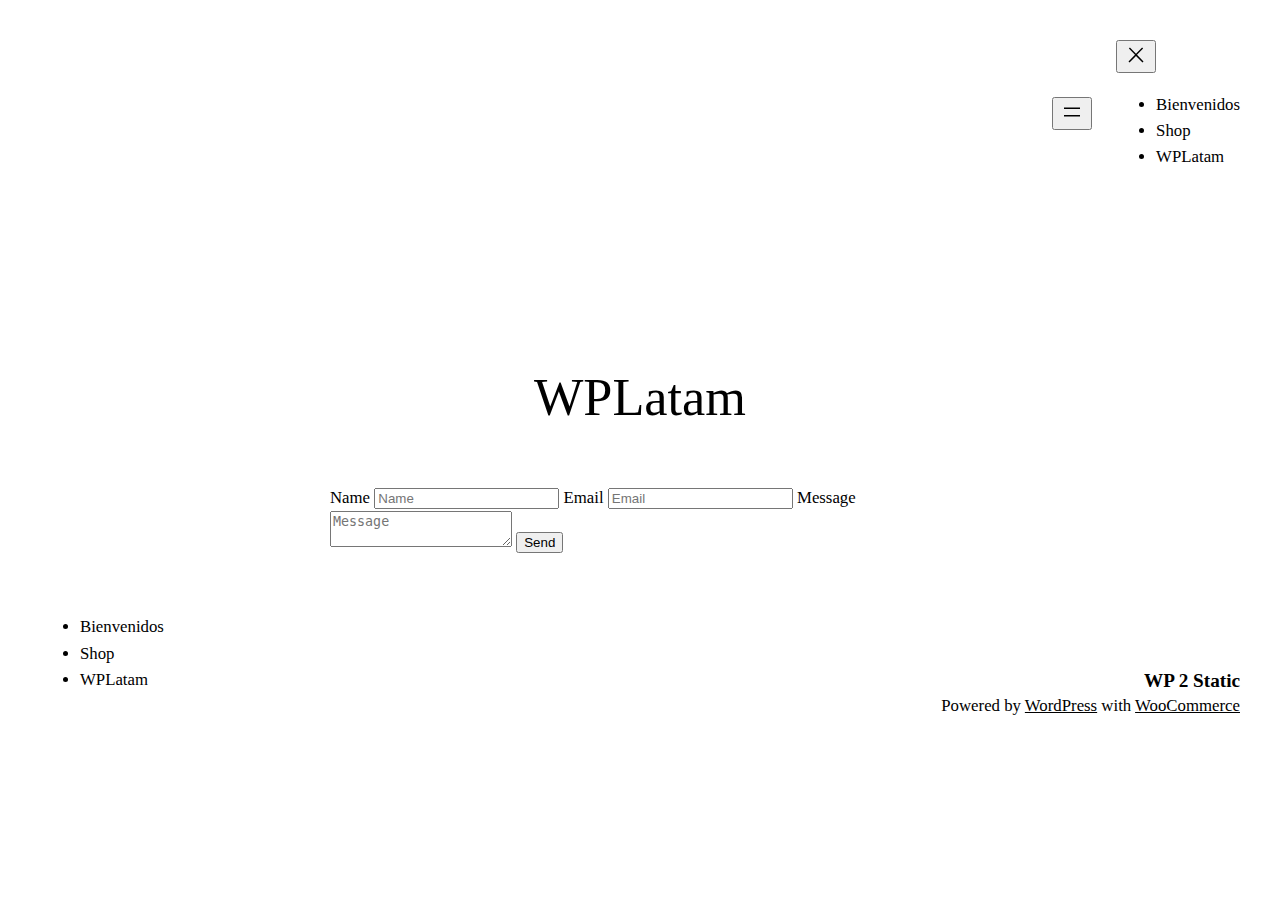
<file: index.html>
<!DOCTYPE html>
<html lang="en-US">
<head>
	<meta charset="UTF-8">
	<meta name="viewport" content="width=device-width, initial-scale=1">
<meta name="robots" content="max-image-preview:large">
<title>WP 2 Static</title>
<link rel="alternate" type="application/rss+xml" title="WP 2 Static &raquo; Feed" href="https://wplatam.plakdemo.com/feed/">
<link rel="alternate" type="application/rss+xml" title="WP 2 Static &raquo; Comments Feed" href="https://wplatam.plakdemo.com/comments/feed/">
<script>
window._wpemojiSettings = {"baseUrl":"https:\/\/s.w.org\/images\/core\/emoji\/15.0.3\/72x72\/","ext":".png","svgUrl":"https:\/\/s.w.org\/images\/core\/emoji\/15.0.3\/svg\/","svgExt":".svg","source":{"concatemoji":"https:\/\/wplatam.plakdemo.com\/wp-includes\/js\/wp-emoji-release.min.js?ver=6.6.2"}};
/*! This file is auto-generated */
!function(i,n){var o,s,e;function c(e){try{var t={supportTests:e,timestamp:(new Date).valueOf()};sessionStorage.setItem(o,JSON.stringify(t))}catch(e){}}function p(e,t,n){e.clearRect(0,0,e.canvas.width,e.canvas.height),e.fillText(t,0,0);var t=new Uint32Array(e.getImageData(0,0,e.canvas.width,e.canvas.height).data),r=(e.clearRect(0,0,e.canvas.width,e.canvas.height),e.fillText(n,0,0),new Uint32Array(e.getImageData(0,0,e.canvas.width,e.canvas.height).data));return t.every(function(e,t){return e===r[t]})}function u(e,t,n){switch(t){case"flag":return n(e,"🏳️‍⚧️","🏳️​⚧️")?!1:!n(e,"🇺🇳","🇺​🇳")&&!n(e,"🏴󠁧󠁢󠁥󠁮󠁧󠁿","🏴​󠁧​󠁢​󠁥​󠁮​󠁧​󠁿");case"emoji":return!n(e,"🐦‍⬛","🐦​⬛")}return!1}function f(e,t,n){var r="undefined"!=typeof WorkerGlobalScope&&self instanceof WorkerGlobalScope?new OffscreenCanvas(300,150):i.createElement("canvas"),a=r.getContext("2d",{willReadFrequently:!0}),o=(a.textBaseline="top",a.font="600 32px Arial",{});return e.forEach(function(e){o[e]=t(a,e,n)}),o}function t(e){var t=i.createElement("script");t.src=e,t.defer=!0,i.head.appendChild(t)}"undefined"!=typeof Promise&&(o="wpEmojiSettingsSupports",s=["flag","emoji"],n.supports={everything:!0,everythingExceptFlag:!0},e=new Promise(function(e){i.addEventListener("DOMContentLoaded",e,{once:!0})}),new Promise(function(t){var n=function(){try{var e=JSON.parse(sessionStorage.getItem(o));if("object"==typeof e&&"number"==typeof e.timestamp&&(new Date).valueOf()<e.timestamp+604800&&"object"==typeof e.supportTests)return e.supportTests}catch(e){}return null}();if(!n){if("undefined"!=typeof Worker&&"undefined"!=typeof OffscreenCanvas&&"undefined"!=typeof URL&&URL.createObjectURL&&"undefined"!=typeof Blob)try{var e="postMessage("+f.toString()+"("+[JSON.stringify(s),u.toString(),p.toString()].join(",")+"));",r=new Blob([e],{type:"text/javascript"}),a=new Worker(URL.createObjectURL(r),{name:"wpTestEmojiSupports"});return void(a.onmessage=function(e){c(n=e.data),a.terminate(),t(n)})}catch(e){}c(n=f(s,u,p))}t(n)}).then(function(e){for(var t in e)n.supports[t]=e[t],n.supports.everything=n.supports.everything&&n.supports[t],"flag"!==t&&(n.supports.everythingExceptFlag=n.supports.everythingExceptFlag&&n.supports[t]);n.supports.everythingExceptFlag=n.supports.everythingExceptFlag&&!n.supports.flag,n.DOMReady=!1,n.readyCallback=function(){n.DOMReady=!0}}).then(function(){return e}).then(function(){var e;n.supports.everything||(n.readyCallback(),(e=n.source||{}).concatemoji?t(e.concatemoji):e.wpemoji&&e.twemoji&&(t(e.twemoji),t(e.wpemoji)))}))}((window,document),window._wpemojiSettings);
</script>
<style id="wp-block-site-logo-inline-css">.wp-block-site-logo{box-sizing:border-box;line-height:0}.wp-block-site-logo a{display:inline-block;line-height:0}.wp-block-site-logo.is-default-size img{height:auto;width:120px}.wp-block-site-logo img{height:auto;max-width:100%}.wp-block-site-logo a,.wp-block-site-logo img{border-radius:inherit}.wp-block-site-logo.aligncenter{margin-left:auto;margin-right:auto;text-align:center}:root :where(.wp-block-site-logo.is-style-rounded){border-radius:9999px}</style>
<style id="wp-block-group-inline-css">.wp-block-group{box-sizing:border-box}:where(.wp-block-group.wp-block-group-is-layout-constrained){position:relative}</style>
<style id="wp-block-navigation-link-inline-css">.wp-block-navigation .wp-block-navigation-item__label{overflow-wrap:break-word}.wp-block-navigation .wp-block-navigation-item__description{display:none}.link-ui-tools{border-top:1px solid #f0f0f0;padding:8px}.link-ui-block-inserter{padding-top:8px}.link-ui-block-inserter__back{margin-left:8px;text-transform:uppercase}

				.is-style-arrow-link .wp-block-navigation-item__label:after {
					content: "\2197";
					padding-inline-start: 0.25rem;
					vertical-align: middle;
					text-decoration: none;
					display: inline-block;
				}</style>
<link rel="stylesheet" id="wp-block-navigation-css" href="https://wplatam.plakdemo.com/wp-includes/blocks/navigation/style.min.css?ver=6.6.2" media="all">
<style id="wp-block-spacer-inline-css">.wp-block-spacer{clear:both}</style>
<style id="wp-block-post-title-inline-css">.wp-block-post-title{box-sizing:border-box;word-break:break-word}.wp-block-post-title a{display:inline-block}</style>
<style id="wp-block-post-featured-image-inline-css">.wp-block-post-featured-image{margin-left:0;margin-right:0}.wp-block-post-featured-image a{display:block;height:100%}.wp-block-post-featured-image :where(img){box-sizing:border-box;height:auto;max-width:100%;vertical-align:bottom;width:100%}.wp-block-post-featured-image.alignfull img,.wp-block-post-featured-image.alignwide img{width:100%}.wp-block-post-featured-image .wp-block-post-featured-image__overlay.has-background-dim{background-color:#000;inset:0;position:absolute}.wp-block-post-featured-image{position:relative}.wp-block-post-featured-image .wp-block-post-featured-image__overlay.has-background-gradient{background-color:initial}.wp-block-post-featured-image .wp-block-post-featured-image__overlay.has-background-dim-0{opacity:0}.wp-block-post-featured-image .wp-block-post-featured-image__overlay.has-background-dim-10{opacity:.1}.wp-block-post-featured-image .wp-block-post-featured-image__overlay.has-background-dim-20{opacity:.2}.wp-block-post-featured-image .wp-block-post-featured-image__overlay.has-background-dim-30{opacity:.3}.wp-block-post-featured-image .wp-block-post-featured-image__overlay.has-background-dim-40{opacity:.4}.wp-block-post-featured-image .wp-block-post-featured-image__overlay.has-background-dim-50{opacity:.5}.wp-block-post-featured-image .wp-block-post-featured-image__overlay.has-background-dim-60{opacity:.6}.wp-block-post-featured-image .wp-block-post-featured-image__overlay.has-background-dim-70{opacity:.7}.wp-block-post-featured-image .wp-block-post-featured-image__overlay.has-background-dim-80{opacity:.8}.wp-block-post-featured-image .wp-block-post-featured-image__overlay.has-background-dim-90{opacity:.9}.wp-block-post-featured-image .wp-block-post-featured-image__overlay.has-background-dim-100{opacity:1}.wp-block-post-featured-image:where(.alignleft,.alignright){width:100%}</style>
<style id="wp-block-columns-inline-css">.wp-block-columns{align-items:normal!important;box-sizing:border-box;display:flex;flex-wrap:wrap!important}@media (min-width:782px){.wp-block-columns{flex-wrap:nowrap!important}}.wp-block-columns.are-vertically-aligned-top{align-items:flex-start}.wp-block-columns.are-vertically-aligned-center{align-items:center}.wp-block-columns.are-vertically-aligned-bottom{align-items:flex-end}@media (max-width:781px){.wp-block-columns:not(.is-not-stacked-on-mobile)>.wp-block-column{flex-basis:100%!important}}@media (min-width:782px){.wp-block-columns:not(.is-not-stacked-on-mobile)>.wp-block-column{flex-basis:0;flex-grow:1}.wp-block-columns:not(.is-not-stacked-on-mobile)>.wp-block-column[style*=flex-basis]{flex-grow:0}}.wp-block-columns.is-not-stacked-on-mobile{flex-wrap:nowrap!important}.wp-block-columns.is-not-stacked-on-mobile>.wp-block-column{flex-basis:0;flex-grow:1}.wp-block-columns.is-not-stacked-on-mobile>.wp-block-column[style*=flex-basis]{flex-grow:0}:where(.wp-block-columns){margin-bottom:1.75em}:where(.wp-block-columns.has-background){padding:1.25em 2.375em}.wp-block-column{flex-grow:1;min-width:0;overflow-wrap:break-word;word-break:break-word}.wp-block-column.is-vertically-aligned-top{align-self:flex-start}.wp-block-column.is-vertically-aligned-center{align-self:center}.wp-block-column.is-vertically-aligned-bottom{align-self:flex-end}.wp-block-column.is-vertically-aligned-stretch{align-self:stretch}.wp-block-column.is-vertically-aligned-bottom,.wp-block-column.is-vertically-aligned-center,.wp-block-column.is-vertically-aligned-top{width:100%}</style>
<style id="wp-block-site-title-inline-css">:root :where(.wp-block-site-title a){color:inherit}</style>
<style id="wp-block-paragraph-inline-css">.is-small-text{font-size:.875em}.is-regular-text{font-size:1em}.is-large-text{font-size:2.25em}.is-larger-text{font-size:3em}.has-drop-cap:not(:focus):first-letter{float:left;font-size:8.4em;font-style:normal;font-weight:100;line-height:.68;margin:.05em .1em 0 0;text-transform:uppercase}body.rtl .has-drop-cap:not(:focus):first-letter{float:none;margin-left:.1em}p.has-drop-cap.has-background{overflow:hidden}:root :where(p.has-background){padding:1.25em 2.375em}:where(p.has-text-color:not(.has-link-color)) a{color:inherit}p.has-text-align-left[style*="writing-mode:vertical-lr"],p.has-text-align-right[style*="writing-mode:vertical-rl"]{rotate:180deg}</style>
<style id="wp-emoji-styles-inline-css">img.wp-smiley, img.emoji {
		display: inline !important;
		border: none !important;
		box-shadow: none !important;
		height: 1em !important;
		width: 1em !important;
		margin: 0 0.07em !important;
		vertical-align: -0.1em !important;
		background: none !important;
		padding: 0 !important;
	}</style>
<style id="wp-block-library-inline-css">:root{--wp-admin-theme-color:#007cba;--wp-admin-theme-color--rgb:0,124,186;--wp-admin-theme-color-darker-10:#006ba1;--wp-admin-theme-color-darker-10--rgb:0,107,161;--wp-admin-theme-color-darker-20:#005a87;--wp-admin-theme-color-darker-20--rgb:0,90,135;--wp-admin-border-width-focus:2px;--wp-block-synced-color:#7a00df;--wp-block-synced-color--rgb:122,0,223;--wp-bound-block-color:var(--wp-block-synced-color)}@media (min-resolution:192dpi){:root{--wp-admin-border-width-focus:1.5px}}.wp-element-button{cursor:pointer}:root{--wp--preset--font-size--normal:16px;--wp--preset--font-size--huge:42px}:root .has-very-light-gray-background-color{background-color:#eee}:root .has-very-dark-gray-background-color{background-color:#313131}:root .has-very-light-gray-color{color:#eee}:root .has-very-dark-gray-color{color:#313131}:root .has-vivid-green-cyan-to-vivid-cyan-blue-gradient-background{background:linear-gradient(135deg,#00d084,#0693e3)}:root .has-purple-crush-gradient-background{background:linear-gradient(135deg,#34e2e4,#4721fb 50%,#ab1dfe)}:root .has-hazy-dawn-gradient-background{background:linear-gradient(135deg,#faaca8,#dad0ec)}:root .has-subdued-olive-gradient-background{background:linear-gradient(135deg,#fafae1,#67a671)}:root .has-atomic-cream-gradient-background{background:linear-gradient(135deg,#fdd79a,#004a59)}:root .has-nightshade-gradient-background{background:linear-gradient(135deg,#330968,#31cdcf)}:root .has-midnight-gradient-background{background:linear-gradient(135deg,#020381,#2874fc)}.has-regular-font-size{font-size:1em}.has-larger-font-size{font-size:2.625em}.has-normal-font-size{font-size:var(--wp--preset--font-size--normal)}.has-huge-font-size{font-size:var(--wp--preset--font-size--huge)}.has-text-align-center{text-align:center}.has-text-align-left{text-align:left}.has-text-align-right{text-align:right}#end-resizable-editor-section{display:none}.aligncenter{clear:both}.items-justified-left{justify-content:flex-start}.items-justified-center{justify-content:center}.items-justified-right{justify-content:flex-end}.items-justified-space-between{justify-content:space-between}.screen-reader-text{border:0;clip:rect(1px,1px,1px,1px);clip-path:inset(50%);height:1px;margin:-1px;overflow:hidden;padding:0;position:absolute;width:1px;word-wrap:normal!important}.screen-reader-text:focus{background-color:#ddd;clip:auto!important;clip-path:none;color:#444;display:block;font-size:1em;height:auto;left:5px;line-height:normal;padding:15px 23px 14px;text-decoration:none;top:5px;width:auto;z-index:100000}html :where(.has-border-color){border-style:solid}html :where([style*=border-top-color]){border-top-style:solid}html :where([style*=border-right-color]){border-right-style:solid}html :where([style*=border-bottom-color]){border-bottom-style:solid}html :where([style*=border-left-color]){border-left-style:solid}html :where([style*=border-width]){border-style:solid}html :where([style*=border-top-width]){border-top-style:solid}html :where([style*=border-right-width]){border-right-style:solid}html :where([style*=border-bottom-width]){border-bottom-style:solid}html :where([style*=border-left-width]){border-left-style:solid}html :where(img[class*=wp-image-]){height:auto;max-width:100%}:where(figure){margin:0 0 1em}html :where(.is-position-sticky){--wp-admin--admin-bar--position-offset:var(--wp-admin--admin-bar--height,0px)}@media screen and (max-width:600px){html :where(.is-position-sticky){--wp-admin--admin-bar--position-offset:0px}}</style>
<style id="global-styles-inline-css">:root{--wp--preset--aspect-ratio--square: 1;--wp--preset--aspect-ratio--4-3: 4/3;--wp--preset--aspect-ratio--3-4: 3/4;--wp--preset--aspect-ratio--3-2: 3/2;--wp--preset--aspect-ratio--2-3: 2/3;--wp--preset--aspect-ratio--16-9: 16/9;--wp--preset--aspect-ratio--9-16: 9/16;--wp--preset--color--black: #000000;--wp--preset--color--cyan-bluish-gray: #abb8c3;--wp--preset--color--white: #ffffff;--wp--preset--color--pale-pink: #f78da7;--wp--preset--color--vivid-red: #cf2e2e;--wp--preset--color--luminous-vivid-orange: #ff6900;--wp--preset--color--luminous-vivid-amber: #fcb900;--wp--preset--color--light-green-cyan: #7bdcb5;--wp--preset--color--vivid-green-cyan: #00d084;--wp--preset--color--pale-cyan-blue: #8ed1fc;--wp--preset--color--vivid-cyan-blue: #0693e3;--wp--preset--color--vivid-purple: #9b51e0;--wp--preset--color--primary: #000000;--wp--preset--color--secondary: #636363;--wp--preset--color--foreground: #000000;--wp--preset--color--background: #ffffff;--wp--preset--color--tertiary: #ffffff;--wp--preset--color--theme-1: #FFFFFF;--wp--preset--color--theme-5: #1a0c00;--wp--preset--gradient--vivid-cyan-blue-to-vivid-purple: linear-gradient(135deg,rgba(6,147,227,1) 0%,rgb(155,81,224) 100%);--wp--preset--gradient--light-green-cyan-to-vivid-green-cyan: linear-gradient(135deg,rgb(122,220,180) 0%,rgb(0,208,130) 100%);--wp--preset--gradient--luminous-vivid-amber-to-luminous-vivid-orange: linear-gradient(135deg,rgba(252,185,0,1) 0%,rgba(255,105,0,1) 100%);--wp--preset--gradient--luminous-vivid-orange-to-vivid-red: linear-gradient(135deg,rgba(255,105,0,1) 0%,rgb(207,46,46) 100%);--wp--preset--gradient--very-light-gray-to-cyan-bluish-gray: linear-gradient(135deg,rgb(238,238,238) 0%,rgb(169,184,195) 100%);--wp--preset--gradient--cool-to-warm-spectrum: linear-gradient(135deg,rgb(74,234,220) 0%,rgb(151,120,209) 20%,rgb(207,42,186) 40%,rgb(238,44,130) 60%,rgb(251,105,98) 80%,rgb(254,248,76) 100%);--wp--preset--gradient--blush-light-purple: linear-gradient(135deg,rgb(255,206,236) 0%,rgb(152,150,240) 100%);--wp--preset--gradient--blush-bordeaux: linear-gradient(135deg,rgb(254,205,165) 0%,rgb(254,45,45) 50%,rgb(107,0,62) 100%);--wp--preset--gradient--luminous-dusk: linear-gradient(135deg,rgb(255,203,112) 0%,rgb(199,81,192) 50%,rgb(65,88,208) 100%);--wp--preset--gradient--pale-ocean: linear-gradient(135deg,rgb(255,245,203) 0%,rgb(182,227,212) 50%,rgb(51,167,181) 100%);--wp--preset--gradient--electric-grass: linear-gradient(135deg,rgb(202,248,128) 0%,rgb(113,206,126) 100%);--wp--preset--gradient--midnight: linear-gradient(135deg,rgb(2,3,129) 0%,rgb(40,116,252) 100%);--wp--preset--gradient--gradient-1: linear-gradient(to bottom, #cfcabe 0%, #F9F9F9 100%);--wp--preset--gradient--gradient-2: linear-gradient(to bottom, #C2A990 0%, #F9F9F9 100%);--wp--preset--gradient--gradient-3: linear-gradient(to bottom, #D8613C 0%, #F9F9F9 100%);--wp--preset--gradient--gradient-4: linear-gradient(to bottom, #B1C5A4 0%, #F9F9F9 100%);--wp--preset--gradient--gradient-5: linear-gradient(to bottom, #B5BDBC 0%, #F9F9F9 100%);--wp--preset--gradient--gradient-6: linear-gradient(to bottom, #A4A4A4 0%, #F9F9F9 100%);--wp--preset--gradient--gradient-7: linear-gradient(to bottom, #cfcabe 50%, #F9F9F9 50%);--wp--preset--gradient--gradient-8: linear-gradient(to bottom, #C2A990 50%, #F9F9F9 50%);--wp--preset--gradient--gradient-9: linear-gradient(to bottom, #D8613C 50%, #F9F9F9 50%);--wp--preset--gradient--gradient-10: linear-gradient(to bottom, #B1C5A4 50%, #F9F9F9 50%);--wp--preset--gradient--gradient-11: linear-gradient(to bottom, #B5BDBC 50%, #F9F9F9 50%);--wp--preset--gradient--gradient-12: linear-gradient(to bottom, #A4A4A4 50%, #F9F9F9 50%);--wp--preset--font-size--small: 0.9rem;--wp--preset--font-size--medium: 1.05rem;--wp--preset--font-size--large: clamp(1.39rem, 1.39rem + ((1vw - 0.2rem) * 0.767), 1.85rem);--wp--preset--font-size--x-large: clamp(1.85rem, 1.85rem + ((1vw - 0.2rem) * 1.083), 2.5rem);--wp--preset--font-size--xx-large: clamp(2.5rem, 2.5rem + ((1vw - 0.2rem) * 1.283), 3.27rem);--wp--preset--font-family--heading: Cardo;--wp--preset--font-family--system-sans-serif: System Sans-serif;--wp--preset--spacing--20: min(1.5rem, 2vw);--wp--preset--spacing--30: min(2.5rem, 3vw);--wp--preset--spacing--40: min(4rem, 5vw);--wp--preset--spacing--50: min(6.5rem, 8vw);--wp--preset--spacing--60: min(10.5rem, 13vw);--wp--preset--spacing--70: 3.38rem;--wp--preset--spacing--80: 5.06rem;--wp--preset--spacing--10: 1rem;--wp--preset--shadow--natural: 6px 6px 9px rgba(0, 0, 0, 0.2);--wp--preset--shadow--deep: 12px 12px 50px rgba(0, 0, 0, 0.4);--wp--preset--shadow--sharp: 6px 6px 0px rgba(0, 0, 0, 0.2);--wp--preset--shadow--outlined: 6px 6px 0px -3px rgba(255, 255, 255, 1), 6px 6px rgba(0, 0, 0, 1);--wp--preset--shadow--crisp: 6px 6px 0px rgba(0, 0, 0, 1);}:root { --wp--style--global--content-size: 620px;--wp--style--global--wide-size: 1280px; }:where(body) { margin: 0; }.wp-site-blocks { padding-top: var(--wp--style--root--padding-top); padding-bottom: var(--wp--style--root--padding-bottom); }.has-global-padding { padding-right: var(--wp--style--root--padding-right); padding-left: var(--wp--style--root--padding-left); }.has-global-padding > .alignfull { margin-right: calc(var(--wp--style--root--padding-right) * -1); margin-left: calc(var(--wp--style--root--padding-left) * -1); }.has-global-padding :where(:not(.alignfull.is-layout-flow) > .has-global-padding:not(.wp-block-block, .alignfull)) { padding-right: 0; padding-left: 0; }.has-global-padding :where(:not(.alignfull.is-layout-flow) > .has-global-padding:not(.wp-block-block, .alignfull)) > .alignfull { margin-left: 0; margin-right: 0; }.wp-site-blocks > .alignleft { float: left; margin-right: 2em; }.wp-site-blocks > .alignright { float: right; margin-left: 2em; }.wp-site-blocks > .aligncenter { justify-content: center; margin-left: auto; margin-right: auto; }:where(.wp-site-blocks) > * { margin-block-start: 1.2rem; margin-block-end: 0; }:where(.wp-site-blocks) > :first-child { margin-block-start: 0; }:where(.wp-site-blocks) > :last-child { margin-block-end: 0; }:root { --wp--style--block-gap: 1.2rem; }:root :where(.is-layout-flow) > :first-child{margin-block-start: 0;}:root :where(.is-layout-flow) > :last-child{margin-block-end: 0;}:root :where(.is-layout-flow) > *{margin-block-start: 1.2rem;margin-block-end: 0;}:root :where(.is-layout-constrained) > :first-child{margin-block-start: 0;}:root :where(.is-layout-constrained) > :last-child{margin-block-end: 0;}:root :where(.is-layout-constrained) > *{margin-block-start: 1.2rem;margin-block-end: 0;}:root :where(.is-layout-flex){gap: 1.2rem;}:root :where(.is-layout-grid){gap: 1.2rem;}.is-layout-flow > .alignleft{float: left;margin-inline-start: 0;margin-inline-end: 2em;}.is-layout-flow > .alignright{float: right;margin-inline-start: 2em;margin-inline-end: 0;}.is-layout-flow > .aligncenter{margin-left: auto !important;margin-right: auto !important;}.is-layout-constrained > .alignleft{float: left;margin-inline-start: 0;margin-inline-end: 2em;}.is-layout-constrained > .alignright{float: right;margin-inline-start: 2em;margin-inline-end: 0;}.is-layout-constrained > .aligncenter{margin-left: auto !important;margin-right: auto !important;}.is-layout-constrained > :where(:not(.alignleft):not(.alignright):not(.alignfull)){max-width: var(--wp--style--global--content-size);margin-left: auto !important;margin-right: auto !important;}.is-layout-constrained > .alignwide{max-width: var(--wp--style--global--wide-size);}body .is-layout-flex{display: flex;}.is-layout-flex{flex-wrap: wrap;align-items: center;}.is-layout-flex > :is(*, div){margin: 0;}body .is-layout-grid{display: grid;}.is-layout-grid > :is(*, div){margin: 0;}body{background-color: var(--wp--preset--color--background);color: var(--wp--preset--color--foreground);font-family: var(--wp--preset--font-family--system-sans-serif);font-size: var(--wp--preset--font-size--medium);font-style: normal;font-weight: 400;line-height: 1.55;--wp--style--root--padding-top: 0px;--wp--style--root--padding-right: var(--wp--preset--spacing--50);--wp--style--root--padding-bottom: 0px;--wp--style--root--padding-left: var(--wp--preset--spacing--50);}a:where(:not(.wp-element-button)){color: var(--wp--preset--color--foreground);text-decoration: underline;}:root :where(a:where(:not(.wp-element-button)):hover){text-decoration: none;}h1, h2, h3, h4, h5, h6{color: var(--wp--preset--color--foreground);font-family: var(--wp--preset--font-family--heading);font-style: normal;font-weight: 300;line-height: 1.2;}h1{font-size: var(--wp--preset--font-size--xx-large);line-height: 1.15;}h2{font-size: var(--wp--preset--font-size--x-large);}h3{font-size: var(--wp--preset--font-size--large);}h4{font-size: clamp(1.1rem, 1.1rem + ((1vw - 0.2rem) * 0.767), 1.5rem);}h5{font-size: var(--wp--preset--font-size--medium);}h6{font-size: var(--wp--preset--font-size--small);}:root :where(.wp-element-button, .wp-block-button__link){background-color: var(--wp--preset--color--primary);border-radius: .33rem;border-color: var(--wp--preset--color--contrast);border-width: 0;color: var(--wp--preset--color--background);font-family: inherit;font-size: var(--wp--preset--font-size--small);font-style: normal;font-weight: 500;line-height: inherit;padding-top: 0.6rem;padding-right: 1rem;padding-bottom: 0.6rem;padding-left: 1rem;text-decoration: none;}:root :where(.wp-element-button:hover, .wp-block-button__link:hover){background-color: var(--wp--preset--color--secondary);border-color: var(--wp--preset--color--contrast-2);color: var(--wp--preset--color--background);}:root :where(.wp-element-button:focus, .wp-block-button__link:focus){background-color: var(--wp--preset--color--contrast-2);border-color: var(--wp--preset--color--contrast-2);color: var(--wp--preset--color--base);outline-color: var(--wp--preset--color--contrast);outline-offset: 2px;}:root :where(.wp-element-button:active, .wp-block-button__link:active){background-color: var(--wp--preset--color--contrast);color: var(--wp--preset--color--base);}:root :where(.wp-element-caption, .wp-block-audio figcaption, .wp-block-embed figcaption, .wp-block-gallery figcaption, .wp-block-image figcaption, .wp-block-table figcaption, .wp-block-video figcaption){color: var(--wp--preset--color--contrast-2);font-family: var(--wp--preset--font-family--body);font-size: 0.8rem;}.has-black-color{color: var(--wp--preset--color--black) !important;}.has-cyan-bluish-gray-color{color: var(--wp--preset--color--cyan-bluish-gray) !important;}.has-white-color{color: var(--wp--preset--color--white) !important;}.has-pale-pink-color{color: var(--wp--preset--color--pale-pink) !important;}.has-vivid-red-color{color: var(--wp--preset--color--vivid-red) !important;}.has-luminous-vivid-orange-color{color: var(--wp--preset--color--luminous-vivid-orange) !important;}.has-luminous-vivid-amber-color{color: var(--wp--preset--color--luminous-vivid-amber) !important;}.has-light-green-cyan-color{color: var(--wp--preset--color--light-green-cyan) !important;}.has-vivid-green-cyan-color{color: var(--wp--preset--color--vivid-green-cyan) !important;}.has-pale-cyan-blue-color{color: var(--wp--preset--color--pale-cyan-blue) !important;}.has-vivid-cyan-blue-color{color: var(--wp--preset--color--vivid-cyan-blue) !important;}.has-vivid-purple-color{color: var(--wp--preset--color--vivid-purple) !important;}.has-primary-color{color: var(--wp--preset--color--primary) !important;}.has-secondary-color{color: var(--wp--preset--color--secondary) !important;}.has-foreground-color{color: var(--wp--preset--color--foreground) !important;}.has-background-color{color: var(--wp--preset--color--background) !important;}.has-tertiary-color{color: var(--wp--preset--color--tertiary) !important;}.has-theme-1-color{color: var(--wp--preset--color--theme-1) !important;}.has-theme-5-color{color: var(--wp--preset--color--theme-5) !important;}.has-black-background-color{background-color: var(--wp--preset--color--black) !important;}.has-cyan-bluish-gray-background-color{background-color: var(--wp--preset--color--cyan-bluish-gray) !important;}.has-white-background-color{background-color: var(--wp--preset--color--white) !important;}.has-pale-pink-background-color{background-color: var(--wp--preset--color--pale-pink) !important;}.has-vivid-red-background-color{background-color: var(--wp--preset--color--vivid-red) !important;}.has-luminous-vivid-orange-background-color{background-color: var(--wp--preset--color--luminous-vivid-orange) !important;}.has-luminous-vivid-amber-background-color{background-color: var(--wp--preset--color--luminous-vivid-amber) !important;}.has-light-green-cyan-background-color{background-color: var(--wp--preset--color--light-green-cyan) !important;}.has-vivid-green-cyan-background-color{background-color: var(--wp--preset--color--vivid-green-cyan) !important;}.has-pale-cyan-blue-background-color{background-color: var(--wp--preset--color--pale-cyan-blue) !important;}.has-vivid-cyan-blue-background-color{background-color: var(--wp--preset--color--vivid-cyan-blue) !important;}.has-vivid-purple-background-color{background-color: var(--wp--preset--color--vivid-purple) !important;}.has-primary-background-color{background-color: var(--wp--preset--color--primary) !important;}.has-secondary-background-color{background-color: var(--wp--preset--color--secondary) !important;}.has-foreground-background-color{background-color: var(--wp--preset--color--foreground) !important;}.has-background-background-color{background-color: var(--wp--preset--color--background) !important;}.has-tertiary-background-color{background-color: var(--wp--preset--color--tertiary) !important;}.has-theme-1-background-color{background-color: var(--wp--preset--color--theme-1) !important;}.has-theme-5-background-color{background-color: var(--wp--preset--color--theme-5) !important;}.has-black-border-color{border-color: var(--wp--preset--color--black) !important;}.has-cyan-bluish-gray-border-color{border-color: var(--wp--preset--color--cyan-bluish-gray) !important;}.has-white-border-color{border-color: var(--wp--preset--color--white) !important;}.has-pale-pink-border-color{border-color: var(--wp--preset--color--pale-pink) !important;}.has-vivid-red-border-color{border-color: var(--wp--preset--color--vivid-red) !important;}.has-luminous-vivid-orange-border-color{border-color: var(--wp--preset--color--luminous-vivid-orange) !important;}.has-luminous-vivid-amber-border-color{border-color: var(--wp--preset--color--luminous-vivid-amber) !important;}.has-light-green-cyan-border-color{border-color: var(--wp--preset--color--light-green-cyan) !important;}.has-vivid-green-cyan-border-color{border-color: var(--wp--preset--color--vivid-green-cyan) !important;}.has-pale-cyan-blue-border-color{border-color: var(--wp--preset--color--pale-cyan-blue) !important;}.has-vivid-cyan-blue-border-color{border-color: var(--wp--preset--color--vivid-cyan-blue) !important;}.has-vivid-purple-border-color{border-color: var(--wp--preset--color--vivid-purple) !important;}.has-primary-border-color{border-color: var(--wp--preset--color--primary) !important;}.has-secondary-border-color{border-color: var(--wp--preset--color--secondary) !important;}.has-foreground-border-color{border-color: var(--wp--preset--color--foreground) !important;}.has-background-border-color{border-color: var(--wp--preset--color--background) !important;}.has-tertiary-border-color{border-color: var(--wp--preset--color--tertiary) !important;}.has-theme-1-border-color{border-color: var(--wp--preset--color--theme-1) !important;}.has-theme-5-border-color{border-color: var(--wp--preset--color--theme-5) !important;}.has-vivid-cyan-blue-to-vivid-purple-gradient-background{background: var(--wp--preset--gradient--vivid-cyan-blue-to-vivid-purple) !important;}.has-light-green-cyan-to-vivid-green-cyan-gradient-background{background: var(--wp--preset--gradient--light-green-cyan-to-vivid-green-cyan) !important;}.has-luminous-vivid-amber-to-luminous-vivid-orange-gradient-background{background: var(--wp--preset--gradient--luminous-vivid-amber-to-luminous-vivid-orange) !important;}.has-luminous-vivid-orange-to-vivid-red-gradient-background{background: var(--wp--preset--gradient--luminous-vivid-orange-to-vivid-red) !important;}.has-very-light-gray-to-cyan-bluish-gray-gradient-background{background: var(--wp--preset--gradient--very-light-gray-to-cyan-bluish-gray) !important;}.has-cool-to-warm-spectrum-gradient-background{background: var(--wp--preset--gradient--cool-to-warm-spectrum) !important;}.has-blush-light-purple-gradient-background{background: var(--wp--preset--gradient--blush-light-purple) !important;}.has-blush-bordeaux-gradient-background{background: var(--wp--preset--gradient--blush-bordeaux) !important;}.has-luminous-dusk-gradient-background{background: var(--wp--preset--gradient--luminous-dusk) !important;}.has-pale-ocean-gradient-background{background: var(--wp--preset--gradient--pale-ocean) !important;}.has-electric-grass-gradient-background{background: var(--wp--preset--gradient--electric-grass) !important;}.has-midnight-gradient-background{background: var(--wp--preset--gradient--midnight) !important;}.has-gradient-1-gradient-background{background: var(--wp--preset--gradient--gradient-1) !important;}.has-gradient-2-gradient-background{background: var(--wp--preset--gradient--gradient-2) !important;}.has-gradient-3-gradient-background{background: var(--wp--preset--gradient--gradient-3) !important;}.has-gradient-4-gradient-background{background: var(--wp--preset--gradient--gradient-4) !important;}.has-gradient-5-gradient-background{background: var(--wp--preset--gradient--gradient-5) !important;}.has-gradient-6-gradient-background{background: var(--wp--preset--gradient--gradient-6) !important;}.has-gradient-7-gradient-background{background: var(--wp--preset--gradient--gradient-7) !important;}.has-gradient-8-gradient-background{background: var(--wp--preset--gradient--gradient-8) !important;}.has-gradient-9-gradient-background{background: var(--wp--preset--gradient--gradient-9) !important;}.has-gradient-10-gradient-background{background: var(--wp--preset--gradient--gradient-10) !important;}.has-gradient-11-gradient-background{background: var(--wp--preset--gradient--gradient-11) !important;}.has-gradient-12-gradient-background{background: var(--wp--preset--gradient--gradient-12) !important;}.has-small-font-size{font-size: var(--wp--preset--font-size--small) !important;}.has-medium-font-size{font-size: var(--wp--preset--font-size--medium) !important;}.has-large-font-size{font-size: var(--wp--preset--font-size--large) !important;}.has-x-large-font-size{font-size: var(--wp--preset--font-size--x-large) !important;}.has-xx-large-font-size{font-size: var(--wp--preset--font-size--xx-large) !important;}.has-heading-font-family{font-family: var(--wp--preset--font-family--heading) !important;}.has-system-sans-serif-font-family{font-family: var(--wp--preset--font-family--system-sans-serif) !important;}
:root :where(.wp-block-navigation){font-weight: 500;}
:root :where(.wp-block-navigation a:where(:not(.wp-element-button))){text-decoration: none;}
:root :where(.wp-block-navigation a:where(:not(.wp-element-button)):hover){text-decoration: underline;}
:root :where(.wp-block-post-featured-image img, .wp-block-post-featured-image .block-editor-media-placeholder, .wp-block-post-featured-image .wp-block-post-featured-image__overlay){border-radius: var(--wp--preset--spacing--20);}
:root :where(.wp-block-post-title){color: var(--wp--preset--color--foreground);}
:root :where(.wp-block-post-title a:where(:not(.wp-element-button))){color: var(--wp--preset--color--foreground);text-decoration: none;}
:root :where(.wp-block-post-title a:where(:not(.wp-element-button)):hover){color: var(--wp--preset--color--primary);text-decoration: underline;}
:root :where(.wp-block-site-title){font-family: var(--wp--preset--font-family--body);font-size: clamp(0.875rem, 0.875rem + ((1vw - 0.2rem) * 0.542), 1.2rem);font-style: normal;font-weight: 600;}
:root :where(.wp-block-site-title a:where(:not(.wp-element-button))){color: var(--wp--preset--color--foreground);text-decoration: none;}
:root :where(.wp-block-site-title a:where(:not(.wp-element-button)):hover){color: var(--wp--preset--color--foreground);text-decoration: none;}
:where(.wp-site-blocks *:focus){outline-width:2px;outline-style:solid}:root :where(.wp-block-calendar.wp-block-calendar table:where(:not(.has-text-color)) th){background-color:var(--wp--preset--color--contrast-2);color:var(--wp--preset--color--base);border-color:var(--wp--preset--color--contrast-2)}:root :where(.wp-block-calendar table:where(:not(.has-text-color)) td){border-color:var(--wp--preset--color--contrast-2)}:root :where(.wp-block-categories){list-style-type:none;}:root :where(.wp-block-categories li){margin-bottom: 0.5rem;}:root :where(.wp-block-post-comments-form textarea, .wp-block-post-comments-form input){border-radius:.33rem}:root :where(.wp-block-loginout input){border-radius:.33rem;padding:calc(0.667em + 2px);border:1px solid #949494;}:root :where(.wp-block-post-terms .wp-block-post-terms__prefix){color: var(--wp--preset--color--contrast-2);}:root :where(.wp-block-query-title span){font-style: italic;}:root :where(.wp-block-quote :where(p)){margin-block-start:0;margin-block-end:calc(var(--wp--preset--spacing--10) + 0.5rem);}:root :where(.wp-block-quote :where(:last-child)){margin-block-end:0;}:root :where(.wp-block-quote.has-text-align-right.is-style-plain, .rtl .is-style-plain.wp-block-quote:not(.has-text-align-center):not(.has-text-align-left)){border-width: 0 2px 0 0;padding-left:calc(var(--wp--preset--spacing--20) + 0.5rem);padding-right:calc(var(--wp--preset--spacing--20) + 0.5rem);}:root :where(.wp-block-quote.has-text-align-left.is-style-plain, body:not(.rtl) .is-style-plain.wp-block-quote:not(.has-text-align-center):not(.has-text-align-right)){border-width: 0 0 0 2px;padding-left:calc(var(--wp--preset--spacing--20) + 0.5rem);padding-right:calc(var(--wp--preset--spacing--20) + 0.5rem)}:root :where(.wp-block-search .wp-block-search__input){border-radius:.33rem}:root :where(.wp-block-separator){}:root :where(.wp-block-separator:not(.is-style-wide):not(.is-style-dots):not(.alignwide):not(.alignfull)){width: var(--wp--preset--spacing--60)}</style>
<style id="core-block-supports-inline-css">.wp-container-core-group-is-layout-1{flex-wrap:nowrap;}.wp-container-core-group-is-layout-2{flex-wrap:nowrap;gap:0px;}.wp-container-core-navigation-is-layout-1{gap:24px;}.wp-container-core-group-is-layout-3{flex-wrap:nowrap;gap:10px;}.wp-container-core-group-is-layout-4{flex-wrap:nowrap;justify-content:space-between;}.wp-container-core-navigation-is-layout-2{gap:10px;flex-direction:column;align-items:flex-start;}.wp-container-content-1{flex-grow:1;}.wp-container-core-columns-is-layout-1{flex-wrap:nowrap;gap:2em var(--wp--preset--spacing--50);}.wp-container-core-group-is-layout-7{gap:32px;align-items:flex-start;}.wp-container-core-group-is-layout-8{gap:0;flex-direction:column;align-items:flex-end;}.wp-container-core-column-is-layout-4 > *{margin-block-start:0;margin-block-end:0;}.wp-container-core-column-is-layout-4 > * + *{margin-block-start:60px;margin-block-end:0;}.wp-container-core-columns-is-layout-2{flex-wrap:nowrap;}.wp-container-core-group-is-layout-9 > *{margin-block-start:0;margin-block-end:0;}.wp-container-core-group-is-layout-9 > * + *{margin-block-start:40px;margin-block-end:0;}</style>
<style id="wp-block-template-skip-link-inline-css">.skip-link.screen-reader-text {
			border: 0;
			clip: rect(1px,1px,1px,1px);
			clip-path: inset(50%);
			height: 1px;
			margin: -1px;
			overflow: hidden;
			padding: 0;
			position: absolute !important;
			width: 1px;
			word-wrap: normal !important;
		}

		.skip-link.screen-reader-text:focus {
			background-color: #eee;
			clip: auto !important;
			clip-path: none;
			color: #444;
			display: block;
			font-size: 1em;
			height: auto;
			left: 5px;
			line-height: normal;
			padding: 15px 23px 14px;
			text-decoration: none;
			top: 5px;
			width: auto;
			z-index: 100000;
		}</style>
<link rel="stylesheet" id="woocommerce-layout-css" href="https://wplatam.plakdemo.com/wp-content/plugins/woocommerce/assets/css/woocommerce-layout.css?ver=9.3.1" media="all">
<link rel="stylesheet" id="woocommerce-smallscreen-css" href="https://wplatam.plakdemo.com/wp-content/plugins/woocommerce/assets/css/woocommerce-smallscreen.css?ver=9.3.1" media="only screen and (max-width: 768px)">
<link rel="stylesheet" id="woocommerce-general-css" href="https://wplatam.plakdemo.com/wp-content/plugins/woocommerce/assets/css/woocommerce.css?ver=9.3.1" media="all">
<link rel="stylesheet" id="woocommerce-blocktheme-css" href="https://wplatam.plakdemo.com/wp-content/plugins/woocommerce/assets/css/woocommerce-blocktheme.css?ver=9.3.1" media="all">
<style id="woocommerce-inline-inline-css">.woocommerce form .form-row .required { visibility: visible; }</style>
<script src="https://wplatam.plakdemo.com/wp-includes/js/jquery/jquery.min.js?ver=3.7.1" id="jquery-core-js"></script>
<script src="https://wplatam.plakdemo.com/wp-includes/js/jquery/jquery-migrate.min.js?ver=3.4.1" id="jquery-migrate-js"></script>
<script src="https://wplatam.plakdemo.com/wp-content/plugins/woocommerce/assets/js/jquery-blockui/jquery.blockUI.min.js?ver=2.7.0-wc.9.3.1" id="jquery-blockui-js" defer data-wp-strategy="defer"></script>
<script id="wc-add-to-cart-js-extra">var wc_add_to_cart_params = {"ajax_url":"\/wp-admin\/admin-ajax.php","wc_ajax_url":"\/?wc-ajax=%%endpoint%%","i18n_view_cart":"View cart","cart_url":"https:\/\/wplatam.plakdemo.com\/cart\/","is_cart":"","cart_redirect_after_add":"no"};</script>
<script src="https://wplatam.plakdemo.com/wp-content/plugins/woocommerce/assets/js/frontend/add-to-cart.min.js?ver=9.3.1" id="wc-add-to-cart-js" defer data-wp-strategy="defer"></script>
<script src="https://wplatam.plakdemo.com/wp-content/plugins/woocommerce/assets/js/js-cookie/js.cookie.min.js?ver=2.1.4-wc.9.3.1" id="js-cookie-js" defer data-wp-strategy="defer"></script>
<script id="woocommerce-js-extra">var woocommerce_params = {"ajax_url":"\/wp-admin\/admin-ajax.php","wc_ajax_url":"\/?wc-ajax=%%endpoint%%"};</script>
<script src="https://wplatam.plakdemo.com/wp-content/plugins/woocommerce/assets/js/frontend/woocommerce.min.js?ver=9.3.1" id="woocommerce-js" defer data-wp-strategy="defer"></script>
<link rel="https://api.w.org/" href="https://wplatam.plakdemo.com/wp-json/">
<link rel="alternate" title="JSON" type="application/json" href="https://wplatam.plakdemo.com/wp-json/wp/v2/pages/39">
<link rel="EditURI" type="application/rsd+xml" title="RSD" href="https://wplatam.plakdemo.com/xmlrpc.php?rsd">
<meta name="generator" content="WordPress 6.6.2">
<meta name="generator" content="WooCommerce 9.3.1">
<link rel="canonical" href="https://wplatam.plakdemo.com/">
<link rel="shortlink" href="https://wplatam.plakdemo.com/">
<link rel="alternate" title="oEmbed (JSON)" type="application/json+oembed" href="https://wplatam.plakdemo.com/wp-json/oembed/1.0/embed?url=https%3A%2F%2Fhttps%3A%2F%2Fwplatam.plakdemo.com%2F">
<link rel="alternate" title="oEmbed (XML)" type="text/xml+oembed" href="https://wplatam.plakdemo.com/wp-json/oembed/1.0/embed?url=https%3A%2F%2Fhttps%3A%2F%2Fwplatam.plakdemo.com%2F#038;format=xml">
<script id="wp-load-polyfill-importmap">
( HTMLScriptElement.supports && HTMLScriptElement.supports("importmap") ) || document.write( '<script src="https://wplatam.plakdemo.com/wp-includes/js/dist/vendor/wp-polyfill-importmap.min.js?ver=1.8.2"><\/scr' + 'ipt>' );
</script>
<script type="importmap" id="wp-importmap">{"imports":{"@wordpress\/interactivity":"https:\/\/wplatam.plakdemo.com\/wp-includes\/js\/dist\/interactivity.min.js?ver=6.6.2"}}</script>
<script type="module" src="https://wplatam.plakdemo.com/wp-includes/blocks/navigation/view.min.js?ver=6.6.2" id="@wordpress/block-library/navigation-js-module"></script>
<link rel="modulepreload" href="https://wplatam.plakdemo.com/wp-includes/js/dist/interactivity.min.js?ver=6.6.2" id="@wordpress/interactivity-js-modulepreload">	<noscript><style>.woocommerce-product-gallery{ opacity: 1 !important; }</style></noscript>
	</head>

<body class="home page-template-default page page-id-39 wp-embed-responsive theme-twentytwentyfour woocommerce-uses-block-theme woocommerce-block-theme-has-button-styles woocommerce-no-js">

<div class="wp-site-blocks">
<header class="wp-block-template-part"><div class="wp-block-group alignfull wc-blocks-pattern-header-essential wc-blocks-header-pattern is-content-justification-space-between is-nowrap is-layout-flex wp-container-core-group-is-layout-4 wp-block-group-is-layout-flex" style="padding-top:40px;padding-right:40px;padding-bottom:40px;padding-left:40px">
<div class="wp-block-group is-nowrap is-layout-flex wp-container-core-group-is-layout-1 wp-block-group-is-layout-flex"></div>

<div class="wp-block-group is-nowrap is-layout-flex wp-container-core-group-is-layout-3 wp-block-group-is-layout-flex">
<div class="wp-block-group is-nowrap is-layout-flex wp-container-core-group-is-layout-2 wp-block-group-is-layout-flex"></div>

<nav class="is-responsive wp-block-navigation is-layout-flex wp-container-core-navigation-is-layout-1 wp-block-navigation-is-layout-flex" aria-label="Navigation" data-wp-interactive="core/navigation" data-wp-context='{"overlayOpenedBy":{"click":false,"hover":false,"focus":false},"type":"overlay","roleAttribute":"","ariaLabel":"Menu"}'><button aria-haspopup="dialog" aria-label="Open menu" class="wp-block-navigation__responsive-container-open " data-wp-on-async--click="actions.openMenuOnClick" data-wp-on--keydown="actions.handleMenuKeydown"><svg width="24" height="24" xmlns="http://www.w3.org/2000/svg" viewbox="0 0 24 24" aria-hidden="true" focusable="false"><rect x="4" y="7.5" width="16" height="1.5"></rect><rect x="4" y="15" width="16" height="1.5"></rect></svg></button>
				<div class="wp-block-navigation__responsive-container  " id="modal-1" data-wp-class--has-modal-open="state.isMenuOpen" data-wp-class--is-menu-open="state.isMenuOpen" data-wp-watch="callbacks.initMenu" data-wp-on--keydown="actions.handleMenuKeydown" data-wp-on-async--focusout="actions.handleMenuFocusout" tabindex="-1">
					<div class="wp-block-navigation__responsive-close" tabindex="-1">
						<div class="wp-block-navigation__responsive-dialog" data-wp-bind--aria-modal="state.ariaModal" data-wp-bind--aria-label="state.ariaLabel" data-wp-bind--role="state.roleAttribute">
							<button aria-label="Close menu" class="wp-block-navigation__responsive-container-close" data-wp-on-async--click="actions.closeMenuOnClick"><svg xmlns="http://www.w3.org/2000/svg" viewbox="0 0 24 24" width="24" height="24" aria-hidden="true" focusable="false"><path d="M13 11.8l6.1-6.3-1-1-6.1 6.2-6.1-6.2-1 1 6.1 6.3-6.5 6.7 1 1 6.5-6.6 6.5 6.6 1-1z"></path></svg></button>
							<div class="wp-block-navigation__responsive-container-content" data-wp-watch="callbacks.focusFirstElement" id="modal-1-content">
								<ul class="wp-block-navigation__container is-responsive wp-block-navigation">
<li class=" wp-block-navigation-item wp-block-navigation-link"><a class="wp-block-navigation-item__content" href="https://wplatam.plakdemo.com/bienvenidos/"><span class="wp-block-navigation-item__label">Bienvenidos</span></a></li>
<li class=" wp-block-navigation-item wp-block-navigation-link"><a class="wp-block-navigation-item__content" href="https://wplatam.plakdemo.com/shop/"><span class="wp-block-navigation-item__label">Shop</span></a></li>
<li class=" wp-block-navigation-item current-menu-item wp-block-navigation-link"><a class="wp-block-navigation-item__content" href="https://wplatam.plakdemo.com/" aria-current="page"><span class="wp-block-navigation-item__label">WPLatam</span></a></li>
</ul>
							</div>
						</div>
					</div>
				</div></nav>
</div>
</div></header><main class="wp-block-group is-layout-flow wp-block-group-is-layout-flow">
	<div class="wp-block-group has-global-padding is-layout-constrained wp-block-group-is-layout-constrained">
		<div style="height:var(--wp--preset--spacing--50)" aria-hidden="true" class="wp-block-spacer"></div>

		<h1 class="has-text-align-center wp-block-post-title">WPLatam</h1>

		<div style="margin-top:0;margin-bottom:0;height:var(--wp--preset--spacing--30)" aria-hidden="true" class="wp-block-spacer"></div>

		
	</div>

	<div class="entry-content wp-block-post-content has-global-padding is-layout-constrained wp-block-post-content-is-layout-constrained"><form action="https://submit-form.com/U0hc52who">
  <label for="name">Name</label>
  <input type="text" id="name" name="name" placeholder="Name" required="">
  <label for="email">Email</label>
  <input type="email" id="email" name="email" placeholder="Email" required="">
  <label for="message">Message</label>
  <textarea id="message" name="message" placeholder="Message" required=""></textarea>
  <button type="submit">Send</button>
</form></div>
</main><footer class="wp-block-template-part"><div class="wp-block-group alignfull wc-blocks-pattern-footer-with-3-menus wc-blocks-footer-pattern is-layout-flow wp-container-core-group-is-layout-9 wp-block-group-is-layout-flow" style="padding-top:40px;padding-right:40px;padding-bottom:40px;padding-left:40px"><div class="wp-block-columns are-vertically-aligned-top is-layout-flex wp-container-core-columns-is-layout-2 wp-block-columns-is-layout-flex" style="padding-right:0;padding-left:0">
<div class="wp-block-column is-vertically-aligned-top is-layout-flow wp-block-column-is-layout-flow" style="flex-basis:60%"><div class="wp-block-group is-layout-flex wp-container-core-group-is-layout-7 wp-block-group-is-layout-flex">

<div class="wp-block-columns wp-container-content-1 is-layout-flex wp-container-core-columns-is-layout-1 wp-block-columns-is-layout-flex"><div class="wp-block-column is-layout-flow wp-block-column-is-layout-flow"><nav class=" is-vertical wp-block-navigation is-layout-flex wp-container-core-navigation-is-layout-2 wp-block-navigation-is-layout-flex" aria-label="Navigation 2"><ul class="wp-block-navigation__container  is-vertical wp-block-navigation">
<li class=" wp-block-navigation-item wp-block-navigation-link"><a class="wp-block-navigation-item__content" href="https://wplatam.plakdemo.com/bienvenidos/"><span class="wp-block-navigation-item__label">Bienvenidos</span></a></li>
<li class=" wp-block-navigation-item wp-block-navigation-link"><a class="wp-block-navigation-item__content" href="https://wplatam.plakdemo.com/shop/"><span class="wp-block-navigation-item__label">Shop</span></a></li>
<li class=" wp-block-navigation-item current-menu-item wp-block-navigation-link"><a class="wp-block-navigation-item__content" href="https://wplatam.plakdemo.com/" aria-current="page"><span class="wp-block-navigation-item__label">WPLatam</span></a></li>
</ul></nav></div></div>
</div></div>

<div class="wp-block-column is-layout-flow wp-block-column-is-layout-flow" style="flex-basis:10%"></div>

<div class="wp-block-column is-vertically-aligned-stretch is-layout-flow wp-container-core-column-is-layout-4 wp-block-column-is-layout-flow" style="flex-basis:30%"><div class="wp-block-group is-vertical is-content-justification-right is-layout-flex wp-container-core-group-is-layout-8 wp-block-group-is-layout-flex" style="margin-top:56px;margin-bottom:0;padding-right:0;padding-left:0">
<h1 style="font-style:normal;font-weight:700;" class="wp-block-site-title"><a href="https://wplatam.plakdemo.com/" target="_self" rel="home" aria-current="page">WP 2 Static</a></h1>

<p class="has-text-align-right">
					Powered by <a href="https://wordpress.org/" target="_blank" rel="noreferrer nofollow noopener">WordPress</a> with <a href="https://woocommerce.com/" target="_blank" rel="noreferrer nofollow noopener">WooCommerce</a>				</p>
</div></div>
</div></div></footer>
</div>
        <span class="ssp-id" style="display:none">39</span>
			<script>(function () {
			var c = document.body.className;
			c = c.replace(/woocommerce-no-js/, 'woocommerce-js');
			document.body.className = c;
		})();</script>
	<link rel="stylesheet" id="wc-blocks-style-css" href="https://wplatam.plakdemo.com/wp-content/plugins/woocommerce/assets/client/blocks/wc-blocks.css?ver=wc-9.3.1" media="all">
<script id="wp-block-template-skip-link-js-after">( function() {
		var skipLinkTarget = document.querySelector( 'main' ),
			sibling,
			skipLinkTargetID,
			skipLink;

		// Early exit if a skip-link target can't be located.
		if ( ! skipLinkTarget ) {
			return;
		}

		/*
		 * Get the site wrapper.
		 * The skip-link will be injected in the beginning of it.
		 */
		sibling = document.querySelector( '.wp-site-blocks' );

		// Early exit if the root element was not found.
		if ( ! sibling ) {
			return;
		}

		// Get the skip-link target's ID, and generate one if it doesn't exist.
		skipLinkTargetID = skipLinkTarget.id;
		if ( ! skipLinkTargetID ) {
			skipLinkTargetID = 'wp--skip-link--target';
			skipLinkTarget.id = skipLinkTargetID;
		}

		// Create the skip link.
		skipLink = document.createElement( 'a' );
		skipLink.classList.add( 'skip-link', 'screen-reader-text' );
		skipLink.href = '#' + skipLinkTargetID;
		skipLink.innerHTML = 'Skip to content';

		// Inject the skip link.
		sibling.parentElement.insertBefore( skipLink, sibling );
	}() );</script>
<script src="https://wplatam.plakdemo.com/wp-content/plugins/woocommerce/assets/js/sourcebuster/sourcebuster.min.js?ver=9.3.1" id="sourcebuster-js-js"></script>
<script id="wc-order-attribution-js-extra">var wc_order_attribution = {"params":{"lifetime":1.0000000000000001e-5,"session":30,"base64":false,"ajaxurl":"https:\/\/wplatam.plakdemo.com\/wp-admin\/admin-ajax.php","prefix":"wc_order_attribution_","allowTracking":true},"fields":{"source_type":"current.typ","referrer":"current_add.rf","utm_campaign":"current.cmp","utm_source":"current.src","utm_medium":"current.mdm","utm_content":"current.cnt","utm_id":"current.id","utm_term":"current.trm","utm_source_platform":"current.plt","utm_creative_format":"current.fmt","utm_marketing_tactic":"current.tct","session_entry":"current_add.ep","session_start_time":"current_add.fd","session_pages":"session.pgs","session_count":"udata.vst","user_agent":"udata.uag"}};</script>
<script src="https://wplatam.plakdemo.com/wp-content/plugins/woocommerce/assets/js/frontend/order-attribution.min.js?ver=9.3.1" id="wc-order-attribution-js"></script>
</body>
</html>
</file>
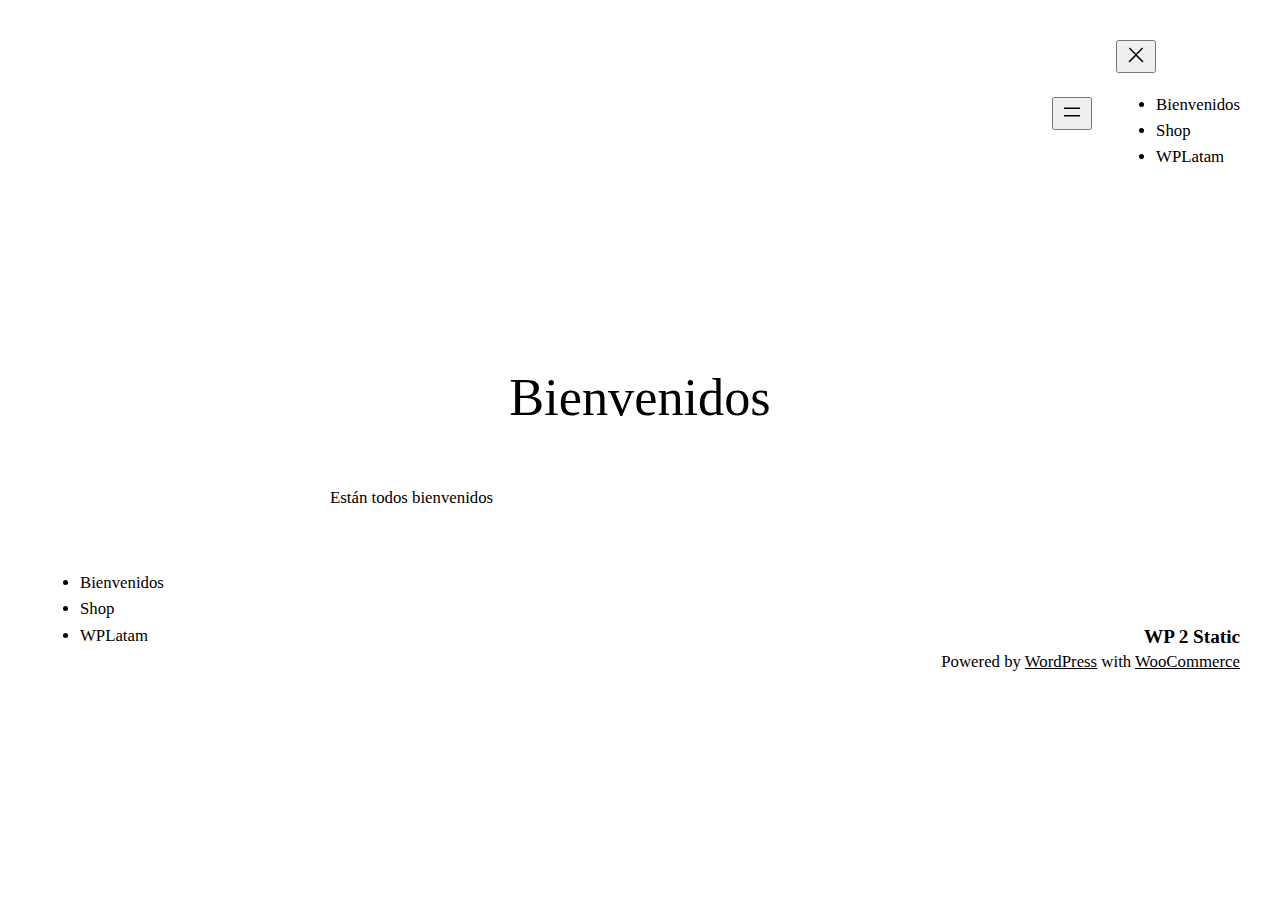
<file: bienvenidos/index.html>
<!DOCTYPE html>
<html lang="en-US">
<head>
	<meta charset="UTF-8">
	<meta name="viewport" content="width=device-width, initial-scale=1">
<meta name="robots" content="max-image-preview:large">
<title>Bienvenidos &#8211; WP 2 Static</title>
<link rel="alternate" type="application/rss+xml" title="WP 2 Static &raquo; Feed" href="https://wplatam.plakdemo.com/feed/">
<link rel="alternate" type="application/rss+xml" title="WP 2 Static &raquo; Comments Feed" href="https://wplatam.plakdemo.com/comments/feed/">
<script>
window._wpemojiSettings = {"baseUrl":"https:\/\/s.w.org\/images\/core\/emoji\/15.0.3\/72x72\/","ext":".png","svgUrl":"https:\/\/s.w.org\/images\/core\/emoji\/15.0.3\/svg\/","svgExt":".svg","source":{"concatemoji":"https:\/\/wplatam.plakdemo.com\/wp-includes\/js\/wp-emoji-release.min.js?ver=6.6.2"}};
/*! This file is auto-generated */
!function(i,n){var o,s,e;function c(e){try{var t={supportTests:e,timestamp:(new Date).valueOf()};sessionStorage.setItem(o,JSON.stringify(t))}catch(e){}}function p(e,t,n){e.clearRect(0,0,e.canvas.width,e.canvas.height),e.fillText(t,0,0);var t=new Uint32Array(e.getImageData(0,0,e.canvas.width,e.canvas.height).data),r=(e.clearRect(0,0,e.canvas.width,e.canvas.height),e.fillText(n,0,0),new Uint32Array(e.getImageData(0,0,e.canvas.width,e.canvas.height).data));return t.every(function(e,t){return e===r[t]})}function u(e,t,n){switch(t){case"flag":return n(e,"🏳️‍⚧️","🏳️​⚧️")?!1:!n(e,"🇺🇳","🇺​🇳")&&!n(e,"🏴󠁧󠁢󠁥󠁮󠁧󠁿","🏴​󠁧​󠁢​󠁥​󠁮​󠁧​󠁿");case"emoji":return!n(e,"🐦‍⬛","🐦​⬛")}return!1}function f(e,t,n){var r="undefined"!=typeof WorkerGlobalScope&&self instanceof WorkerGlobalScope?new OffscreenCanvas(300,150):i.createElement("canvas"),a=r.getContext("2d",{willReadFrequently:!0}),o=(a.textBaseline="top",a.font="600 32px Arial",{});return e.forEach(function(e){o[e]=t(a,e,n)}),o}function t(e){var t=i.createElement("script");t.src=e,t.defer=!0,i.head.appendChild(t)}"undefined"!=typeof Promise&&(o="wpEmojiSettingsSupports",s=["flag","emoji"],n.supports={everything:!0,everythingExceptFlag:!0},e=new Promise(function(e){i.addEventListener("DOMContentLoaded",e,{once:!0})}),new Promise(function(t){var n=function(){try{var e=JSON.parse(sessionStorage.getItem(o));if("object"==typeof e&&"number"==typeof e.timestamp&&(new Date).valueOf()<e.timestamp+604800&&"object"==typeof e.supportTests)return e.supportTests}catch(e){}return null}();if(!n){if("undefined"!=typeof Worker&&"undefined"!=typeof OffscreenCanvas&&"undefined"!=typeof URL&&URL.createObjectURL&&"undefined"!=typeof Blob)try{var e="postMessage("+f.toString()+"("+[JSON.stringify(s),u.toString(),p.toString()].join(",")+"));",r=new Blob([e],{type:"text/javascript"}),a=new Worker(URL.createObjectURL(r),{name:"wpTestEmojiSupports"});return void(a.onmessage=function(e){c(n=e.data),a.terminate(),t(n)})}catch(e){}c(n=f(s,u,p))}t(n)}).then(function(e){for(var t in e)n.supports[t]=e[t],n.supports.everything=n.supports.everything&&n.supports[t],"flag"!==t&&(n.supports.everythingExceptFlag=n.supports.everythingExceptFlag&&n.supports[t]);n.supports.everythingExceptFlag=n.supports.everythingExceptFlag&&!n.supports.flag,n.DOMReady=!1,n.readyCallback=function(){n.DOMReady=!0}}).then(function(){return e}).then(function(){var e;n.supports.everything||(n.readyCallback(),(e=n.source||{}).concatemoji?t(e.concatemoji):e.wpemoji&&e.twemoji&&(t(e.twemoji),t(e.wpemoji)))}))}((window,document),window._wpemojiSettings);
</script>
<style id="wp-block-site-logo-inline-css">.wp-block-site-logo{box-sizing:border-box;line-height:0}.wp-block-site-logo a{display:inline-block;line-height:0}.wp-block-site-logo.is-default-size img{height:auto;width:120px}.wp-block-site-logo img{height:auto;max-width:100%}.wp-block-site-logo a,.wp-block-site-logo img{border-radius:inherit}.wp-block-site-logo.aligncenter{margin-left:auto;margin-right:auto;text-align:center}:root :where(.wp-block-site-logo.is-style-rounded){border-radius:9999px}</style>
<style id="wp-block-group-inline-css">.wp-block-group{box-sizing:border-box}:where(.wp-block-group.wp-block-group-is-layout-constrained){position:relative}</style>
<style id="wp-block-navigation-link-inline-css">.wp-block-navigation .wp-block-navigation-item__label{overflow-wrap:break-word}.wp-block-navigation .wp-block-navigation-item__description{display:none}.link-ui-tools{border-top:1px solid #f0f0f0;padding:8px}.link-ui-block-inserter{padding-top:8px}.link-ui-block-inserter__back{margin-left:8px;text-transform:uppercase}

				.is-style-arrow-link .wp-block-navigation-item__label:after {
					content: "\2197";
					padding-inline-start: 0.25rem;
					vertical-align: middle;
					text-decoration: none;
					display: inline-block;
				}</style>
<link rel="stylesheet" id="wp-block-navigation-css" href="https://wplatam.plakdemo.com/wp-includes/blocks/navigation/style.min.css?ver=6.6.2" media="all">
<style id="wp-block-spacer-inline-css">.wp-block-spacer{clear:both}</style>
<style id="wp-block-post-title-inline-css">.wp-block-post-title{box-sizing:border-box;word-break:break-word}.wp-block-post-title a{display:inline-block}</style>
<style id="wp-block-post-featured-image-inline-css">.wp-block-post-featured-image{margin-left:0;margin-right:0}.wp-block-post-featured-image a{display:block;height:100%}.wp-block-post-featured-image :where(img){box-sizing:border-box;height:auto;max-width:100%;vertical-align:bottom;width:100%}.wp-block-post-featured-image.alignfull img,.wp-block-post-featured-image.alignwide img{width:100%}.wp-block-post-featured-image .wp-block-post-featured-image__overlay.has-background-dim{background-color:#000;inset:0;position:absolute}.wp-block-post-featured-image{position:relative}.wp-block-post-featured-image .wp-block-post-featured-image__overlay.has-background-gradient{background-color:initial}.wp-block-post-featured-image .wp-block-post-featured-image__overlay.has-background-dim-0{opacity:0}.wp-block-post-featured-image .wp-block-post-featured-image__overlay.has-background-dim-10{opacity:.1}.wp-block-post-featured-image .wp-block-post-featured-image__overlay.has-background-dim-20{opacity:.2}.wp-block-post-featured-image .wp-block-post-featured-image__overlay.has-background-dim-30{opacity:.3}.wp-block-post-featured-image .wp-block-post-featured-image__overlay.has-background-dim-40{opacity:.4}.wp-block-post-featured-image .wp-block-post-featured-image__overlay.has-background-dim-50{opacity:.5}.wp-block-post-featured-image .wp-block-post-featured-image__overlay.has-background-dim-60{opacity:.6}.wp-block-post-featured-image .wp-block-post-featured-image__overlay.has-background-dim-70{opacity:.7}.wp-block-post-featured-image .wp-block-post-featured-image__overlay.has-background-dim-80{opacity:.8}.wp-block-post-featured-image .wp-block-post-featured-image__overlay.has-background-dim-90{opacity:.9}.wp-block-post-featured-image .wp-block-post-featured-image__overlay.has-background-dim-100{opacity:1}.wp-block-post-featured-image:where(.alignleft,.alignright){width:100%}</style>
<style id="wp-block-paragraph-inline-css">.is-small-text{font-size:.875em}.is-regular-text{font-size:1em}.is-large-text{font-size:2.25em}.is-larger-text{font-size:3em}.has-drop-cap:not(:focus):first-letter{float:left;font-size:8.4em;font-style:normal;font-weight:100;line-height:.68;margin:.05em .1em 0 0;text-transform:uppercase}body.rtl .has-drop-cap:not(:focus):first-letter{float:none;margin-left:.1em}p.has-drop-cap.has-background{overflow:hidden}:root :where(p.has-background){padding:1.25em 2.375em}:where(p.has-text-color:not(.has-link-color)) a{color:inherit}p.has-text-align-left[style*="writing-mode:vertical-lr"],p.has-text-align-right[style*="writing-mode:vertical-rl"]{rotate:180deg}</style>
<style id="wp-block-columns-inline-css">.wp-block-columns{align-items:normal!important;box-sizing:border-box;display:flex;flex-wrap:wrap!important}@media (min-width:782px){.wp-block-columns{flex-wrap:nowrap!important}}.wp-block-columns.are-vertically-aligned-top{align-items:flex-start}.wp-block-columns.are-vertically-aligned-center{align-items:center}.wp-block-columns.are-vertically-aligned-bottom{align-items:flex-end}@media (max-width:781px){.wp-block-columns:not(.is-not-stacked-on-mobile)>.wp-block-column{flex-basis:100%!important}}@media (min-width:782px){.wp-block-columns:not(.is-not-stacked-on-mobile)>.wp-block-column{flex-basis:0;flex-grow:1}.wp-block-columns:not(.is-not-stacked-on-mobile)>.wp-block-column[style*=flex-basis]{flex-grow:0}}.wp-block-columns.is-not-stacked-on-mobile{flex-wrap:nowrap!important}.wp-block-columns.is-not-stacked-on-mobile>.wp-block-column{flex-basis:0;flex-grow:1}.wp-block-columns.is-not-stacked-on-mobile>.wp-block-column[style*=flex-basis]{flex-grow:0}:where(.wp-block-columns){margin-bottom:1.75em}:where(.wp-block-columns.has-background){padding:1.25em 2.375em}.wp-block-column{flex-grow:1;min-width:0;overflow-wrap:break-word;word-break:break-word}.wp-block-column.is-vertically-aligned-top{align-self:flex-start}.wp-block-column.is-vertically-aligned-center{align-self:center}.wp-block-column.is-vertically-aligned-bottom{align-self:flex-end}.wp-block-column.is-vertically-aligned-stretch{align-self:stretch}.wp-block-column.is-vertically-aligned-bottom,.wp-block-column.is-vertically-aligned-center,.wp-block-column.is-vertically-aligned-top{width:100%}</style>
<style id="wp-block-site-title-inline-css">:root :where(.wp-block-site-title a){color:inherit}</style>
<style id="wp-emoji-styles-inline-css">img.wp-smiley, img.emoji {
		display: inline !important;
		border: none !important;
		box-shadow: none !important;
		height: 1em !important;
		width: 1em !important;
		margin: 0 0.07em !important;
		vertical-align: -0.1em !important;
		background: none !important;
		padding: 0 !important;
	}</style>
<style id="wp-block-library-inline-css">:root{--wp-admin-theme-color:#007cba;--wp-admin-theme-color--rgb:0,124,186;--wp-admin-theme-color-darker-10:#006ba1;--wp-admin-theme-color-darker-10--rgb:0,107,161;--wp-admin-theme-color-darker-20:#005a87;--wp-admin-theme-color-darker-20--rgb:0,90,135;--wp-admin-border-width-focus:2px;--wp-block-synced-color:#7a00df;--wp-block-synced-color--rgb:122,0,223;--wp-bound-block-color:var(--wp-block-synced-color)}@media (min-resolution:192dpi){:root{--wp-admin-border-width-focus:1.5px}}.wp-element-button{cursor:pointer}:root{--wp--preset--font-size--normal:16px;--wp--preset--font-size--huge:42px}:root .has-very-light-gray-background-color{background-color:#eee}:root .has-very-dark-gray-background-color{background-color:#313131}:root .has-very-light-gray-color{color:#eee}:root .has-very-dark-gray-color{color:#313131}:root .has-vivid-green-cyan-to-vivid-cyan-blue-gradient-background{background:linear-gradient(135deg,#00d084,#0693e3)}:root .has-purple-crush-gradient-background{background:linear-gradient(135deg,#34e2e4,#4721fb 50%,#ab1dfe)}:root .has-hazy-dawn-gradient-background{background:linear-gradient(135deg,#faaca8,#dad0ec)}:root .has-subdued-olive-gradient-background{background:linear-gradient(135deg,#fafae1,#67a671)}:root .has-atomic-cream-gradient-background{background:linear-gradient(135deg,#fdd79a,#004a59)}:root .has-nightshade-gradient-background{background:linear-gradient(135deg,#330968,#31cdcf)}:root .has-midnight-gradient-background{background:linear-gradient(135deg,#020381,#2874fc)}.has-regular-font-size{font-size:1em}.has-larger-font-size{font-size:2.625em}.has-normal-font-size{font-size:var(--wp--preset--font-size--normal)}.has-huge-font-size{font-size:var(--wp--preset--font-size--huge)}.has-text-align-center{text-align:center}.has-text-align-left{text-align:left}.has-text-align-right{text-align:right}#end-resizable-editor-section{display:none}.aligncenter{clear:both}.items-justified-left{justify-content:flex-start}.items-justified-center{justify-content:center}.items-justified-right{justify-content:flex-end}.items-justified-space-between{justify-content:space-between}.screen-reader-text{border:0;clip:rect(1px,1px,1px,1px);clip-path:inset(50%);height:1px;margin:-1px;overflow:hidden;padding:0;position:absolute;width:1px;word-wrap:normal!important}.screen-reader-text:focus{background-color:#ddd;clip:auto!important;clip-path:none;color:#444;display:block;font-size:1em;height:auto;left:5px;line-height:normal;padding:15px 23px 14px;text-decoration:none;top:5px;width:auto;z-index:100000}html :where(.has-border-color){border-style:solid}html :where([style*=border-top-color]){border-top-style:solid}html :where([style*=border-right-color]){border-right-style:solid}html :where([style*=border-bottom-color]){border-bottom-style:solid}html :where([style*=border-left-color]){border-left-style:solid}html :where([style*=border-width]){border-style:solid}html :where([style*=border-top-width]){border-top-style:solid}html :where([style*=border-right-width]){border-right-style:solid}html :where([style*=border-bottom-width]){border-bottom-style:solid}html :where([style*=border-left-width]){border-left-style:solid}html :where(img[class*=wp-image-]){height:auto;max-width:100%}:where(figure){margin:0 0 1em}html :where(.is-position-sticky){--wp-admin--admin-bar--position-offset:var(--wp-admin--admin-bar--height,0px)}@media screen and (max-width:600px){html :where(.is-position-sticky){--wp-admin--admin-bar--position-offset:0px}}</style>
<style id="global-styles-inline-css">:root{--wp--preset--aspect-ratio--square: 1;--wp--preset--aspect-ratio--4-3: 4/3;--wp--preset--aspect-ratio--3-4: 3/4;--wp--preset--aspect-ratio--3-2: 3/2;--wp--preset--aspect-ratio--2-3: 2/3;--wp--preset--aspect-ratio--16-9: 16/9;--wp--preset--aspect-ratio--9-16: 9/16;--wp--preset--color--black: #000000;--wp--preset--color--cyan-bluish-gray: #abb8c3;--wp--preset--color--white: #ffffff;--wp--preset--color--pale-pink: #f78da7;--wp--preset--color--vivid-red: #cf2e2e;--wp--preset--color--luminous-vivid-orange: #ff6900;--wp--preset--color--luminous-vivid-amber: #fcb900;--wp--preset--color--light-green-cyan: #7bdcb5;--wp--preset--color--vivid-green-cyan: #00d084;--wp--preset--color--pale-cyan-blue: #8ed1fc;--wp--preset--color--vivid-cyan-blue: #0693e3;--wp--preset--color--vivid-purple: #9b51e0;--wp--preset--color--primary: #000000;--wp--preset--color--secondary: #636363;--wp--preset--color--foreground: #000000;--wp--preset--color--background: #ffffff;--wp--preset--color--tertiary: #ffffff;--wp--preset--color--theme-1: #FFFFFF;--wp--preset--color--theme-5: #1a0c00;--wp--preset--gradient--vivid-cyan-blue-to-vivid-purple: linear-gradient(135deg,rgba(6,147,227,1) 0%,rgb(155,81,224) 100%);--wp--preset--gradient--light-green-cyan-to-vivid-green-cyan: linear-gradient(135deg,rgb(122,220,180) 0%,rgb(0,208,130) 100%);--wp--preset--gradient--luminous-vivid-amber-to-luminous-vivid-orange: linear-gradient(135deg,rgba(252,185,0,1) 0%,rgba(255,105,0,1) 100%);--wp--preset--gradient--luminous-vivid-orange-to-vivid-red: linear-gradient(135deg,rgba(255,105,0,1) 0%,rgb(207,46,46) 100%);--wp--preset--gradient--very-light-gray-to-cyan-bluish-gray: linear-gradient(135deg,rgb(238,238,238) 0%,rgb(169,184,195) 100%);--wp--preset--gradient--cool-to-warm-spectrum: linear-gradient(135deg,rgb(74,234,220) 0%,rgb(151,120,209) 20%,rgb(207,42,186) 40%,rgb(238,44,130) 60%,rgb(251,105,98) 80%,rgb(254,248,76) 100%);--wp--preset--gradient--blush-light-purple: linear-gradient(135deg,rgb(255,206,236) 0%,rgb(152,150,240) 100%);--wp--preset--gradient--blush-bordeaux: linear-gradient(135deg,rgb(254,205,165) 0%,rgb(254,45,45) 50%,rgb(107,0,62) 100%);--wp--preset--gradient--luminous-dusk: linear-gradient(135deg,rgb(255,203,112) 0%,rgb(199,81,192) 50%,rgb(65,88,208) 100%);--wp--preset--gradient--pale-ocean: linear-gradient(135deg,rgb(255,245,203) 0%,rgb(182,227,212) 50%,rgb(51,167,181) 100%);--wp--preset--gradient--electric-grass: linear-gradient(135deg,rgb(202,248,128) 0%,rgb(113,206,126) 100%);--wp--preset--gradient--midnight: linear-gradient(135deg,rgb(2,3,129) 0%,rgb(40,116,252) 100%);--wp--preset--gradient--gradient-1: linear-gradient(to bottom, #cfcabe 0%, #F9F9F9 100%);--wp--preset--gradient--gradient-2: linear-gradient(to bottom, #C2A990 0%, #F9F9F9 100%);--wp--preset--gradient--gradient-3: linear-gradient(to bottom, #D8613C 0%, #F9F9F9 100%);--wp--preset--gradient--gradient-4: linear-gradient(to bottom, #B1C5A4 0%, #F9F9F9 100%);--wp--preset--gradient--gradient-5: linear-gradient(to bottom, #B5BDBC 0%, #F9F9F9 100%);--wp--preset--gradient--gradient-6: linear-gradient(to bottom, #A4A4A4 0%, #F9F9F9 100%);--wp--preset--gradient--gradient-7: linear-gradient(to bottom, #cfcabe 50%, #F9F9F9 50%);--wp--preset--gradient--gradient-8: linear-gradient(to bottom, #C2A990 50%, #F9F9F9 50%);--wp--preset--gradient--gradient-9: linear-gradient(to bottom, #D8613C 50%, #F9F9F9 50%);--wp--preset--gradient--gradient-10: linear-gradient(to bottom, #B1C5A4 50%, #F9F9F9 50%);--wp--preset--gradient--gradient-11: linear-gradient(to bottom, #B5BDBC 50%, #F9F9F9 50%);--wp--preset--gradient--gradient-12: linear-gradient(to bottom, #A4A4A4 50%, #F9F9F9 50%);--wp--preset--font-size--small: 0.9rem;--wp--preset--font-size--medium: 1.05rem;--wp--preset--font-size--large: clamp(1.39rem, 1.39rem + ((1vw - 0.2rem) * 0.767), 1.85rem);--wp--preset--font-size--x-large: clamp(1.85rem, 1.85rem + ((1vw - 0.2rem) * 1.083), 2.5rem);--wp--preset--font-size--xx-large: clamp(2.5rem, 2.5rem + ((1vw - 0.2rem) * 1.283), 3.27rem);--wp--preset--font-family--heading: Cardo;--wp--preset--font-family--system-sans-serif: System Sans-serif;--wp--preset--spacing--20: min(1.5rem, 2vw);--wp--preset--spacing--30: min(2.5rem, 3vw);--wp--preset--spacing--40: min(4rem, 5vw);--wp--preset--spacing--50: min(6.5rem, 8vw);--wp--preset--spacing--60: min(10.5rem, 13vw);--wp--preset--spacing--70: 3.38rem;--wp--preset--spacing--80: 5.06rem;--wp--preset--spacing--10: 1rem;--wp--preset--shadow--natural: 6px 6px 9px rgba(0, 0, 0, 0.2);--wp--preset--shadow--deep: 12px 12px 50px rgba(0, 0, 0, 0.4);--wp--preset--shadow--sharp: 6px 6px 0px rgba(0, 0, 0, 0.2);--wp--preset--shadow--outlined: 6px 6px 0px -3px rgba(255, 255, 255, 1), 6px 6px rgba(0, 0, 0, 1);--wp--preset--shadow--crisp: 6px 6px 0px rgba(0, 0, 0, 1);}:root { --wp--style--global--content-size: 620px;--wp--style--global--wide-size: 1280px; }:where(body) { margin: 0; }.wp-site-blocks { padding-top: var(--wp--style--root--padding-top); padding-bottom: var(--wp--style--root--padding-bottom); }.has-global-padding { padding-right: var(--wp--style--root--padding-right); padding-left: var(--wp--style--root--padding-left); }.has-global-padding > .alignfull { margin-right: calc(var(--wp--style--root--padding-right) * -1); margin-left: calc(var(--wp--style--root--padding-left) * -1); }.has-global-padding :where(:not(.alignfull.is-layout-flow) > .has-global-padding:not(.wp-block-block, .alignfull)) { padding-right: 0; padding-left: 0; }.has-global-padding :where(:not(.alignfull.is-layout-flow) > .has-global-padding:not(.wp-block-block, .alignfull)) > .alignfull { margin-left: 0; margin-right: 0; }.wp-site-blocks > .alignleft { float: left; margin-right: 2em; }.wp-site-blocks > .alignright { float: right; margin-left: 2em; }.wp-site-blocks > .aligncenter { justify-content: center; margin-left: auto; margin-right: auto; }:where(.wp-site-blocks) > * { margin-block-start: 1.2rem; margin-block-end: 0; }:where(.wp-site-blocks) > :first-child { margin-block-start: 0; }:where(.wp-site-blocks) > :last-child { margin-block-end: 0; }:root { --wp--style--block-gap: 1.2rem; }:root :where(.is-layout-flow) > :first-child{margin-block-start: 0;}:root :where(.is-layout-flow) > :last-child{margin-block-end: 0;}:root :where(.is-layout-flow) > *{margin-block-start: 1.2rem;margin-block-end: 0;}:root :where(.is-layout-constrained) > :first-child{margin-block-start: 0;}:root :where(.is-layout-constrained) > :last-child{margin-block-end: 0;}:root :where(.is-layout-constrained) > *{margin-block-start: 1.2rem;margin-block-end: 0;}:root :where(.is-layout-flex){gap: 1.2rem;}:root :where(.is-layout-grid){gap: 1.2rem;}.is-layout-flow > .alignleft{float: left;margin-inline-start: 0;margin-inline-end: 2em;}.is-layout-flow > .alignright{float: right;margin-inline-start: 2em;margin-inline-end: 0;}.is-layout-flow > .aligncenter{margin-left: auto !important;margin-right: auto !important;}.is-layout-constrained > .alignleft{float: left;margin-inline-start: 0;margin-inline-end: 2em;}.is-layout-constrained > .alignright{float: right;margin-inline-start: 2em;margin-inline-end: 0;}.is-layout-constrained > .aligncenter{margin-left: auto !important;margin-right: auto !important;}.is-layout-constrained > :where(:not(.alignleft):not(.alignright):not(.alignfull)){max-width: var(--wp--style--global--content-size);margin-left: auto !important;margin-right: auto !important;}.is-layout-constrained > .alignwide{max-width: var(--wp--style--global--wide-size);}body .is-layout-flex{display: flex;}.is-layout-flex{flex-wrap: wrap;align-items: center;}.is-layout-flex > :is(*, div){margin: 0;}body .is-layout-grid{display: grid;}.is-layout-grid > :is(*, div){margin: 0;}body{background-color: var(--wp--preset--color--background);color: var(--wp--preset--color--foreground);font-family: var(--wp--preset--font-family--system-sans-serif);font-size: var(--wp--preset--font-size--medium);font-style: normal;font-weight: 400;line-height: 1.55;--wp--style--root--padding-top: 0px;--wp--style--root--padding-right: var(--wp--preset--spacing--50);--wp--style--root--padding-bottom: 0px;--wp--style--root--padding-left: var(--wp--preset--spacing--50);}a:where(:not(.wp-element-button)){color: var(--wp--preset--color--foreground);text-decoration: underline;}:root :where(a:where(:not(.wp-element-button)):hover){text-decoration: none;}h1, h2, h3, h4, h5, h6{color: var(--wp--preset--color--foreground);font-family: var(--wp--preset--font-family--heading);font-style: normal;font-weight: 300;line-height: 1.2;}h1{font-size: var(--wp--preset--font-size--xx-large);line-height: 1.15;}h2{font-size: var(--wp--preset--font-size--x-large);}h3{font-size: var(--wp--preset--font-size--large);}h4{font-size: clamp(1.1rem, 1.1rem + ((1vw - 0.2rem) * 0.767), 1.5rem);}h5{font-size: var(--wp--preset--font-size--medium);}h6{font-size: var(--wp--preset--font-size--small);}:root :where(.wp-element-button, .wp-block-button__link){background-color: var(--wp--preset--color--primary);border-radius: .33rem;border-color: var(--wp--preset--color--contrast);border-width: 0;color: var(--wp--preset--color--background);font-family: inherit;font-size: var(--wp--preset--font-size--small);font-style: normal;font-weight: 500;line-height: inherit;padding-top: 0.6rem;padding-right: 1rem;padding-bottom: 0.6rem;padding-left: 1rem;text-decoration: none;}:root :where(.wp-element-button:hover, .wp-block-button__link:hover){background-color: var(--wp--preset--color--secondary);border-color: var(--wp--preset--color--contrast-2);color: var(--wp--preset--color--background);}:root :where(.wp-element-button:focus, .wp-block-button__link:focus){background-color: var(--wp--preset--color--contrast-2);border-color: var(--wp--preset--color--contrast-2);color: var(--wp--preset--color--base);outline-color: var(--wp--preset--color--contrast);outline-offset: 2px;}:root :where(.wp-element-button:active, .wp-block-button__link:active){background-color: var(--wp--preset--color--contrast);color: var(--wp--preset--color--base);}:root :where(.wp-element-caption, .wp-block-audio figcaption, .wp-block-embed figcaption, .wp-block-gallery figcaption, .wp-block-image figcaption, .wp-block-table figcaption, .wp-block-video figcaption){color: var(--wp--preset--color--contrast-2);font-family: var(--wp--preset--font-family--body);font-size: 0.8rem;}.has-black-color{color: var(--wp--preset--color--black) !important;}.has-cyan-bluish-gray-color{color: var(--wp--preset--color--cyan-bluish-gray) !important;}.has-white-color{color: var(--wp--preset--color--white) !important;}.has-pale-pink-color{color: var(--wp--preset--color--pale-pink) !important;}.has-vivid-red-color{color: var(--wp--preset--color--vivid-red) !important;}.has-luminous-vivid-orange-color{color: var(--wp--preset--color--luminous-vivid-orange) !important;}.has-luminous-vivid-amber-color{color: var(--wp--preset--color--luminous-vivid-amber) !important;}.has-light-green-cyan-color{color: var(--wp--preset--color--light-green-cyan) !important;}.has-vivid-green-cyan-color{color: var(--wp--preset--color--vivid-green-cyan) !important;}.has-pale-cyan-blue-color{color: var(--wp--preset--color--pale-cyan-blue) !important;}.has-vivid-cyan-blue-color{color: var(--wp--preset--color--vivid-cyan-blue) !important;}.has-vivid-purple-color{color: var(--wp--preset--color--vivid-purple) !important;}.has-primary-color{color: var(--wp--preset--color--primary) !important;}.has-secondary-color{color: var(--wp--preset--color--secondary) !important;}.has-foreground-color{color: var(--wp--preset--color--foreground) !important;}.has-background-color{color: var(--wp--preset--color--background) !important;}.has-tertiary-color{color: var(--wp--preset--color--tertiary) !important;}.has-theme-1-color{color: var(--wp--preset--color--theme-1) !important;}.has-theme-5-color{color: var(--wp--preset--color--theme-5) !important;}.has-black-background-color{background-color: var(--wp--preset--color--black) !important;}.has-cyan-bluish-gray-background-color{background-color: var(--wp--preset--color--cyan-bluish-gray) !important;}.has-white-background-color{background-color: var(--wp--preset--color--white) !important;}.has-pale-pink-background-color{background-color: var(--wp--preset--color--pale-pink) !important;}.has-vivid-red-background-color{background-color: var(--wp--preset--color--vivid-red) !important;}.has-luminous-vivid-orange-background-color{background-color: var(--wp--preset--color--luminous-vivid-orange) !important;}.has-luminous-vivid-amber-background-color{background-color: var(--wp--preset--color--luminous-vivid-amber) !important;}.has-light-green-cyan-background-color{background-color: var(--wp--preset--color--light-green-cyan) !important;}.has-vivid-green-cyan-background-color{background-color: var(--wp--preset--color--vivid-green-cyan) !important;}.has-pale-cyan-blue-background-color{background-color: var(--wp--preset--color--pale-cyan-blue) !important;}.has-vivid-cyan-blue-background-color{background-color: var(--wp--preset--color--vivid-cyan-blue) !important;}.has-vivid-purple-background-color{background-color: var(--wp--preset--color--vivid-purple) !important;}.has-primary-background-color{background-color: var(--wp--preset--color--primary) !important;}.has-secondary-background-color{background-color: var(--wp--preset--color--secondary) !important;}.has-foreground-background-color{background-color: var(--wp--preset--color--foreground) !important;}.has-background-background-color{background-color: var(--wp--preset--color--background) !important;}.has-tertiary-background-color{background-color: var(--wp--preset--color--tertiary) !important;}.has-theme-1-background-color{background-color: var(--wp--preset--color--theme-1) !important;}.has-theme-5-background-color{background-color: var(--wp--preset--color--theme-5) !important;}.has-black-border-color{border-color: var(--wp--preset--color--black) !important;}.has-cyan-bluish-gray-border-color{border-color: var(--wp--preset--color--cyan-bluish-gray) !important;}.has-white-border-color{border-color: var(--wp--preset--color--white) !important;}.has-pale-pink-border-color{border-color: var(--wp--preset--color--pale-pink) !important;}.has-vivid-red-border-color{border-color: var(--wp--preset--color--vivid-red) !important;}.has-luminous-vivid-orange-border-color{border-color: var(--wp--preset--color--luminous-vivid-orange) !important;}.has-luminous-vivid-amber-border-color{border-color: var(--wp--preset--color--luminous-vivid-amber) !important;}.has-light-green-cyan-border-color{border-color: var(--wp--preset--color--light-green-cyan) !important;}.has-vivid-green-cyan-border-color{border-color: var(--wp--preset--color--vivid-green-cyan) !important;}.has-pale-cyan-blue-border-color{border-color: var(--wp--preset--color--pale-cyan-blue) !important;}.has-vivid-cyan-blue-border-color{border-color: var(--wp--preset--color--vivid-cyan-blue) !important;}.has-vivid-purple-border-color{border-color: var(--wp--preset--color--vivid-purple) !important;}.has-primary-border-color{border-color: var(--wp--preset--color--primary) !important;}.has-secondary-border-color{border-color: var(--wp--preset--color--secondary) !important;}.has-foreground-border-color{border-color: var(--wp--preset--color--foreground) !important;}.has-background-border-color{border-color: var(--wp--preset--color--background) !important;}.has-tertiary-border-color{border-color: var(--wp--preset--color--tertiary) !important;}.has-theme-1-border-color{border-color: var(--wp--preset--color--theme-1) !important;}.has-theme-5-border-color{border-color: var(--wp--preset--color--theme-5) !important;}.has-vivid-cyan-blue-to-vivid-purple-gradient-background{background: var(--wp--preset--gradient--vivid-cyan-blue-to-vivid-purple) !important;}.has-light-green-cyan-to-vivid-green-cyan-gradient-background{background: var(--wp--preset--gradient--light-green-cyan-to-vivid-green-cyan) !important;}.has-luminous-vivid-amber-to-luminous-vivid-orange-gradient-background{background: var(--wp--preset--gradient--luminous-vivid-amber-to-luminous-vivid-orange) !important;}.has-luminous-vivid-orange-to-vivid-red-gradient-background{background: var(--wp--preset--gradient--luminous-vivid-orange-to-vivid-red) !important;}.has-very-light-gray-to-cyan-bluish-gray-gradient-background{background: var(--wp--preset--gradient--very-light-gray-to-cyan-bluish-gray) !important;}.has-cool-to-warm-spectrum-gradient-background{background: var(--wp--preset--gradient--cool-to-warm-spectrum) !important;}.has-blush-light-purple-gradient-background{background: var(--wp--preset--gradient--blush-light-purple) !important;}.has-blush-bordeaux-gradient-background{background: var(--wp--preset--gradient--blush-bordeaux) !important;}.has-luminous-dusk-gradient-background{background: var(--wp--preset--gradient--luminous-dusk) !important;}.has-pale-ocean-gradient-background{background: var(--wp--preset--gradient--pale-ocean) !important;}.has-electric-grass-gradient-background{background: var(--wp--preset--gradient--electric-grass) !important;}.has-midnight-gradient-background{background: var(--wp--preset--gradient--midnight) !important;}.has-gradient-1-gradient-background{background: var(--wp--preset--gradient--gradient-1) !important;}.has-gradient-2-gradient-background{background: var(--wp--preset--gradient--gradient-2) !important;}.has-gradient-3-gradient-background{background: var(--wp--preset--gradient--gradient-3) !important;}.has-gradient-4-gradient-background{background: var(--wp--preset--gradient--gradient-4) !important;}.has-gradient-5-gradient-background{background: var(--wp--preset--gradient--gradient-5) !important;}.has-gradient-6-gradient-background{background: var(--wp--preset--gradient--gradient-6) !important;}.has-gradient-7-gradient-background{background: var(--wp--preset--gradient--gradient-7) !important;}.has-gradient-8-gradient-background{background: var(--wp--preset--gradient--gradient-8) !important;}.has-gradient-9-gradient-background{background: var(--wp--preset--gradient--gradient-9) !important;}.has-gradient-10-gradient-background{background: var(--wp--preset--gradient--gradient-10) !important;}.has-gradient-11-gradient-background{background: var(--wp--preset--gradient--gradient-11) !important;}.has-gradient-12-gradient-background{background: var(--wp--preset--gradient--gradient-12) !important;}.has-small-font-size{font-size: var(--wp--preset--font-size--small) !important;}.has-medium-font-size{font-size: var(--wp--preset--font-size--medium) !important;}.has-large-font-size{font-size: var(--wp--preset--font-size--large) !important;}.has-x-large-font-size{font-size: var(--wp--preset--font-size--x-large) !important;}.has-xx-large-font-size{font-size: var(--wp--preset--font-size--xx-large) !important;}.has-heading-font-family{font-family: var(--wp--preset--font-family--heading) !important;}.has-system-sans-serif-font-family{font-family: var(--wp--preset--font-family--system-sans-serif) !important;}
:root :where(.wp-block-navigation){font-weight: 500;}
:root :where(.wp-block-navigation a:where(:not(.wp-element-button))){text-decoration: none;}
:root :where(.wp-block-navigation a:where(:not(.wp-element-button)):hover){text-decoration: underline;}
:root :where(.wp-block-post-featured-image img, .wp-block-post-featured-image .block-editor-media-placeholder, .wp-block-post-featured-image .wp-block-post-featured-image__overlay){border-radius: var(--wp--preset--spacing--20);}
:root :where(.wp-block-post-title){color: var(--wp--preset--color--foreground);}
:root :where(.wp-block-post-title a:where(:not(.wp-element-button))){color: var(--wp--preset--color--foreground);text-decoration: none;}
:root :where(.wp-block-post-title a:where(:not(.wp-element-button)):hover){color: var(--wp--preset--color--primary);text-decoration: underline;}
:root :where(.wp-block-site-title){font-family: var(--wp--preset--font-family--body);font-size: clamp(0.875rem, 0.875rem + ((1vw - 0.2rem) * 0.542), 1.2rem);font-style: normal;font-weight: 600;}
:root :where(.wp-block-site-title a:where(:not(.wp-element-button))){color: var(--wp--preset--color--foreground);text-decoration: none;}
:root :where(.wp-block-site-title a:where(:not(.wp-element-button)):hover){color: var(--wp--preset--color--foreground);text-decoration: none;}
:where(.wp-site-blocks *:focus){outline-width:2px;outline-style:solid}:root :where(.wp-block-calendar.wp-block-calendar table:where(:not(.has-text-color)) th){background-color:var(--wp--preset--color--contrast-2);color:var(--wp--preset--color--base);border-color:var(--wp--preset--color--contrast-2)}:root :where(.wp-block-calendar table:where(:not(.has-text-color)) td){border-color:var(--wp--preset--color--contrast-2)}:root :where(.wp-block-categories){list-style-type:none;}:root :where(.wp-block-categories li){margin-bottom: 0.5rem;}:root :where(.wp-block-post-comments-form textarea, .wp-block-post-comments-form input){border-radius:.33rem}:root :where(.wp-block-loginout input){border-radius:.33rem;padding:calc(0.667em + 2px);border:1px solid #949494;}:root :where(.wp-block-post-terms .wp-block-post-terms__prefix){color: var(--wp--preset--color--contrast-2);}:root :where(.wp-block-query-title span){font-style: italic;}:root :where(.wp-block-quote :where(p)){margin-block-start:0;margin-block-end:calc(var(--wp--preset--spacing--10) + 0.5rem);}:root :where(.wp-block-quote :where(:last-child)){margin-block-end:0;}:root :where(.wp-block-quote.has-text-align-right.is-style-plain, .rtl .is-style-plain.wp-block-quote:not(.has-text-align-center):not(.has-text-align-left)){border-width: 0 2px 0 0;padding-left:calc(var(--wp--preset--spacing--20) + 0.5rem);padding-right:calc(var(--wp--preset--spacing--20) + 0.5rem);}:root :where(.wp-block-quote.has-text-align-left.is-style-plain, body:not(.rtl) .is-style-plain.wp-block-quote:not(.has-text-align-center):not(.has-text-align-right)){border-width: 0 0 0 2px;padding-left:calc(var(--wp--preset--spacing--20) + 0.5rem);padding-right:calc(var(--wp--preset--spacing--20) + 0.5rem)}:root :where(.wp-block-search .wp-block-search__input){border-radius:.33rem}:root :where(.wp-block-separator){}:root :where(.wp-block-separator:not(.is-style-wide):not(.is-style-dots):not(.alignwide):not(.alignfull)){width: var(--wp--preset--spacing--60)}</style>
<style id="core-block-supports-inline-css">.wp-container-core-group-is-layout-1{flex-wrap:nowrap;}.wp-container-core-group-is-layout-2{flex-wrap:nowrap;gap:0px;}.wp-container-core-navigation-is-layout-1{gap:24px;}.wp-container-core-group-is-layout-3{flex-wrap:nowrap;gap:10px;}.wp-container-core-group-is-layout-4{flex-wrap:nowrap;justify-content:space-between;}.wp-container-core-navigation-is-layout-2{gap:10px;flex-direction:column;align-items:flex-start;}.wp-container-content-1{flex-grow:1;}.wp-container-core-columns-is-layout-1{flex-wrap:nowrap;gap:2em var(--wp--preset--spacing--50);}.wp-container-core-group-is-layout-7{gap:32px;align-items:flex-start;}.wp-container-core-group-is-layout-8{gap:0;flex-direction:column;align-items:flex-end;}.wp-container-core-column-is-layout-4 > *{margin-block-start:0;margin-block-end:0;}.wp-container-core-column-is-layout-4 > * + *{margin-block-start:60px;margin-block-end:0;}.wp-container-core-columns-is-layout-2{flex-wrap:nowrap;}.wp-container-core-group-is-layout-9 > *{margin-block-start:0;margin-block-end:0;}.wp-container-core-group-is-layout-9 > * + *{margin-block-start:40px;margin-block-end:0;}</style>
<style id="wp-block-template-skip-link-inline-css">.skip-link.screen-reader-text {
			border: 0;
			clip: rect(1px,1px,1px,1px);
			clip-path: inset(50%);
			height: 1px;
			margin: -1px;
			overflow: hidden;
			padding: 0;
			position: absolute !important;
			width: 1px;
			word-wrap: normal !important;
		}

		.skip-link.screen-reader-text:focus {
			background-color: #eee;
			clip: auto !important;
			clip-path: none;
			color: #444;
			display: block;
			font-size: 1em;
			height: auto;
			left: 5px;
			line-height: normal;
			padding: 15px 23px 14px;
			text-decoration: none;
			top: 5px;
			width: auto;
			z-index: 100000;
		}</style>
<link rel="stylesheet" id="woocommerce-layout-css" href="https://wplatam.plakdemo.com/wp-content/plugins/woocommerce/assets/css/woocommerce-layout.css?ver=9.3.1" media="all">
<link rel="stylesheet" id="woocommerce-smallscreen-css" href="https://wplatam.plakdemo.com/wp-content/plugins/woocommerce/assets/css/woocommerce-smallscreen.css?ver=9.3.1" media="only screen and (max-width: 768px)">
<link rel="stylesheet" id="woocommerce-general-css" href="https://wplatam.plakdemo.com/wp-content/plugins/woocommerce/assets/css/woocommerce.css?ver=9.3.1" media="all">
<link rel="stylesheet" id="woocommerce-blocktheme-css" href="https://wplatam.plakdemo.com/wp-content/plugins/woocommerce/assets/css/woocommerce-blocktheme.css?ver=9.3.1" media="all">
<style id="woocommerce-inline-inline-css">.woocommerce form .form-row .required { visibility: visible; }</style>
<script src="https://wplatam.plakdemo.com/wp-includes/js/jquery/jquery.min.js?ver=3.7.1" id="jquery-core-js"></script>
<script src="https://wplatam.plakdemo.com/wp-includes/js/jquery/jquery-migrate.min.js?ver=3.4.1" id="jquery-migrate-js"></script>
<script src="https://wplatam.plakdemo.com/wp-content/plugins/woocommerce/assets/js/jquery-blockui/jquery.blockUI.min.js?ver=2.7.0-wc.9.3.1" id="jquery-blockui-js" defer data-wp-strategy="defer"></script>
<script id="wc-add-to-cart-js-extra">var wc_add_to_cart_params = {"ajax_url":"\/wp-admin\/admin-ajax.php","wc_ajax_url":"\/?wc-ajax=%%endpoint%%","i18n_view_cart":"View cart","cart_url":"https:\/\/wplatam.plakdemo.com\/cart\/","is_cart":"","cart_redirect_after_add":"no"};</script>
<script src="https://wplatam.plakdemo.com/wp-content/plugins/woocommerce/assets/js/frontend/add-to-cart.min.js?ver=9.3.1" id="wc-add-to-cart-js" defer data-wp-strategy="defer"></script>
<script src="https://wplatam.plakdemo.com/wp-content/plugins/woocommerce/assets/js/js-cookie/js.cookie.min.js?ver=2.1.4-wc.9.3.1" id="js-cookie-js" defer data-wp-strategy="defer"></script>
<script id="woocommerce-js-extra">var woocommerce_params = {"ajax_url":"\/wp-admin\/admin-ajax.php","wc_ajax_url":"\/?wc-ajax=%%endpoint%%"};</script>
<script src="https://wplatam.plakdemo.com/wp-content/plugins/woocommerce/assets/js/frontend/woocommerce.min.js?ver=9.3.1" id="woocommerce-js" defer data-wp-strategy="defer"></script>
<link rel="https://api.w.org/" href="https://wplatam.plakdemo.com/wp-json/">
<link rel="alternate" title="JSON" type="application/json" href="https://wplatam.plakdemo.com/wp-json/wp/v2/pages/46">
<link rel="EditURI" type="application/rsd+xml" title="RSD" href="https://wplatam.plakdemo.com/xmlrpc.php?rsd">
<meta name="generator" content="WordPress 6.6.2">
<meta name="generator" content="WooCommerce 9.3.1">
<link rel="canonical" href="https://wplatam.plakdemo.com/bienvenidos/">
<link rel="shortlink" href="https://wplatam.plakdemo.com/?p=46">
<link rel="alternate" title="oEmbed (JSON)" type="application/json+oembed" href="https://wplatam.plakdemo.com/wp-json/oembed/1.0/embed?url=https%3A%2F%2Fhttps%3A%2F%2Fwplatam.plakdemo.com%2Fbienvenidos%2F">
<link rel="alternate" title="oEmbed (XML)" type="text/xml+oembed" href="https://wplatam.plakdemo.com/wp-json/oembed/1.0/embed?url=https%3A%2F%2Fhttps%3A%2F%2Fwplatam.plakdemo.com%2Fbienvenidos%2F#038;format=xml">
<script id="wp-load-polyfill-importmap">
( HTMLScriptElement.supports && HTMLScriptElement.supports("importmap") ) || document.write( '<script src="https://wplatam.plakdemo.com/wp-includes/js/dist/vendor/wp-polyfill-importmap.min.js?ver=1.8.2"><\/scr' + 'ipt>' );
</script>
<script type="importmap" id="wp-importmap">{"imports":{"@wordpress\/interactivity":"https:\/\/wplatam.plakdemo.com\/wp-includes\/js\/dist\/interactivity.min.js?ver=6.6.2"}}</script>
<script type="module" src="https://wplatam.plakdemo.com/wp-includes/blocks/navigation/view.min.js?ver=6.6.2" id="@wordpress/block-library/navigation-js-module"></script>
<link rel="modulepreload" href="https://wplatam.plakdemo.com/wp-includes/js/dist/interactivity.min.js?ver=6.6.2" id="@wordpress/interactivity-js-modulepreload">	<noscript><style>.woocommerce-product-gallery{ opacity: 1 !important; }</style></noscript>
	</head>

<body class="page-template-default page page-id-46 wp-embed-responsive theme-twentytwentyfour woocommerce-uses-block-theme woocommerce-block-theme-has-button-styles woocommerce-no-js">

<div class="wp-site-blocks">
<header class="wp-block-template-part"><div class="wp-block-group alignfull wc-blocks-pattern-header-essential wc-blocks-header-pattern is-content-justification-space-between is-nowrap is-layout-flex wp-container-core-group-is-layout-4 wp-block-group-is-layout-flex" style="padding-top:40px;padding-right:40px;padding-bottom:40px;padding-left:40px">
<div class="wp-block-group is-nowrap is-layout-flex wp-container-core-group-is-layout-1 wp-block-group-is-layout-flex"></div>

<div class="wp-block-group is-nowrap is-layout-flex wp-container-core-group-is-layout-3 wp-block-group-is-layout-flex">
<div class="wp-block-group is-nowrap is-layout-flex wp-container-core-group-is-layout-2 wp-block-group-is-layout-flex"></div>

<nav class="is-responsive wp-block-navigation is-layout-flex wp-container-core-navigation-is-layout-1 wp-block-navigation-is-layout-flex" aria-label="Navigation" data-wp-interactive="core/navigation" data-wp-context='{"overlayOpenedBy":{"click":false,"hover":false,"focus":false},"type":"overlay","roleAttribute":"","ariaLabel":"Menu"}'><button aria-haspopup="dialog" aria-label="Open menu" class="wp-block-navigation__responsive-container-open " data-wp-on-async--click="actions.openMenuOnClick" data-wp-on--keydown="actions.handleMenuKeydown"><svg width="24" height="24" xmlns="http://www.w3.org/2000/svg" viewbox="0 0 24 24" aria-hidden="true" focusable="false"><rect x="4" y="7.5" width="16" height="1.5"></rect><rect x="4" y="15" width="16" height="1.5"></rect></svg></button>
				<div class="wp-block-navigation__responsive-container  " id="modal-1" data-wp-class--has-modal-open="state.isMenuOpen" data-wp-class--is-menu-open="state.isMenuOpen" data-wp-watch="callbacks.initMenu" data-wp-on--keydown="actions.handleMenuKeydown" data-wp-on-async--focusout="actions.handleMenuFocusout" tabindex="-1">
					<div class="wp-block-navigation__responsive-close" tabindex="-1">
						<div class="wp-block-navigation__responsive-dialog" data-wp-bind--aria-modal="state.ariaModal" data-wp-bind--aria-label="state.ariaLabel" data-wp-bind--role="state.roleAttribute">
							<button aria-label="Close menu" class="wp-block-navigation__responsive-container-close" data-wp-on-async--click="actions.closeMenuOnClick"><svg xmlns="http://www.w3.org/2000/svg" viewbox="0 0 24 24" width="24" height="24" aria-hidden="true" focusable="false"><path d="M13 11.8l6.1-6.3-1-1-6.1 6.2-6.1-6.2-1 1 6.1 6.3-6.5 6.7 1 1 6.5-6.6 6.5 6.6 1-1z"></path></svg></button>
							<div class="wp-block-navigation__responsive-container-content" data-wp-watch="callbacks.focusFirstElement" id="modal-1-content">
								<ul class="wp-block-navigation__container is-responsive wp-block-navigation">
<li class=" wp-block-navigation-item current-menu-item wp-block-navigation-link"><a class="wp-block-navigation-item__content" href="https://wplatam.plakdemo.com/bienvenidos/" aria-current="page"><span class="wp-block-navigation-item__label">Bienvenidos</span></a></li>
<li class=" wp-block-navigation-item wp-block-navigation-link"><a class="wp-block-navigation-item__content" href="https://wplatam.plakdemo.com/shop/"><span class="wp-block-navigation-item__label">Shop</span></a></li>
<li class=" wp-block-navigation-item wp-block-navigation-link"><a class="wp-block-navigation-item__content" href="https://wplatam.plakdemo.com/"><span class="wp-block-navigation-item__label">WPLatam</span></a></li>
</ul>
							</div>
						</div>
					</div>
				</div></nav>
</div>
</div></header><main class="wp-block-group is-layout-flow wp-block-group-is-layout-flow">
	<div class="wp-block-group has-global-padding is-layout-constrained wp-block-group-is-layout-constrained">
		<div style="height:var(--wp--preset--spacing--50)" aria-hidden="true" class="wp-block-spacer"></div>

		<h1 class="has-text-align-center wp-block-post-title">Bienvenidos</h1>

		<div style="margin-top:0;margin-bottom:0;height:var(--wp--preset--spacing--30)" aria-hidden="true" class="wp-block-spacer"></div>

		
	</div>

	<div class="entry-content wp-block-post-content has-global-padding is-layout-constrained wp-block-post-content-is-layout-constrained"><p>Están todos bienvenidos</p></div>
</main><footer class="wp-block-template-part"><div class="wp-block-group alignfull wc-blocks-pattern-footer-with-3-menus wc-blocks-footer-pattern is-layout-flow wp-container-core-group-is-layout-9 wp-block-group-is-layout-flow" style="padding-top:40px;padding-right:40px;padding-bottom:40px;padding-left:40px"><div class="wp-block-columns are-vertically-aligned-top is-layout-flex wp-container-core-columns-is-layout-2 wp-block-columns-is-layout-flex" style="padding-right:0;padding-left:0">
<div class="wp-block-column is-vertically-aligned-top is-layout-flow wp-block-column-is-layout-flow" style="flex-basis:60%"><div class="wp-block-group is-layout-flex wp-container-core-group-is-layout-7 wp-block-group-is-layout-flex">

<div class="wp-block-columns wp-container-content-1 is-layout-flex wp-container-core-columns-is-layout-1 wp-block-columns-is-layout-flex"><div class="wp-block-column is-layout-flow wp-block-column-is-layout-flow"><nav class=" is-vertical wp-block-navigation is-layout-flex wp-container-core-navigation-is-layout-2 wp-block-navigation-is-layout-flex" aria-label="Navigation 2"><ul class="wp-block-navigation__container  is-vertical wp-block-navigation">
<li class=" wp-block-navigation-item current-menu-item wp-block-navigation-link"><a class="wp-block-navigation-item__content" href="https://wplatam.plakdemo.com/bienvenidos/" aria-current="page"><span class="wp-block-navigation-item__label">Bienvenidos</span></a></li>
<li class=" wp-block-navigation-item wp-block-navigation-link"><a class="wp-block-navigation-item__content" href="https://wplatam.plakdemo.com/shop/"><span class="wp-block-navigation-item__label">Shop</span></a></li>
<li class=" wp-block-navigation-item wp-block-navigation-link"><a class="wp-block-navigation-item__content" href="https://wplatam.plakdemo.com/"><span class="wp-block-navigation-item__label">WPLatam</span></a></li>
</ul></nav></div></div>
</div></div>

<div class="wp-block-column is-layout-flow wp-block-column-is-layout-flow" style="flex-basis:10%"></div>

<div class="wp-block-column is-vertically-aligned-stretch is-layout-flow wp-container-core-column-is-layout-4 wp-block-column-is-layout-flow" style="flex-basis:30%"><div class="wp-block-group is-vertical is-content-justification-right is-layout-flex wp-container-core-group-is-layout-8 wp-block-group-is-layout-flex" style="margin-top:56px;margin-bottom:0;padding-right:0;padding-left:0">
<h1 style="font-style:normal;font-weight:700;" class="wp-block-site-title"><a href="https://wplatam.plakdemo.com/" target="_self" rel="home">WP 2 Static</a></h1>

<p class="has-text-align-right">
					Powered by <a href="https://wordpress.org/" target="_blank" rel="noreferrer nofollow noopener">WordPress</a> with <a href="https://woocommerce.com/" target="_blank" rel="noreferrer nofollow noopener">WooCommerce</a>				</p>
</div></div>
</div></div></footer>
</div>
        <span class="ssp-id" style="display:none">46</span>
			<script>(function () {
			var c = document.body.className;
			c = c.replace(/woocommerce-no-js/, 'woocommerce-js');
			document.body.className = c;
		})();</script>
	<link rel="stylesheet" id="wc-blocks-style-css" href="https://wplatam.plakdemo.com/wp-content/plugins/woocommerce/assets/client/blocks/wc-blocks.css?ver=wc-9.3.1" media="all">
<script id="wp-block-template-skip-link-js-after">( function() {
		var skipLinkTarget = document.querySelector( 'main' ),
			sibling,
			skipLinkTargetID,
			skipLink;

		// Early exit if a skip-link target can't be located.
		if ( ! skipLinkTarget ) {
			return;
		}

		/*
		 * Get the site wrapper.
		 * The skip-link will be injected in the beginning of it.
		 */
		sibling = document.querySelector( '.wp-site-blocks' );

		// Early exit if the root element was not found.
		if ( ! sibling ) {
			return;
		}

		// Get the skip-link target's ID, and generate one if it doesn't exist.
		skipLinkTargetID = skipLinkTarget.id;
		if ( ! skipLinkTargetID ) {
			skipLinkTargetID = 'wp--skip-link--target';
			skipLinkTarget.id = skipLinkTargetID;
		}

		// Create the skip link.
		skipLink = document.createElement( 'a' );
		skipLink.classList.add( 'skip-link', 'screen-reader-text' );
		skipLink.href = '#' + skipLinkTargetID;
		skipLink.innerHTML = 'Skip to content';

		// Inject the skip link.
		sibling.parentElement.insertBefore( skipLink, sibling );
	}() );</script>
<script src="https://wplatam.plakdemo.com/wp-content/plugins/woocommerce/assets/js/sourcebuster/sourcebuster.min.js?ver=9.3.1" id="sourcebuster-js-js"></script>
<script id="wc-order-attribution-js-extra">var wc_order_attribution = {"params":{"lifetime":1.0000000000000001e-5,"session":30,"base64":false,"ajaxurl":"https:\/\/wplatam.plakdemo.com\/wp-admin\/admin-ajax.php","prefix":"wc_order_attribution_","allowTracking":true},"fields":{"source_type":"current.typ","referrer":"current_add.rf","utm_campaign":"current.cmp","utm_source":"current.src","utm_medium":"current.mdm","utm_content":"current.cnt","utm_id":"current.id","utm_term":"current.trm","utm_source_platform":"current.plt","utm_creative_format":"current.fmt","utm_marketing_tactic":"current.tct","session_entry":"current_add.ep","session_start_time":"current_add.fd","session_pages":"session.pgs","session_count":"udata.vst","user_agent":"udata.uag"}};</script>
<script src="https://wplatam.plakdemo.com/wp-content/plugins/woocommerce/assets/js/frontend/order-attribution.min.js?ver=9.3.1" id="wc-order-attribution-js"></script>
</body>
</html>
</file>
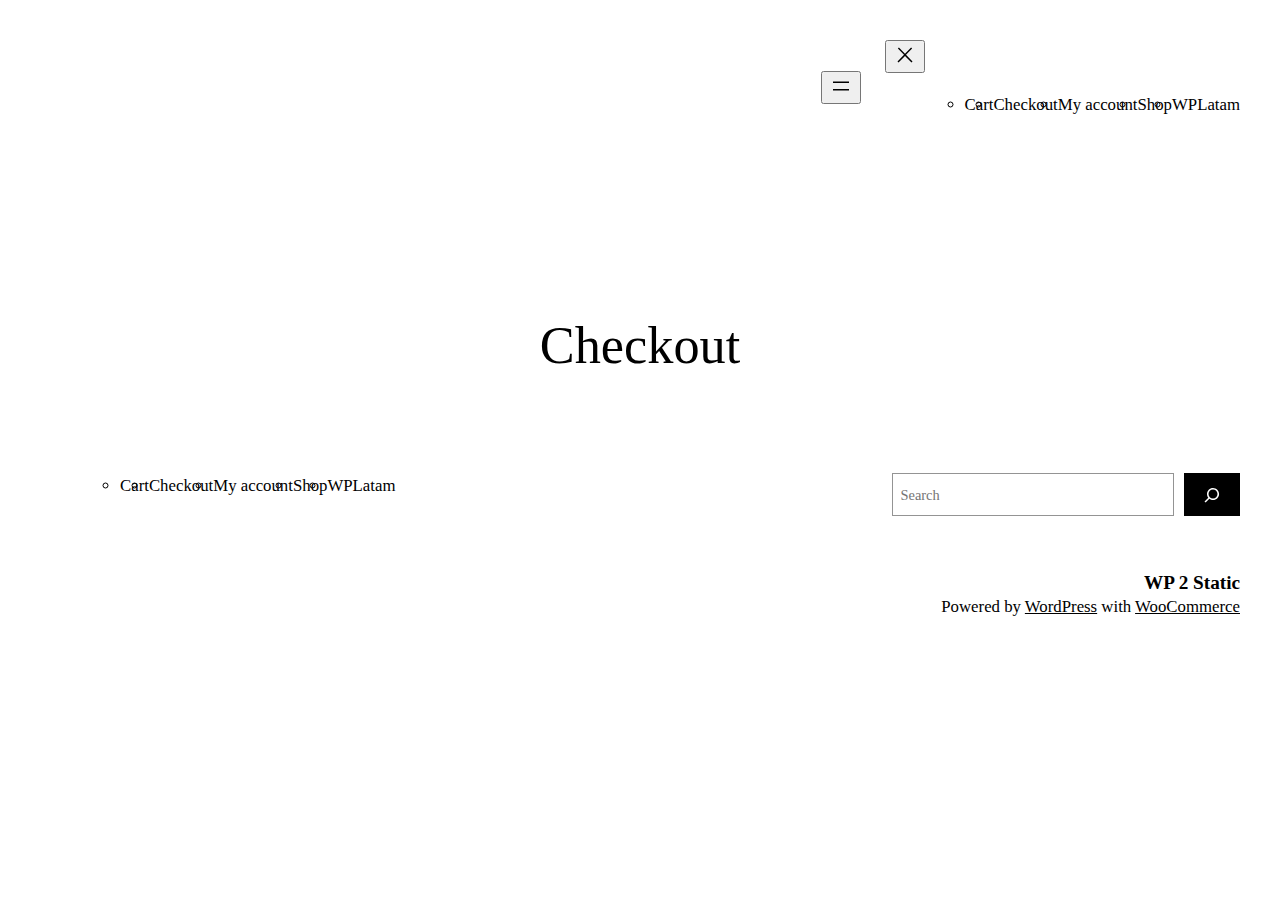
<file: checkout/index.html>
<!DOCTYPE html>
<html lang="en-US">
<head>
	<meta charset="UTF-8">
	<meta name="viewport" content="width=device-width, initial-scale=1">
<meta name="robots" content="max-image-preview:large">
<title>Checkout &#8211; WP 2 Static</title>
<link rel="alternate" type="application/rss+xml" title="WP 2 Static &raquo; Feed" href="https://wplatam.plakdemo.com/feed/">
<link rel="alternate" type="application/rss+xml" title="WP 2 Static &raquo; Comments Feed" href="https://wplatam.plakdemo.com/comments/feed/">
<script>
window._wpemojiSettings = {"baseUrl":"https:\/\/s.w.org\/images\/core\/emoji\/15.0.3\/72x72\/","ext":".png","svgUrl":"https:\/\/s.w.org\/images\/core\/emoji\/15.0.3\/svg\/","svgExt":".svg","source":{"concatemoji":"https:\/\/wplatam.plakdemo.com\/wp-includes\/js\/wp-emoji-release.min.js?ver=6.6.2"}};
/*! This file is auto-generated */
!function(i,n){var o,s,e;function c(e){try{var t={supportTests:e,timestamp:(new Date).valueOf()};sessionStorage.setItem(o,JSON.stringify(t))}catch(e){}}function p(e,t,n){e.clearRect(0,0,e.canvas.width,e.canvas.height),e.fillText(t,0,0);var t=new Uint32Array(e.getImageData(0,0,e.canvas.width,e.canvas.height).data),r=(e.clearRect(0,0,e.canvas.width,e.canvas.height),e.fillText(n,0,0),new Uint32Array(e.getImageData(0,0,e.canvas.width,e.canvas.height).data));return t.every(function(e,t){return e===r[t]})}function u(e,t,n){switch(t){case"flag":return n(e,"🏳️‍⚧️","🏳️​⚧️")?!1:!n(e,"🇺🇳","🇺​🇳")&&!n(e,"🏴󠁧󠁢󠁥󠁮󠁧󠁿","🏴​󠁧​󠁢​󠁥​󠁮​󠁧​󠁿");case"emoji":return!n(e,"🐦‍⬛","🐦​⬛")}return!1}function f(e,t,n){var r="undefined"!=typeof WorkerGlobalScope&&self instanceof WorkerGlobalScope?new OffscreenCanvas(300,150):i.createElement("canvas"),a=r.getContext("2d",{willReadFrequently:!0}),o=(a.textBaseline="top",a.font="600 32px Arial",{});return e.forEach(function(e){o[e]=t(a,e,n)}),o}function t(e){var t=i.createElement("script");t.src=e,t.defer=!0,i.head.appendChild(t)}"undefined"!=typeof Promise&&(o="wpEmojiSettingsSupports",s=["flag","emoji"],n.supports={everything:!0,everythingExceptFlag:!0},e=new Promise(function(e){i.addEventListener("DOMContentLoaded",e,{once:!0})}),new Promise(function(t){var n=function(){try{var e=JSON.parse(sessionStorage.getItem(o));if("object"==typeof e&&"number"==typeof e.timestamp&&(new Date).valueOf()<e.timestamp+604800&&"object"==typeof e.supportTests)return e.supportTests}catch(e){}return null}();if(!n){if("undefined"!=typeof Worker&&"undefined"!=typeof OffscreenCanvas&&"undefined"!=typeof URL&&URL.createObjectURL&&"undefined"!=typeof Blob)try{var e="postMessage("+f.toString()+"("+[JSON.stringify(s),u.toString(),p.toString()].join(",")+"));",r=new Blob([e],{type:"text/javascript"}),a=new Worker(URL.createObjectURL(r),{name:"wpTestEmojiSupports"});return void(a.onmessage=function(e){c(n=e.data),a.terminate(),t(n)})}catch(e){}c(n=f(s,u,p))}t(n)}).then(function(e){for(var t in e)n.supports[t]=e[t],n.supports.everything=n.supports.everything&&n.supports[t],"flag"!==t&&(n.supports.everythingExceptFlag=n.supports.everythingExceptFlag&&n.supports[t]);n.supports.everythingExceptFlag=n.supports.everythingExceptFlag&&!n.supports.flag,n.DOMReady=!1,n.readyCallback=function(){n.DOMReady=!0}}).then(function(){return e}).then(function(){var e;n.supports.everything||(n.readyCallback(),(e=n.source||{}).concatemoji?t(e.concatemoji):e.wpemoji&&e.twemoji&&(t(e.twemoji),t(e.wpemoji)))}))}((window,document),window._wpemojiSettings);
</script>
<style id="wp-block-site-logo-inline-css">.wp-block-site-logo{box-sizing:border-box;line-height:0}.wp-block-site-logo a{display:inline-block;line-height:0}.wp-block-site-logo.is-default-size img{height:auto;width:120px}.wp-block-site-logo img{height:auto;max-width:100%}.wp-block-site-logo a,.wp-block-site-logo img{border-radius:inherit}.wp-block-site-logo.aligncenter{margin-left:auto;margin-right:auto;text-align:center}:root :where(.wp-block-site-logo.is-style-rounded){border-radius:9999px}</style>
<style id="wp-block-group-inline-css">.wp-block-group{box-sizing:border-box}:where(.wp-block-group.wp-block-group-is-layout-constrained){position:relative}</style>
<style id="wp-block-page-list-inline-css">.wp-block-navigation .wp-block-page-list{align-items:var(--navigation-layout-align,initial);background-color:inherit;display:flex;flex-direction:var(--navigation-layout-direction,initial);flex-wrap:var(--navigation-layout-wrap,wrap);justify-content:var(--navigation-layout-justify,initial)}.wp-block-navigation .wp-block-navigation-item{background-color:inherit}</style>
<link rel="stylesheet" id="wp-block-navigation-css" href="https://wplatam.plakdemo.com/wp-includes/blocks/navigation/style.min.css?ver=6.6.2" media="all">
<style id="wp-block-spacer-inline-css">.wp-block-spacer{clear:both}</style>
<style id="wp-block-post-title-inline-css">.wp-block-post-title{box-sizing:border-box;word-break:break-word}.wp-block-post-title a{display:inline-block}</style>
<style id="wp-block-post-featured-image-inline-css">.wp-block-post-featured-image{margin-left:0;margin-right:0}.wp-block-post-featured-image a{display:block;height:100%}.wp-block-post-featured-image :where(img){box-sizing:border-box;height:auto;max-width:100%;vertical-align:bottom;width:100%}.wp-block-post-featured-image.alignfull img,.wp-block-post-featured-image.alignwide img{width:100%}.wp-block-post-featured-image .wp-block-post-featured-image__overlay.has-background-dim{background-color:#000;inset:0;position:absolute}.wp-block-post-featured-image{position:relative}.wp-block-post-featured-image .wp-block-post-featured-image__overlay.has-background-gradient{background-color:initial}.wp-block-post-featured-image .wp-block-post-featured-image__overlay.has-background-dim-0{opacity:0}.wp-block-post-featured-image .wp-block-post-featured-image__overlay.has-background-dim-10{opacity:.1}.wp-block-post-featured-image .wp-block-post-featured-image__overlay.has-background-dim-20{opacity:.2}.wp-block-post-featured-image .wp-block-post-featured-image__overlay.has-background-dim-30{opacity:.3}.wp-block-post-featured-image .wp-block-post-featured-image__overlay.has-background-dim-40{opacity:.4}.wp-block-post-featured-image .wp-block-post-featured-image__overlay.has-background-dim-50{opacity:.5}.wp-block-post-featured-image .wp-block-post-featured-image__overlay.has-background-dim-60{opacity:.6}.wp-block-post-featured-image .wp-block-post-featured-image__overlay.has-background-dim-70{opacity:.7}.wp-block-post-featured-image .wp-block-post-featured-image__overlay.has-background-dim-80{opacity:.8}.wp-block-post-featured-image .wp-block-post-featured-image__overlay.has-background-dim-90{opacity:.9}.wp-block-post-featured-image .wp-block-post-featured-image__overlay.has-background-dim-100{opacity:1}.wp-block-post-featured-image:where(.alignleft,.alignright){width:100%}</style>
<style id="wp-block-columns-inline-css">.wp-block-columns{align-items:normal!important;box-sizing:border-box;display:flex;flex-wrap:wrap!important}@media (min-width:782px){.wp-block-columns{flex-wrap:nowrap!important}}.wp-block-columns.are-vertically-aligned-top{align-items:flex-start}.wp-block-columns.are-vertically-aligned-center{align-items:center}.wp-block-columns.are-vertically-aligned-bottom{align-items:flex-end}@media (max-width:781px){.wp-block-columns:not(.is-not-stacked-on-mobile)>.wp-block-column{flex-basis:100%!important}}@media (min-width:782px){.wp-block-columns:not(.is-not-stacked-on-mobile)>.wp-block-column{flex-basis:0;flex-grow:1}.wp-block-columns:not(.is-not-stacked-on-mobile)>.wp-block-column[style*=flex-basis]{flex-grow:0}}.wp-block-columns.is-not-stacked-on-mobile{flex-wrap:nowrap!important}.wp-block-columns.is-not-stacked-on-mobile>.wp-block-column{flex-basis:0;flex-grow:1}.wp-block-columns.is-not-stacked-on-mobile>.wp-block-column[style*=flex-basis]{flex-grow:0}:where(.wp-block-columns){margin-bottom:1.75em}:where(.wp-block-columns.has-background){padding:1.25em 2.375em}.wp-block-column{flex-grow:1;min-width:0;overflow-wrap:break-word;word-break:break-word}.wp-block-column.is-vertically-aligned-top{align-self:flex-start}.wp-block-column.is-vertically-aligned-center{align-self:center}.wp-block-column.is-vertically-aligned-bottom{align-self:flex-end}.wp-block-column.is-vertically-aligned-stretch{align-self:stretch}.wp-block-column.is-vertically-aligned-bottom,.wp-block-column.is-vertically-aligned-center,.wp-block-column.is-vertically-aligned-top{width:100%}</style>
<style id="wp-block-search-inline-css">.wp-block-search__button{margin-left:10px;word-break:normal}.wp-block-search__button.has-icon{line-height:0}.wp-block-search__button svg{height:1.25em;min-height:24px;min-width:24px;width:1.25em;fill:currentColor;vertical-align:text-bottom}:where(.wp-block-search__button){border:1px solid #ccc;padding:6px 10px}.wp-block-search__inside-wrapper{display:flex;flex:auto;flex-wrap:nowrap;max-width:100%}.wp-block-search__label{width:100%}.wp-block-search__input{appearance:none;border:1px solid #949494;flex-grow:1;margin-left:0;margin-right:0;min-width:3rem;padding:8px;text-decoration:unset!important}.wp-block-search.wp-block-search__button-only .wp-block-search__button{flex-shrink:0;margin-left:0;max-width:100%}.wp-block-search.wp-block-search__button-only .wp-block-search__button[aria-expanded=true]{max-width:calc(100% - 100px)}.wp-block-search.wp-block-search__button-only .wp-block-search__inside-wrapper{min-width:0!important;transition-property:width}.wp-block-search.wp-block-search__button-only .wp-block-search__input{flex-basis:100%;transition-duration:.3s}.wp-block-search.wp-block-search__button-only.wp-block-search__searchfield-hidden,.wp-block-search.wp-block-search__button-only.wp-block-search__searchfield-hidden .wp-block-search__inside-wrapper{overflow:hidden}.wp-block-search.wp-block-search__button-only.wp-block-search__searchfield-hidden .wp-block-search__input{border-left-width:0!important;border-right-width:0!important;flex-basis:0;flex-grow:0;margin:0;min-width:0!important;padding-left:0!important;padding-right:0!important;width:0!important}:where(.wp-block-search__input){font-family:inherit;font-size:inherit;font-style:inherit;font-weight:inherit;letter-spacing:inherit;line-height:inherit;text-transform:inherit}:where(.wp-block-search__button-inside .wp-block-search__inside-wrapper){border:1px solid #949494;box-sizing:border-box;padding:4px}:where(.wp-block-search__button-inside .wp-block-search__inside-wrapper) .wp-block-search__input{border:none;border-radius:0;padding:0 4px}:where(.wp-block-search__button-inside .wp-block-search__inside-wrapper) .wp-block-search__input:focus{outline:none}:where(.wp-block-search__button-inside .wp-block-search__inside-wrapper) :where(.wp-block-search__button){padding:4px 8px}.wp-block-search.aligncenter .wp-block-search__inside-wrapper{margin:auto}.wp-block[data-align=right] .wp-block-search.wp-block-search__button-only .wp-block-search__inside-wrapper{float:right}</style>
<style id="wp-block-site-title-inline-css">:root :where(.wp-block-site-title a){color:inherit}</style>
<style id="wp-block-paragraph-inline-css">.is-small-text{font-size:.875em}.is-regular-text{font-size:1em}.is-large-text{font-size:2.25em}.is-larger-text{font-size:3em}.has-drop-cap:not(:focus):first-letter{float:left;font-size:8.4em;font-style:normal;font-weight:100;line-height:.68;margin:.05em .1em 0 0;text-transform:uppercase}body.rtl .has-drop-cap:not(:focus):first-letter{float:none;margin-left:.1em}p.has-drop-cap.has-background{overflow:hidden}:root :where(p.has-background){padding:1.25em 2.375em}:where(p.has-text-color:not(.has-link-color)) a{color:inherit}p.has-text-align-left[style*="writing-mode:vertical-lr"],p.has-text-align-right[style*="writing-mode:vertical-rl"]{rotate:180deg}</style>
<style id="wp-emoji-styles-inline-css">img.wp-smiley, img.emoji {
		display: inline !important;
		border: none !important;
		box-shadow: none !important;
		height: 1em !important;
		width: 1em !important;
		margin: 0 0.07em !important;
		vertical-align: -0.1em !important;
		background: none !important;
		padding: 0 !important;
	}</style>
<style id="wp-block-library-inline-css">:root{--wp-admin-theme-color:#007cba;--wp-admin-theme-color--rgb:0,124,186;--wp-admin-theme-color-darker-10:#006ba1;--wp-admin-theme-color-darker-10--rgb:0,107,161;--wp-admin-theme-color-darker-20:#005a87;--wp-admin-theme-color-darker-20--rgb:0,90,135;--wp-admin-border-width-focus:2px;--wp-block-synced-color:#7a00df;--wp-block-synced-color--rgb:122,0,223;--wp-bound-block-color:var(--wp-block-synced-color)}@media (min-resolution:192dpi){:root{--wp-admin-border-width-focus:1.5px}}.wp-element-button{cursor:pointer}:root{--wp--preset--font-size--normal:16px;--wp--preset--font-size--huge:42px}:root .has-very-light-gray-background-color{background-color:#eee}:root .has-very-dark-gray-background-color{background-color:#313131}:root .has-very-light-gray-color{color:#eee}:root .has-very-dark-gray-color{color:#313131}:root .has-vivid-green-cyan-to-vivid-cyan-blue-gradient-background{background:linear-gradient(135deg,#00d084,#0693e3)}:root .has-purple-crush-gradient-background{background:linear-gradient(135deg,#34e2e4,#4721fb 50%,#ab1dfe)}:root .has-hazy-dawn-gradient-background{background:linear-gradient(135deg,#faaca8,#dad0ec)}:root .has-subdued-olive-gradient-background{background:linear-gradient(135deg,#fafae1,#67a671)}:root .has-atomic-cream-gradient-background{background:linear-gradient(135deg,#fdd79a,#004a59)}:root .has-nightshade-gradient-background{background:linear-gradient(135deg,#330968,#31cdcf)}:root .has-midnight-gradient-background{background:linear-gradient(135deg,#020381,#2874fc)}.has-regular-font-size{font-size:1em}.has-larger-font-size{font-size:2.625em}.has-normal-font-size{font-size:var(--wp--preset--font-size--normal)}.has-huge-font-size{font-size:var(--wp--preset--font-size--huge)}.has-text-align-center{text-align:center}.has-text-align-left{text-align:left}.has-text-align-right{text-align:right}#end-resizable-editor-section{display:none}.aligncenter{clear:both}.items-justified-left{justify-content:flex-start}.items-justified-center{justify-content:center}.items-justified-right{justify-content:flex-end}.items-justified-space-between{justify-content:space-between}.screen-reader-text{border:0;clip:rect(1px,1px,1px,1px);clip-path:inset(50%);height:1px;margin:-1px;overflow:hidden;padding:0;position:absolute;width:1px;word-wrap:normal!important}.screen-reader-text:focus{background-color:#ddd;clip:auto!important;clip-path:none;color:#444;display:block;font-size:1em;height:auto;left:5px;line-height:normal;padding:15px 23px 14px;text-decoration:none;top:5px;width:auto;z-index:100000}html :where(.has-border-color){border-style:solid}html :where([style*=border-top-color]){border-top-style:solid}html :where([style*=border-right-color]){border-right-style:solid}html :where([style*=border-bottom-color]){border-bottom-style:solid}html :where([style*=border-left-color]){border-left-style:solid}html :where([style*=border-width]){border-style:solid}html :where([style*=border-top-width]){border-top-style:solid}html :where([style*=border-right-width]){border-right-style:solid}html :where([style*=border-bottom-width]){border-bottom-style:solid}html :where([style*=border-left-width]){border-left-style:solid}html :where(img[class*=wp-image-]){height:auto;max-width:100%}:where(figure){margin:0 0 1em}html :where(.is-position-sticky){--wp-admin--admin-bar--position-offset:var(--wp-admin--admin-bar--height,0px)}@media screen and (max-width:600px){html :where(.is-position-sticky){--wp-admin--admin-bar--position-offset:0px}}</style>
<style id="global-styles-inline-css">:root{--wp--preset--aspect-ratio--square: 1;--wp--preset--aspect-ratio--4-3: 4/3;--wp--preset--aspect-ratio--3-4: 3/4;--wp--preset--aspect-ratio--3-2: 3/2;--wp--preset--aspect-ratio--2-3: 2/3;--wp--preset--aspect-ratio--16-9: 16/9;--wp--preset--aspect-ratio--9-16: 9/16;--wp--preset--color--black: #000000;--wp--preset--color--cyan-bluish-gray: #abb8c3;--wp--preset--color--white: #ffffff;--wp--preset--color--pale-pink: #f78da7;--wp--preset--color--vivid-red: #cf2e2e;--wp--preset--color--luminous-vivid-orange: #ff6900;--wp--preset--color--luminous-vivid-amber: #fcb900;--wp--preset--color--light-green-cyan: #7bdcb5;--wp--preset--color--vivid-green-cyan: #00d084;--wp--preset--color--pale-cyan-blue: #8ed1fc;--wp--preset--color--vivid-cyan-blue: #0693e3;--wp--preset--color--vivid-purple: #9b51e0;--wp--preset--color--primary: #000000;--wp--preset--color--secondary: #636363;--wp--preset--color--foreground: #000000;--wp--preset--color--background: #ffffff;--wp--preset--color--tertiary: #ffffff;--wp--preset--color--theme-1: #FFFFFF;--wp--preset--color--theme-5: #1a0c00;--wp--preset--gradient--vivid-cyan-blue-to-vivid-purple: linear-gradient(135deg,rgba(6,147,227,1) 0%,rgb(155,81,224) 100%);--wp--preset--gradient--light-green-cyan-to-vivid-green-cyan: linear-gradient(135deg,rgb(122,220,180) 0%,rgb(0,208,130) 100%);--wp--preset--gradient--luminous-vivid-amber-to-luminous-vivid-orange: linear-gradient(135deg,rgba(252,185,0,1) 0%,rgba(255,105,0,1) 100%);--wp--preset--gradient--luminous-vivid-orange-to-vivid-red: linear-gradient(135deg,rgba(255,105,0,1) 0%,rgb(207,46,46) 100%);--wp--preset--gradient--very-light-gray-to-cyan-bluish-gray: linear-gradient(135deg,rgb(238,238,238) 0%,rgb(169,184,195) 100%);--wp--preset--gradient--cool-to-warm-spectrum: linear-gradient(135deg,rgb(74,234,220) 0%,rgb(151,120,209) 20%,rgb(207,42,186) 40%,rgb(238,44,130) 60%,rgb(251,105,98) 80%,rgb(254,248,76) 100%);--wp--preset--gradient--blush-light-purple: linear-gradient(135deg,rgb(255,206,236) 0%,rgb(152,150,240) 100%);--wp--preset--gradient--blush-bordeaux: linear-gradient(135deg,rgb(254,205,165) 0%,rgb(254,45,45) 50%,rgb(107,0,62) 100%);--wp--preset--gradient--luminous-dusk: linear-gradient(135deg,rgb(255,203,112) 0%,rgb(199,81,192) 50%,rgb(65,88,208) 100%);--wp--preset--gradient--pale-ocean: linear-gradient(135deg,rgb(255,245,203) 0%,rgb(182,227,212) 50%,rgb(51,167,181) 100%);--wp--preset--gradient--electric-grass: linear-gradient(135deg,rgb(202,248,128) 0%,rgb(113,206,126) 100%);--wp--preset--gradient--midnight: linear-gradient(135deg,rgb(2,3,129) 0%,rgb(40,116,252) 100%);--wp--preset--gradient--gradient-1: linear-gradient(to bottom, #cfcabe 0%, #F9F9F9 100%);--wp--preset--gradient--gradient-2: linear-gradient(to bottom, #C2A990 0%, #F9F9F9 100%);--wp--preset--gradient--gradient-3: linear-gradient(to bottom, #D8613C 0%, #F9F9F9 100%);--wp--preset--gradient--gradient-4: linear-gradient(to bottom, #B1C5A4 0%, #F9F9F9 100%);--wp--preset--gradient--gradient-5: linear-gradient(to bottom, #B5BDBC 0%, #F9F9F9 100%);--wp--preset--gradient--gradient-6: linear-gradient(to bottom, #A4A4A4 0%, #F9F9F9 100%);--wp--preset--gradient--gradient-7: linear-gradient(to bottom, #cfcabe 50%, #F9F9F9 50%);--wp--preset--gradient--gradient-8: linear-gradient(to bottom, #C2A990 50%, #F9F9F9 50%);--wp--preset--gradient--gradient-9: linear-gradient(to bottom, #D8613C 50%, #F9F9F9 50%);--wp--preset--gradient--gradient-10: linear-gradient(to bottom, #B1C5A4 50%, #F9F9F9 50%);--wp--preset--gradient--gradient-11: linear-gradient(to bottom, #B5BDBC 50%, #F9F9F9 50%);--wp--preset--gradient--gradient-12: linear-gradient(to bottom, #A4A4A4 50%, #F9F9F9 50%);--wp--preset--font-size--small: 0.9rem;--wp--preset--font-size--medium: 1.05rem;--wp--preset--font-size--large: clamp(1.39rem, 1.39rem + ((1vw - 0.2rem) * 0.767), 1.85rem);--wp--preset--font-size--x-large: clamp(1.85rem, 1.85rem + ((1vw - 0.2rem) * 1.083), 2.5rem);--wp--preset--font-size--xx-large: clamp(2.5rem, 2.5rem + ((1vw - 0.2rem) * 1.283), 3.27rem);--wp--preset--font-family--heading: Cardo;--wp--preset--font-family--system-sans-serif: System Sans-serif;--wp--preset--spacing--20: min(1.5rem, 2vw);--wp--preset--spacing--30: min(2.5rem, 3vw);--wp--preset--spacing--40: min(4rem, 5vw);--wp--preset--spacing--50: min(6.5rem, 8vw);--wp--preset--spacing--60: min(10.5rem, 13vw);--wp--preset--spacing--70: 3.38rem;--wp--preset--spacing--80: 5.06rem;--wp--preset--spacing--10: 1rem;--wp--preset--shadow--natural: 6px 6px 9px rgba(0, 0, 0, 0.2);--wp--preset--shadow--deep: 12px 12px 50px rgba(0, 0, 0, 0.4);--wp--preset--shadow--sharp: 6px 6px 0px rgba(0, 0, 0, 0.2);--wp--preset--shadow--outlined: 6px 6px 0px -3px rgba(255, 255, 255, 1), 6px 6px rgba(0, 0, 0, 1);--wp--preset--shadow--crisp: 6px 6px 0px rgba(0, 0, 0, 1);}:root { --wp--style--global--content-size: 620px;--wp--style--global--wide-size: 1280px; }:where(body) { margin: 0; }.wp-site-blocks { padding-top: var(--wp--style--root--padding-top); padding-bottom: var(--wp--style--root--padding-bottom); }.has-global-padding { padding-right: var(--wp--style--root--padding-right); padding-left: var(--wp--style--root--padding-left); }.has-global-padding > .alignfull { margin-right: calc(var(--wp--style--root--padding-right) * -1); margin-left: calc(var(--wp--style--root--padding-left) * -1); }.has-global-padding :where(:not(.alignfull.is-layout-flow) > .has-global-padding:not(.wp-block-block, .alignfull)) { padding-right: 0; padding-left: 0; }.has-global-padding :where(:not(.alignfull.is-layout-flow) > .has-global-padding:not(.wp-block-block, .alignfull)) > .alignfull { margin-left: 0; margin-right: 0; }.wp-site-blocks > .alignleft { float: left; margin-right: 2em; }.wp-site-blocks > .alignright { float: right; margin-left: 2em; }.wp-site-blocks > .aligncenter { justify-content: center; margin-left: auto; margin-right: auto; }:where(.wp-site-blocks) > * { margin-block-start: 1.2rem; margin-block-end: 0; }:where(.wp-site-blocks) > :first-child { margin-block-start: 0; }:where(.wp-site-blocks) > :last-child { margin-block-end: 0; }:root { --wp--style--block-gap: 1.2rem; }:root :where(.is-layout-flow) > :first-child{margin-block-start: 0;}:root :where(.is-layout-flow) > :last-child{margin-block-end: 0;}:root :where(.is-layout-flow) > *{margin-block-start: 1.2rem;margin-block-end: 0;}:root :where(.is-layout-constrained) > :first-child{margin-block-start: 0;}:root :where(.is-layout-constrained) > :last-child{margin-block-end: 0;}:root :where(.is-layout-constrained) > *{margin-block-start: 1.2rem;margin-block-end: 0;}:root :where(.is-layout-flex){gap: 1.2rem;}:root :where(.is-layout-grid){gap: 1.2rem;}.is-layout-flow > .alignleft{float: left;margin-inline-start: 0;margin-inline-end: 2em;}.is-layout-flow > .alignright{float: right;margin-inline-start: 2em;margin-inline-end: 0;}.is-layout-flow > .aligncenter{margin-left: auto !important;margin-right: auto !important;}.is-layout-constrained > .alignleft{float: left;margin-inline-start: 0;margin-inline-end: 2em;}.is-layout-constrained > .alignright{float: right;margin-inline-start: 2em;margin-inline-end: 0;}.is-layout-constrained > .aligncenter{margin-left: auto !important;margin-right: auto !important;}.is-layout-constrained > :where(:not(.alignleft):not(.alignright):not(.alignfull)){max-width: var(--wp--style--global--content-size);margin-left: auto !important;margin-right: auto !important;}.is-layout-constrained > .alignwide{max-width: var(--wp--style--global--wide-size);}body .is-layout-flex{display: flex;}.is-layout-flex{flex-wrap: wrap;align-items: center;}.is-layout-flex > :is(*, div){margin: 0;}body .is-layout-grid{display: grid;}.is-layout-grid > :is(*, div){margin: 0;}body{background-color: var(--wp--preset--color--background);color: var(--wp--preset--color--foreground);font-family: var(--wp--preset--font-family--system-sans-serif);font-size: var(--wp--preset--font-size--medium);font-style: normal;font-weight: 400;line-height: 1.55;--wp--style--root--padding-top: 0px;--wp--style--root--padding-right: var(--wp--preset--spacing--50);--wp--style--root--padding-bottom: 0px;--wp--style--root--padding-left: var(--wp--preset--spacing--50);}a:where(:not(.wp-element-button)){color: var(--wp--preset--color--foreground);text-decoration: underline;}:root :where(a:where(:not(.wp-element-button)):hover){text-decoration: none;}h1, h2, h3, h4, h5, h6{color: var(--wp--preset--color--foreground);font-family: var(--wp--preset--font-family--heading);font-style: normal;font-weight: 300;line-height: 1.2;}h1{font-size: var(--wp--preset--font-size--xx-large);line-height: 1.15;}h2{font-size: var(--wp--preset--font-size--x-large);}h3{font-size: var(--wp--preset--font-size--large);}h4{font-size: clamp(1.1rem, 1.1rem + ((1vw - 0.2rem) * 0.767), 1.5rem);}h5{font-size: var(--wp--preset--font-size--medium);}h6{font-size: var(--wp--preset--font-size--small);}:root :where(.wp-element-button, .wp-block-button__link){background-color: var(--wp--preset--color--primary);border-radius: .33rem;border-color: var(--wp--preset--color--contrast);border-width: 0;color: var(--wp--preset--color--background);font-family: inherit;font-size: var(--wp--preset--font-size--small);font-style: normal;font-weight: 500;line-height: inherit;padding-top: 0.6rem;padding-right: 1rem;padding-bottom: 0.6rem;padding-left: 1rem;text-decoration: none;}:root :where(.wp-element-button:hover, .wp-block-button__link:hover){background-color: var(--wp--preset--color--secondary);border-color: var(--wp--preset--color--contrast-2);color: var(--wp--preset--color--background);}:root :where(.wp-element-button:focus, .wp-block-button__link:focus){background-color: var(--wp--preset--color--contrast-2);border-color: var(--wp--preset--color--contrast-2);color: var(--wp--preset--color--base);outline-color: var(--wp--preset--color--contrast);outline-offset: 2px;}:root :where(.wp-element-button:active, .wp-block-button__link:active){background-color: var(--wp--preset--color--contrast);color: var(--wp--preset--color--base);}:root :where(.wp-element-caption, .wp-block-audio figcaption, .wp-block-embed figcaption, .wp-block-gallery figcaption, .wp-block-image figcaption, .wp-block-table figcaption, .wp-block-video figcaption){color: var(--wp--preset--color--contrast-2);font-family: var(--wp--preset--font-family--body);font-size: 0.8rem;}.has-black-color{color: var(--wp--preset--color--black) !important;}.has-cyan-bluish-gray-color{color: var(--wp--preset--color--cyan-bluish-gray) !important;}.has-white-color{color: var(--wp--preset--color--white) !important;}.has-pale-pink-color{color: var(--wp--preset--color--pale-pink) !important;}.has-vivid-red-color{color: var(--wp--preset--color--vivid-red) !important;}.has-luminous-vivid-orange-color{color: var(--wp--preset--color--luminous-vivid-orange) !important;}.has-luminous-vivid-amber-color{color: var(--wp--preset--color--luminous-vivid-amber) !important;}.has-light-green-cyan-color{color: var(--wp--preset--color--light-green-cyan) !important;}.has-vivid-green-cyan-color{color: var(--wp--preset--color--vivid-green-cyan) !important;}.has-pale-cyan-blue-color{color: var(--wp--preset--color--pale-cyan-blue) !important;}.has-vivid-cyan-blue-color{color: var(--wp--preset--color--vivid-cyan-blue) !important;}.has-vivid-purple-color{color: var(--wp--preset--color--vivid-purple) !important;}.has-primary-color{color: var(--wp--preset--color--primary) !important;}.has-secondary-color{color: var(--wp--preset--color--secondary) !important;}.has-foreground-color{color: var(--wp--preset--color--foreground) !important;}.has-background-color{color: var(--wp--preset--color--background) !important;}.has-tertiary-color{color: var(--wp--preset--color--tertiary) !important;}.has-theme-1-color{color: var(--wp--preset--color--theme-1) !important;}.has-theme-5-color{color: var(--wp--preset--color--theme-5) !important;}.has-black-background-color{background-color: var(--wp--preset--color--black) !important;}.has-cyan-bluish-gray-background-color{background-color: var(--wp--preset--color--cyan-bluish-gray) !important;}.has-white-background-color{background-color: var(--wp--preset--color--white) !important;}.has-pale-pink-background-color{background-color: var(--wp--preset--color--pale-pink) !important;}.has-vivid-red-background-color{background-color: var(--wp--preset--color--vivid-red) !important;}.has-luminous-vivid-orange-background-color{background-color: var(--wp--preset--color--luminous-vivid-orange) !important;}.has-luminous-vivid-amber-background-color{background-color: var(--wp--preset--color--luminous-vivid-amber) !important;}.has-light-green-cyan-background-color{background-color: var(--wp--preset--color--light-green-cyan) !important;}.has-vivid-green-cyan-background-color{background-color: var(--wp--preset--color--vivid-green-cyan) !important;}.has-pale-cyan-blue-background-color{background-color: var(--wp--preset--color--pale-cyan-blue) !important;}.has-vivid-cyan-blue-background-color{background-color: var(--wp--preset--color--vivid-cyan-blue) !important;}.has-vivid-purple-background-color{background-color: var(--wp--preset--color--vivid-purple) !important;}.has-primary-background-color{background-color: var(--wp--preset--color--primary) !important;}.has-secondary-background-color{background-color: var(--wp--preset--color--secondary) !important;}.has-foreground-background-color{background-color: var(--wp--preset--color--foreground) !important;}.has-background-background-color{background-color: var(--wp--preset--color--background) !important;}.has-tertiary-background-color{background-color: var(--wp--preset--color--tertiary) !important;}.has-theme-1-background-color{background-color: var(--wp--preset--color--theme-1) !important;}.has-theme-5-background-color{background-color: var(--wp--preset--color--theme-5) !important;}.has-black-border-color{border-color: var(--wp--preset--color--black) !important;}.has-cyan-bluish-gray-border-color{border-color: var(--wp--preset--color--cyan-bluish-gray) !important;}.has-white-border-color{border-color: var(--wp--preset--color--white) !important;}.has-pale-pink-border-color{border-color: var(--wp--preset--color--pale-pink) !important;}.has-vivid-red-border-color{border-color: var(--wp--preset--color--vivid-red) !important;}.has-luminous-vivid-orange-border-color{border-color: var(--wp--preset--color--luminous-vivid-orange) !important;}.has-luminous-vivid-amber-border-color{border-color: var(--wp--preset--color--luminous-vivid-amber) !important;}.has-light-green-cyan-border-color{border-color: var(--wp--preset--color--light-green-cyan) !important;}.has-vivid-green-cyan-border-color{border-color: var(--wp--preset--color--vivid-green-cyan) !important;}.has-pale-cyan-blue-border-color{border-color: var(--wp--preset--color--pale-cyan-blue) !important;}.has-vivid-cyan-blue-border-color{border-color: var(--wp--preset--color--vivid-cyan-blue) !important;}.has-vivid-purple-border-color{border-color: var(--wp--preset--color--vivid-purple) !important;}.has-primary-border-color{border-color: var(--wp--preset--color--primary) !important;}.has-secondary-border-color{border-color: var(--wp--preset--color--secondary) !important;}.has-foreground-border-color{border-color: var(--wp--preset--color--foreground) !important;}.has-background-border-color{border-color: var(--wp--preset--color--background) !important;}.has-tertiary-border-color{border-color: var(--wp--preset--color--tertiary) !important;}.has-theme-1-border-color{border-color: var(--wp--preset--color--theme-1) !important;}.has-theme-5-border-color{border-color: var(--wp--preset--color--theme-5) !important;}.has-vivid-cyan-blue-to-vivid-purple-gradient-background{background: var(--wp--preset--gradient--vivid-cyan-blue-to-vivid-purple) !important;}.has-light-green-cyan-to-vivid-green-cyan-gradient-background{background: var(--wp--preset--gradient--light-green-cyan-to-vivid-green-cyan) !important;}.has-luminous-vivid-amber-to-luminous-vivid-orange-gradient-background{background: var(--wp--preset--gradient--luminous-vivid-amber-to-luminous-vivid-orange) !important;}.has-luminous-vivid-orange-to-vivid-red-gradient-background{background: var(--wp--preset--gradient--luminous-vivid-orange-to-vivid-red) !important;}.has-very-light-gray-to-cyan-bluish-gray-gradient-background{background: var(--wp--preset--gradient--very-light-gray-to-cyan-bluish-gray) !important;}.has-cool-to-warm-spectrum-gradient-background{background: var(--wp--preset--gradient--cool-to-warm-spectrum) !important;}.has-blush-light-purple-gradient-background{background: var(--wp--preset--gradient--blush-light-purple) !important;}.has-blush-bordeaux-gradient-background{background: var(--wp--preset--gradient--blush-bordeaux) !important;}.has-luminous-dusk-gradient-background{background: var(--wp--preset--gradient--luminous-dusk) !important;}.has-pale-ocean-gradient-background{background: var(--wp--preset--gradient--pale-ocean) !important;}.has-electric-grass-gradient-background{background: var(--wp--preset--gradient--electric-grass) !important;}.has-midnight-gradient-background{background: var(--wp--preset--gradient--midnight) !important;}.has-gradient-1-gradient-background{background: var(--wp--preset--gradient--gradient-1) !important;}.has-gradient-2-gradient-background{background: var(--wp--preset--gradient--gradient-2) !important;}.has-gradient-3-gradient-background{background: var(--wp--preset--gradient--gradient-3) !important;}.has-gradient-4-gradient-background{background: var(--wp--preset--gradient--gradient-4) !important;}.has-gradient-5-gradient-background{background: var(--wp--preset--gradient--gradient-5) !important;}.has-gradient-6-gradient-background{background: var(--wp--preset--gradient--gradient-6) !important;}.has-gradient-7-gradient-background{background: var(--wp--preset--gradient--gradient-7) !important;}.has-gradient-8-gradient-background{background: var(--wp--preset--gradient--gradient-8) !important;}.has-gradient-9-gradient-background{background: var(--wp--preset--gradient--gradient-9) !important;}.has-gradient-10-gradient-background{background: var(--wp--preset--gradient--gradient-10) !important;}.has-gradient-11-gradient-background{background: var(--wp--preset--gradient--gradient-11) !important;}.has-gradient-12-gradient-background{background: var(--wp--preset--gradient--gradient-12) !important;}.has-small-font-size{font-size: var(--wp--preset--font-size--small) !important;}.has-medium-font-size{font-size: var(--wp--preset--font-size--medium) !important;}.has-large-font-size{font-size: var(--wp--preset--font-size--large) !important;}.has-x-large-font-size{font-size: var(--wp--preset--font-size--x-large) !important;}.has-xx-large-font-size{font-size: var(--wp--preset--font-size--xx-large) !important;}.has-heading-font-family{font-family: var(--wp--preset--font-family--heading) !important;}.has-system-sans-serif-font-family{font-family: var(--wp--preset--font-family--system-sans-serif) !important;}
:root :where(.wp-block-navigation){font-weight: 500;}
:root :where(.wp-block-navigation a:where(:not(.wp-element-button))){text-decoration: none;}
:root :where(.wp-block-navigation a:where(:not(.wp-element-button)):hover){text-decoration: underline;}
:root :where(.wp-block-post-featured-image img, .wp-block-post-featured-image .block-editor-media-placeholder, .wp-block-post-featured-image .wp-block-post-featured-image__overlay){border-radius: var(--wp--preset--spacing--20);}
:root :where(.wp-block-post-title){color: var(--wp--preset--color--foreground);}
:root :where(.wp-block-post-title a:where(:not(.wp-element-button))){color: var(--wp--preset--color--foreground);text-decoration: none;}
:root :where(.wp-block-post-title a:where(:not(.wp-element-button)):hover){color: var(--wp--preset--color--primary);text-decoration: underline;}
:root :where(.wp-block-search .wp-block-search__label, .wp-block-search .wp-block-search__input, .wp-block-search .wp-block-search__button){font-size: var(--wp--preset--font-size--small);}:root :where(.wp-block-search .wp-block-search__input){border-radius:.33rem}
:root :where(.wp-block-search .wp-element-button,.wp-block-search  .wp-block-button__link){border-radius: .33rem;}
:root :where(.wp-block-site-title){font-family: var(--wp--preset--font-family--body);font-size: clamp(0.875rem, 0.875rem + ((1vw - 0.2rem) * 0.542), 1.2rem);font-style: normal;font-weight: 600;}
:root :where(.wp-block-site-title a:where(:not(.wp-element-button))){color: var(--wp--preset--color--foreground);text-decoration: none;}
:root :where(.wp-block-site-title a:where(:not(.wp-element-button)):hover){color: var(--wp--preset--color--foreground);text-decoration: none;}
:where(.wp-site-blocks *:focus){outline-width:2px;outline-style:solid}:root :where(.wp-block-calendar.wp-block-calendar table:where(:not(.has-text-color)) th){background-color:var(--wp--preset--color--contrast-2);color:var(--wp--preset--color--base);border-color:var(--wp--preset--color--contrast-2)}:root :where(.wp-block-calendar table:where(:not(.has-text-color)) td){border-color:var(--wp--preset--color--contrast-2)}:root :where(.wp-block-categories){list-style-type:none;}:root :where(.wp-block-categories li){margin-bottom: 0.5rem;}:root :where(.wp-block-post-comments-form textarea, .wp-block-post-comments-form input){border-radius:.33rem}:root :where(.wp-block-loginout input){border-radius:.33rem;padding:calc(0.667em + 2px);border:1px solid #949494;}:root :where(.wp-block-post-terms .wp-block-post-terms__prefix){color: var(--wp--preset--color--contrast-2);}:root :where(.wp-block-query-title span){font-style: italic;}:root :where(.wp-block-quote :where(p)){margin-block-start:0;margin-block-end:calc(var(--wp--preset--spacing--10) + 0.5rem);}:root :where(.wp-block-quote :where(:last-child)){margin-block-end:0;}:root :where(.wp-block-quote.has-text-align-right.is-style-plain, .rtl .is-style-plain.wp-block-quote:not(.has-text-align-center):not(.has-text-align-left)){border-width: 0 2px 0 0;padding-left:calc(var(--wp--preset--spacing--20) + 0.5rem);padding-right:calc(var(--wp--preset--spacing--20) + 0.5rem);}:root :where(.wp-block-quote.has-text-align-left.is-style-plain, body:not(.rtl) .is-style-plain.wp-block-quote:not(.has-text-align-center):not(.has-text-align-right)){border-width: 0 0 0 2px;padding-left:calc(var(--wp--preset--spacing--20) + 0.5rem);padding-right:calc(var(--wp--preset--spacing--20) + 0.5rem)}:root :where(.wp-block-search .wp-block-search__input){border-radius:.33rem}:root :where(.wp-block-separator){}:root :where(.wp-block-separator:not(.is-style-wide):not(.is-style-dots):not(.alignwide):not(.alignfull)){width: var(--wp--preset--spacing--60)}</style>
<style id="core-block-supports-inline-css">.wp-container-core-group-is-layout-1{flex-wrap:nowrap;}.wp-container-core-group-is-layout-2{flex-wrap:nowrap;gap:0px;}.wp-container-core-navigation-is-layout-1{gap:24px;}.wp-container-core-group-is-layout-3{flex-wrap:nowrap;gap:10px;}.wp-container-core-group-is-layout-4{flex-wrap:nowrap;justify-content:space-between;}.wp-container-core-navigation-is-layout-2{gap:10px;flex-direction:column;align-items:flex-start;}.wp-container-content-1{flex-grow:1;}.wp-container-core-columns-is-layout-1{flex-wrap:nowrap;gap:2em var(--wp--preset--spacing--50);}.wp-container-core-group-is-layout-7{gap:32px;align-items:flex-start;}.wp-container-core-group-is-layout-8{gap:0;flex-direction:column;align-items:flex-end;}.wp-container-core-column-is-layout-4 > *{margin-block-start:0;margin-block-end:0;}.wp-container-core-column-is-layout-4 > * + *{margin-block-start:60px;margin-block-end:0;}.wp-container-core-columns-is-layout-2{flex-wrap:nowrap;}.wp-container-core-group-is-layout-9 > *{margin-block-start:0;margin-block-end:0;}.wp-container-core-group-is-layout-9 > * + *{margin-block-start:40px;margin-block-end:0;}</style>
<style id="wp-block-template-skip-link-inline-css">.skip-link.screen-reader-text {
			border: 0;
			clip: rect(1px,1px,1px,1px);
			clip-path: inset(50%);
			height: 1px;
			margin: -1px;
			overflow: hidden;
			padding: 0;
			position: absolute !important;
			width: 1px;
			word-wrap: normal !important;
		}

		.skip-link.screen-reader-text:focus {
			background-color: #eee;
			clip: auto !important;
			clip-path: none;
			color: #444;
			display: block;
			font-size: 1em;
			height: auto;
			left: 5px;
			line-height: normal;
			padding: 15px 23px 14px;
			text-decoration: none;
			top: 5px;
			width: auto;
			z-index: 100000;
		}</style>
<link rel="https://api.w.org/" href="https://wplatam.plakdemo.com/wp-json/">
<link rel="alternate" title="JSON" type="application/json" href="https://wplatam.plakdemo.com/wp-json/wp/v2/pages/18">
<link rel="EditURI" type="application/rsd+xml" title="RSD" href="https://wplatam.plakdemo.com/xmlrpc.php?rsd">
<meta name="generator" content="WordPress 6.6.2">
<link rel="canonical" href="https://wplatam.plakdemo.com/checkout/">
<link rel="shortlink" href="https://wplatam.plakdemo.com/?p=18">
<link rel="alternate" title="oEmbed (JSON)" type="application/json+oembed" href="https://wplatam.plakdemo.com/wp-json/oembed/1.0/embed?url=https%3A%2F%2Fhttps%3A%2F%2Fwplatam.plakdemo.com%2Fcheckout%2F">
<link rel="alternate" title="oEmbed (XML)" type="text/xml+oembed" href="https://wplatam.plakdemo.com/wp-json/oembed/1.0/embed?url=https%3A%2F%2Fhttps%3A%2F%2Fwplatam.plakdemo.com%2Fcheckout%2F#038;format=xml">
<script id="wp-load-polyfill-importmap">
( HTMLScriptElement.supports && HTMLScriptElement.supports("importmap") ) || document.write( '<script src="https://wplatam.plakdemo.com/wp-includes/js/dist/vendor/wp-polyfill-importmap.min.js?ver=1.8.2"><\/scr' + 'ipt>' );
</script>
<script type="importmap" id="wp-importmap">{"imports":{"@wordpress\/interactivity":"https:\/\/wplatam.plakdemo.com\/wp-includes\/js\/dist\/interactivity.min.js?ver=6.6.2"}}</script>
<script type="module" src="https://wplatam.plakdemo.com/wp-includes/blocks/navigation/view.min.js?ver=6.6.2" id="@wordpress/block-library/navigation-js-module"></script>
<link rel="modulepreload" href="https://wplatam.plakdemo.com/wp-includes/js/dist/interactivity.min.js?ver=6.6.2" id="@wordpress/interactivity-js-modulepreload">
</head>

<body class="page-template-default page page-id-18 wp-embed-responsive">

<div class="wp-site-blocks">
<header class="wp-block-template-part">
<div class="wp-block-group alignfull wc-blocks-pattern-header-essential wc-blocks-header-pattern is-content-justification-space-between is-nowrap is-layout-flex wp-container-core-group-is-layout-4 wp-block-group-is-layout-flex" style="padding-top:40px;padding-right:40px;padding-bottom:40px;padding-left:40px">
<div class="wp-block-group is-nowrap is-layout-flex wp-container-core-group-is-layout-1 wp-block-group-is-layout-flex"></div>



<div class="wp-block-group is-nowrap is-layout-flex wp-container-core-group-is-layout-3 wp-block-group-is-layout-flex">
<div class="wp-block-group is-nowrap is-layout-flex wp-container-core-group-is-layout-2 wp-block-group-is-layout-flex">

</div>


<nav class="is-responsive wp-block-navigation is-layout-flex wp-container-core-navigation-is-layout-1 wp-block-navigation-is-layout-flex" aria-label="" data-wp-interactive="core/navigation" data-wp-context='{"overlayOpenedBy":{"click":false,"hover":false,"focus":false},"type":"overlay","roleAttribute":"","ariaLabel":"Menu"}'><button aria-haspopup="dialog" aria-label="Open menu" class="wp-block-navigation__responsive-container-open " data-wp-on-async--click="actions.openMenuOnClick" data-wp-on--keydown="actions.handleMenuKeydown"><svg width="24" height="24" xmlns="http://www.w3.org/2000/svg" viewbox="0 0 24 24" aria-hidden="true" focusable="false"><rect x="4" y="7.5" width="16" height="1.5"></rect><rect x="4" y="15" width="16" height="1.5"></rect></svg></button>
				<div class="wp-block-navigation__responsive-container  " id="modal-1" data-wp-class--has-modal-open="state.isMenuOpen" data-wp-class--is-menu-open="state.isMenuOpen" data-wp-watch="callbacks.initMenu" data-wp-on--keydown="actions.handleMenuKeydown" data-wp-on-async--focusout="actions.handleMenuFocusout" tabindex="-1">
					<div class="wp-block-navigation__responsive-close" tabindex="-1">
						<div class="wp-block-navigation__responsive-dialog" data-wp-bind--aria-modal="state.ariaModal" data-wp-bind--aria-label="state.ariaLabel" data-wp-bind--role="state.roleAttribute">
							<button aria-label="Close menu" class="wp-block-navigation__responsive-container-close" data-wp-on-async--click="actions.closeMenuOnClick"><svg xmlns="http://www.w3.org/2000/svg" viewbox="0 0 24 24" width="24" height="24" aria-hidden="true" focusable="false"><path d="M13 11.8l6.1-6.3-1-1-6.1 6.2-6.1-6.2-1 1 6.1 6.3-6.5 6.7 1 1 6.5-6.6 6.5 6.6 1-1z"></path></svg></button>
							<div class="wp-block-navigation__responsive-container-content" data-wp-watch="callbacks.focusFirstElement" id="modal-1-content">
								<ul class="wp-block-navigation__container is-responsive wp-block-navigation"><ul class="wp-block-page-list">
<li class="wp-block-pages-list__item wp-block-navigation-item open-on-hover-click"><a class="wp-block-pages-list__item__link wp-block-navigation-item__content" href="https://wplatam.plakdemo.com/cart/">Cart</a></li>
<li class="wp-block-pages-list__item current-menu-item wp-block-navigation-item open-on-hover-click"><a class="wp-block-pages-list__item__link wp-block-navigation-item__content" href="https://wplatam.plakdemo.com/checkout/" aria-current="page">Checkout</a></li>
<li class="wp-block-pages-list__item wp-block-navigation-item open-on-hover-click"><a class="wp-block-pages-list__item__link wp-block-navigation-item__content" href="https://wplatam.plakdemo.com/my-account/">My account</a></li>
<li class="wp-block-pages-list__item wp-block-navigation-item open-on-hover-click"><a class="wp-block-pages-list__item__link wp-block-navigation-item__content" href="https://wplatam.plakdemo.com/shop/">Shop</a></li>
<li class="wp-block-pages-list__item wp-block-navigation-item open-on-hover-click menu-item-home"><a class="wp-block-pages-list__item__link wp-block-navigation-item__content" href="https://wplatam.plakdemo.com/">WPLatam</a></li>
</ul></ul>
							</div>
						</div>
					</div>
				</div></nav>
</div>
</div>
</header>


<main class="wp-block-group is-layout-flow wp-block-group-is-layout-flow">
	
	<div class="wp-block-group has-global-padding is-layout-constrained wp-block-group-is-layout-constrained">
		
		<div style="height:var(--wp--preset--spacing--50)" aria-hidden="true" class="wp-block-spacer"></div>
		

		<h1 class="has-text-align-center wp-block-post-title">Checkout</h1>

		
		<div style="margin-top:0;margin-bottom:0;height:var(--wp--preset--spacing--30)" aria-hidden="true" class="wp-block-spacer"></div>
		

		
	</div>
	

	<div class="entry-content wp-block-post-content has-global-padding is-layout-constrained wp-block-post-content-is-layout-constrained">
<div class="wp-block-woocommerce-checkout alignwide wc-block-checkout is-loading">
<div class="wp-block-woocommerce-checkout-fields-block">
<div class="wp-block-woocommerce-checkout-express-payment-block"></div>



<div class="wp-block-woocommerce-checkout-contact-information-block"></div>



<div class="wp-block-woocommerce-checkout-shipping-method-block"></div>



<div class="wp-block-woocommerce-checkout-pickup-options-block"></div>



<div class="wp-block-woocommerce-checkout-shipping-address-block"></div>



<div class="wp-block-woocommerce-checkout-billing-address-block"></div>



<div class="wp-block-woocommerce-checkout-shipping-methods-block"></div>



<div class="wp-block-woocommerce-checkout-payment-block"></div>



<div class="wp-block-woocommerce-checkout-additional-information-block"></div>



<div class="wp-block-woocommerce-checkout-order-note-block"></div>



<div class="wp-block-woocommerce-checkout-terms-block"></div>



<div class="wp-block-woocommerce-checkout-actions-block"></div>
</div>



<div class="wp-block-woocommerce-checkout-totals-block">
<div class="wp-block-woocommerce-checkout-order-summary-block">
<div class="wp-block-woocommerce-checkout-order-summary-cart-items-block"></div>



<div class="wp-block-woocommerce-checkout-order-summary-coupon-form-block"></div>



<div class="wp-block-woocommerce-checkout-order-summary-subtotal-block"></div>



<div class="wp-block-woocommerce-checkout-order-summary-fee-block"></div>



<div class="wp-block-woocommerce-checkout-order-summary-discount-block"></div>



<div class="wp-block-woocommerce-checkout-order-summary-shipping-block"></div>



<div class="wp-block-woocommerce-checkout-order-summary-taxes-block"></div>
</div>
</div>
</div>
</div>
</main>


<footer class="wp-block-template-part">
<div class="wp-block-group alignfull wc-blocks-pattern-footer-with-3-menus wc-blocks-footer-pattern is-layout-flow wp-container-core-group-is-layout-9 wp-block-group-is-layout-flow" style="padding-top:40px;padding-right:40px;padding-bottom:40px;padding-left:40px">
<div class="wp-block-columns are-vertically-aligned-top is-layout-flex wp-container-core-columns-is-layout-2 wp-block-columns-is-layout-flex" style="padding-right:0;padding-left:0">
<div class="wp-block-column is-vertically-aligned-top is-layout-flow wp-block-column-is-layout-flow" style="flex-basis:60%">
<div class="wp-block-group is-layout-flex wp-container-core-group-is-layout-7 wp-block-group-is-layout-flex">


<div class="wp-block-columns wp-container-content-1 is-layout-flex wp-container-core-columns-is-layout-1 wp-block-columns-is-layout-flex">
<div class="wp-block-column is-layout-flow wp-block-column-is-layout-flow"><nav class=" is-vertical wp-block-navigation is-layout-flex wp-container-core-navigation-is-layout-2 wp-block-navigation-is-layout-flex" aria-label=""><ul class="wp-block-navigation__container  is-vertical wp-block-navigation"><ul class="wp-block-page-list">
<li class="wp-block-pages-list__item wp-block-navigation-item open-on-hover-click"><a class="wp-block-pages-list__item__link wp-block-navigation-item__content" href="https://wplatam.plakdemo.com/cart/">Cart</a></li>
<li class="wp-block-pages-list__item current-menu-item wp-block-navigation-item open-on-hover-click"><a class="wp-block-pages-list__item__link wp-block-navigation-item__content" href="https://wplatam.plakdemo.com/checkout/" aria-current="page">Checkout</a></li>
<li class="wp-block-pages-list__item wp-block-navigation-item open-on-hover-click"><a class="wp-block-pages-list__item__link wp-block-navigation-item__content" href="https://wplatam.plakdemo.com/my-account/">My account</a></li>
<li class="wp-block-pages-list__item wp-block-navigation-item open-on-hover-click"><a class="wp-block-pages-list__item__link wp-block-navigation-item__content" href="https://wplatam.plakdemo.com/shop/">Shop</a></li>
<li class="wp-block-pages-list__item wp-block-navigation-item open-on-hover-click menu-item-home"><a class="wp-block-pages-list__item__link wp-block-navigation-item__content" href="https://wplatam.plakdemo.com/">WPLatam</a></li>
</ul></ul></nav></div>
</div>
</div>
</div>



<div class="wp-block-column is-layout-flow wp-block-column-is-layout-flow" style="flex-basis:10%"></div>



<div class="wp-block-column is-vertically-aligned-stretch is-layout-flow wp-container-core-column-is-layout-4 wp-block-column-is-layout-flow" style="flex-basis:30%">
<form role="search" method="get" action="https://wplatam.plakdemo.com/" class="wp-block-search__button-outside wp-block-search__icon-button wp-block-search">
<label class="wp-block-search__label screen-reader-text" for="wp-block-search__input-2">Search</label><div class="wp-block-search__inside-wrapper " style="width: 100%">
<input class="wp-block-search__input" id="wp-block-search__input-2" placeholder="Search" value="" type="search" name="s" required style="border-radius: 0px"><input type="hidden" name="post_type" value="product"><button aria-label="Search" class="wp-block-search__button has-icon wp-element-button" type="submit" style="border-radius: 0px"><svg class="search-icon" viewbox="0 0 24 24" width="24" height="24">
					<path d="M13 5c-3.3 0-6 2.7-6 6 0 1.4.5 2.7 1.3 3.7l-3.8 3.8 1.1 1.1 3.8-3.8c1 .8 2.3 1.3 3.7 1.3 3.3 0 6-2.7 6-6S16.3 5 13 5zm0 10.5c-2.5 0-4.5-2-4.5-4.5s2-4.5 4.5-4.5 4.5 2 4.5 4.5-2 4.5-4.5 4.5z"></path>
				</svg></button>
</div>
</form>


<div class="wp-block-group is-vertical is-content-justification-right is-layout-flex wp-container-core-group-is-layout-8 wp-block-group-is-layout-flex" style="margin-top:56px;margin-bottom:0;padding-right:0;padding-left:0">
<h1 style="font-style:normal;font-weight:700;" class="wp-block-site-title"><a href="https://wplatam.plakdemo.com/" target="_self" rel="home">WP 2 Static</a></h1>


<p class="has-text-align-right">
					Powered by <a href="https://wordpress.org/" target="_blank" rel="noreferrer nofollow noopener">WordPress</a> with <a href="https://woocommerce.com/" target="_blank" rel="noreferrer nofollow noopener">WooCommerce</a>				</p>
</div>
</div>
</div>
</div>
</footer>
</div>
        <span class="ssp-id" style="display:none">18</span>
		<script id="wp-block-template-skip-link-js-after">( function() {
		var skipLinkTarget = document.querySelector( 'main' ),
			sibling,
			skipLinkTargetID,
			skipLink;

		// Early exit if a skip-link target can't be located.
		if ( ! skipLinkTarget ) {
			return;
		}

		/*
		 * Get the site wrapper.
		 * The skip-link will be injected in the beginning of it.
		 */
		sibling = document.querySelector( '.wp-site-blocks' );

		// Early exit if the root element was not found.
		if ( ! sibling ) {
			return;
		}

		// Get the skip-link target's ID, and generate one if it doesn't exist.
		skipLinkTargetID = skipLinkTarget.id;
		if ( ! skipLinkTargetID ) {
			skipLinkTargetID = 'wp--skip-link--target';
			skipLinkTarget.id = skipLinkTargetID;
		}

		// Create the skip link.
		skipLink = document.createElement( 'a' );
		skipLink.classList.add( 'skip-link', 'screen-reader-text' );
		skipLink.href = '#' + skipLinkTargetID;
		skipLink.innerHTML = 'Skip to content';

		// Inject the skip link.
		sibling.parentElement.insertBefore( skipLink, sibling );
	}() );</script>
</body>
</html>
</file>
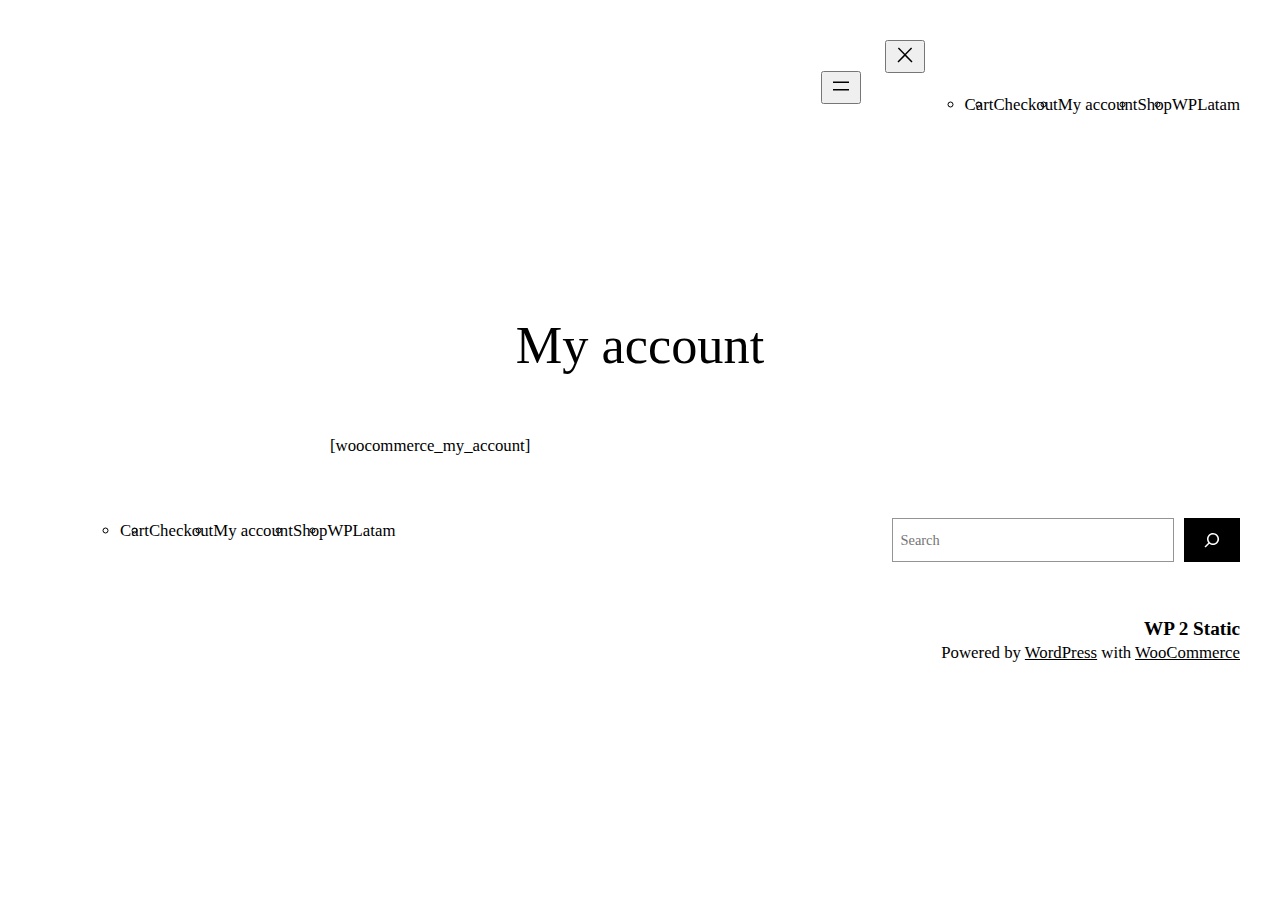
<file: my-account/index.html>
<!DOCTYPE html>
<html lang="en-US">
<head>
	<meta charset="UTF-8">
	<meta name="viewport" content="width=device-width, initial-scale=1">
<meta name="robots" content="max-image-preview:large">
<title>My account &#8211; WP 2 Static</title>
<link rel="alternate" type="application/rss+xml" title="WP 2 Static &raquo; Feed" href="https://wplatam.plakdemo.com/feed/">
<link rel="alternate" type="application/rss+xml" title="WP 2 Static &raquo; Comments Feed" href="https://wplatam.plakdemo.com/comments/feed/">
<script>
window._wpemojiSettings = {"baseUrl":"https:\/\/s.w.org\/images\/core\/emoji\/15.0.3\/72x72\/","ext":".png","svgUrl":"https:\/\/s.w.org\/images\/core\/emoji\/15.0.3\/svg\/","svgExt":".svg","source":{"concatemoji":"https:\/\/wplatam.plakdemo.com\/wp-includes\/js\/wp-emoji-release.min.js?ver=6.6.2"}};
/*! This file is auto-generated */
!function(i,n){var o,s,e;function c(e){try{var t={supportTests:e,timestamp:(new Date).valueOf()};sessionStorage.setItem(o,JSON.stringify(t))}catch(e){}}function p(e,t,n){e.clearRect(0,0,e.canvas.width,e.canvas.height),e.fillText(t,0,0);var t=new Uint32Array(e.getImageData(0,0,e.canvas.width,e.canvas.height).data),r=(e.clearRect(0,0,e.canvas.width,e.canvas.height),e.fillText(n,0,0),new Uint32Array(e.getImageData(0,0,e.canvas.width,e.canvas.height).data));return t.every(function(e,t){return e===r[t]})}function u(e,t,n){switch(t){case"flag":return n(e,"🏳️‍⚧️","🏳️​⚧️")?!1:!n(e,"🇺🇳","🇺​🇳")&&!n(e,"🏴󠁧󠁢󠁥󠁮󠁧󠁿","🏴​󠁧​󠁢​󠁥​󠁮​󠁧​󠁿");case"emoji":return!n(e,"🐦‍⬛","🐦​⬛")}return!1}function f(e,t,n){var r="undefined"!=typeof WorkerGlobalScope&&self instanceof WorkerGlobalScope?new OffscreenCanvas(300,150):i.createElement("canvas"),a=r.getContext("2d",{willReadFrequently:!0}),o=(a.textBaseline="top",a.font="600 32px Arial",{});return e.forEach(function(e){o[e]=t(a,e,n)}),o}function t(e){var t=i.createElement("script");t.src=e,t.defer=!0,i.head.appendChild(t)}"undefined"!=typeof Promise&&(o="wpEmojiSettingsSupports",s=["flag","emoji"],n.supports={everything:!0,everythingExceptFlag:!0},e=new Promise(function(e){i.addEventListener("DOMContentLoaded",e,{once:!0})}),new Promise(function(t){var n=function(){try{var e=JSON.parse(sessionStorage.getItem(o));if("object"==typeof e&&"number"==typeof e.timestamp&&(new Date).valueOf()<e.timestamp+604800&&"object"==typeof e.supportTests)return e.supportTests}catch(e){}return null}();if(!n){if("undefined"!=typeof Worker&&"undefined"!=typeof OffscreenCanvas&&"undefined"!=typeof URL&&URL.createObjectURL&&"undefined"!=typeof Blob)try{var e="postMessage("+f.toString()+"("+[JSON.stringify(s),u.toString(),p.toString()].join(",")+"));",r=new Blob([e],{type:"text/javascript"}),a=new Worker(URL.createObjectURL(r),{name:"wpTestEmojiSupports"});return void(a.onmessage=function(e){c(n=e.data),a.terminate(),t(n)})}catch(e){}c(n=f(s,u,p))}t(n)}).then(function(e){for(var t in e)n.supports[t]=e[t],n.supports.everything=n.supports.everything&&n.supports[t],"flag"!==t&&(n.supports.everythingExceptFlag=n.supports.everythingExceptFlag&&n.supports[t]);n.supports.everythingExceptFlag=n.supports.everythingExceptFlag&&!n.supports.flag,n.DOMReady=!1,n.readyCallback=function(){n.DOMReady=!0}}).then(function(){return e}).then(function(){var e;n.supports.everything||(n.readyCallback(),(e=n.source||{}).concatemoji?t(e.concatemoji):e.wpemoji&&e.twemoji&&(t(e.twemoji),t(e.wpemoji)))}))}((window,document),window._wpemojiSettings);
</script>
<style id="wp-block-site-logo-inline-css">.wp-block-site-logo{box-sizing:border-box;line-height:0}.wp-block-site-logo a{display:inline-block;line-height:0}.wp-block-site-logo.is-default-size img{height:auto;width:120px}.wp-block-site-logo img{height:auto;max-width:100%}.wp-block-site-logo a,.wp-block-site-logo img{border-radius:inherit}.wp-block-site-logo.aligncenter{margin-left:auto;margin-right:auto;text-align:center}:root :where(.wp-block-site-logo.is-style-rounded){border-radius:9999px}</style>
<style id="wp-block-group-inline-css">.wp-block-group{box-sizing:border-box}:where(.wp-block-group.wp-block-group-is-layout-constrained){position:relative}</style>
<style id="wp-block-page-list-inline-css">.wp-block-navigation .wp-block-page-list{align-items:var(--navigation-layout-align,initial);background-color:inherit;display:flex;flex-direction:var(--navigation-layout-direction,initial);flex-wrap:var(--navigation-layout-wrap,wrap);justify-content:var(--navigation-layout-justify,initial)}.wp-block-navigation .wp-block-navigation-item{background-color:inherit}</style>
<link rel="stylesheet" id="wp-block-navigation-css" href="https://wplatam.plakdemo.com/wp-includes/blocks/navigation/style.min.css?ver=6.6.2" media="all">
<style id="wp-block-spacer-inline-css">.wp-block-spacer{clear:both}</style>
<style id="wp-block-post-title-inline-css">.wp-block-post-title{box-sizing:border-box;word-break:break-word}.wp-block-post-title a{display:inline-block}</style>
<style id="wp-block-post-featured-image-inline-css">.wp-block-post-featured-image{margin-left:0;margin-right:0}.wp-block-post-featured-image a{display:block;height:100%}.wp-block-post-featured-image :where(img){box-sizing:border-box;height:auto;max-width:100%;vertical-align:bottom;width:100%}.wp-block-post-featured-image.alignfull img,.wp-block-post-featured-image.alignwide img{width:100%}.wp-block-post-featured-image .wp-block-post-featured-image__overlay.has-background-dim{background-color:#000;inset:0;position:absolute}.wp-block-post-featured-image{position:relative}.wp-block-post-featured-image .wp-block-post-featured-image__overlay.has-background-gradient{background-color:initial}.wp-block-post-featured-image .wp-block-post-featured-image__overlay.has-background-dim-0{opacity:0}.wp-block-post-featured-image .wp-block-post-featured-image__overlay.has-background-dim-10{opacity:.1}.wp-block-post-featured-image .wp-block-post-featured-image__overlay.has-background-dim-20{opacity:.2}.wp-block-post-featured-image .wp-block-post-featured-image__overlay.has-background-dim-30{opacity:.3}.wp-block-post-featured-image .wp-block-post-featured-image__overlay.has-background-dim-40{opacity:.4}.wp-block-post-featured-image .wp-block-post-featured-image__overlay.has-background-dim-50{opacity:.5}.wp-block-post-featured-image .wp-block-post-featured-image__overlay.has-background-dim-60{opacity:.6}.wp-block-post-featured-image .wp-block-post-featured-image__overlay.has-background-dim-70{opacity:.7}.wp-block-post-featured-image .wp-block-post-featured-image__overlay.has-background-dim-80{opacity:.8}.wp-block-post-featured-image .wp-block-post-featured-image__overlay.has-background-dim-90{opacity:.9}.wp-block-post-featured-image .wp-block-post-featured-image__overlay.has-background-dim-100{opacity:1}.wp-block-post-featured-image:where(.alignleft,.alignright){width:100%}</style>
<style id="wp-block-columns-inline-css">.wp-block-columns{align-items:normal!important;box-sizing:border-box;display:flex;flex-wrap:wrap!important}@media (min-width:782px){.wp-block-columns{flex-wrap:nowrap!important}}.wp-block-columns.are-vertically-aligned-top{align-items:flex-start}.wp-block-columns.are-vertically-aligned-center{align-items:center}.wp-block-columns.are-vertically-aligned-bottom{align-items:flex-end}@media (max-width:781px){.wp-block-columns:not(.is-not-stacked-on-mobile)>.wp-block-column{flex-basis:100%!important}}@media (min-width:782px){.wp-block-columns:not(.is-not-stacked-on-mobile)>.wp-block-column{flex-basis:0;flex-grow:1}.wp-block-columns:not(.is-not-stacked-on-mobile)>.wp-block-column[style*=flex-basis]{flex-grow:0}}.wp-block-columns.is-not-stacked-on-mobile{flex-wrap:nowrap!important}.wp-block-columns.is-not-stacked-on-mobile>.wp-block-column{flex-basis:0;flex-grow:1}.wp-block-columns.is-not-stacked-on-mobile>.wp-block-column[style*=flex-basis]{flex-grow:0}:where(.wp-block-columns){margin-bottom:1.75em}:where(.wp-block-columns.has-background){padding:1.25em 2.375em}.wp-block-column{flex-grow:1;min-width:0;overflow-wrap:break-word;word-break:break-word}.wp-block-column.is-vertically-aligned-top{align-self:flex-start}.wp-block-column.is-vertically-aligned-center{align-self:center}.wp-block-column.is-vertically-aligned-bottom{align-self:flex-end}.wp-block-column.is-vertically-aligned-stretch{align-self:stretch}.wp-block-column.is-vertically-aligned-bottom,.wp-block-column.is-vertically-aligned-center,.wp-block-column.is-vertically-aligned-top{width:100%}</style>
<style id="wp-block-search-inline-css">.wp-block-search__button{margin-left:10px;word-break:normal}.wp-block-search__button.has-icon{line-height:0}.wp-block-search__button svg{height:1.25em;min-height:24px;min-width:24px;width:1.25em;fill:currentColor;vertical-align:text-bottom}:where(.wp-block-search__button){border:1px solid #ccc;padding:6px 10px}.wp-block-search__inside-wrapper{display:flex;flex:auto;flex-wrap:nowrap;max-width:100%}.wp-block-search__label{width:100%}.wp-block-search__input{appearance:none;border:1px solid #949494;flex-grow:1;margin-left:0;margin-right:0;min-width:3rem;padding:8px;text-decoration:unset!important}.wp-block-search.wp-block-search__button-only .wp-block-search__button{flex-shrink:0;margin-left:0;max-width:100%}.wp-block-search.wp-block-search__button-only .wp-block-search__button[aria-expanded=true]{max-width:calc(100% - 100px)}.wp-block-search.wp-block-search__button-only .wp-block-search__inside-wrapper{min-width:0!important;transition-property:width}.wp-block-search.wp-block-search__button-only .wp-block-search__input{flex-basis:100%;transition-duration:.3s}.wp-block-search.wp-block-search__button-only.wp-block-search__searchfield-hidden,.wp-block-search.wp-block-search__button-only.wp-block-search__searchfield-hidden .wp-block-search__inside-wrapper{overflow:hidden}.wp-block-search.wp-block-search__button-only.wp-block-search__searchfield-hidden .wp-block-search__input{border-left-width:0!important;border-right-width:0!important;flex-basis:0;flex-grow:0;margin:0;min-width:0!important;padding-left:0!important;padding-right:0!important;width:0!important}:where(.wp-block-search__input){font-family:inherit;font-size:inherit;font-style:inherit;font-weight:inherit;letter-spacing:inherit;line-height:inherit;text-transform:inherit}:where(.wp-block-search__button-inside .wp-block-search__inside-wrapper){border:1px solid #949494;box-sizing:border-box;padding:4px}:where(.wp-block-search__button-inside .wp-block-search__inside-wrapper) .wp-block-search__input{border:none;border-radius:0;padding:0 4px}:where(.wp-block-search__button-inside .wp-block-search__inside-wrapper) .wp-block-search__input:focus{outline:none}:where(.wp-block-search__button-inside .wp-block-search__inside-wrapper) :where(.wp-block-search__button){padding:4px 8px}.wp-block-search.aligncenter .wp-block-search__inside-wrapper{margin:auto}.wp-block[data-align=right] .wp-block-search.wp-block-search__button-only .wp-block-search__inside-wrapper{float:right}</style>
<style id="wp-block-site-title-inline-css">:root :where(.wp-block-site-title a){color:inherit}</style>
<style id="wp-block-paragraph-inline-css">.is-small-text{font-size:.875em}.is-regular-text{font-size:1em}.is-large-text{font-size:2.25em}.is-larger-text{font-size:3em}.has-drop-cap:not(:focus):first-letter{float:left;font-size:8.4em;font-style:normal;font-weight:100;line-height:.68;margin:.05em .1em 0 0;text-transform:uppercase}body.rtl .has-drop-cap:not(:focus):first-letter{float:none;margin-left:.1em}p.has-drop-cap.has-background{overflow:hidden}:root :where(p.has-background){padding:1.25em 2.375em}:where(p.has-text-color:not(.has-link-color)) a{color:inherit}p.has-text-align-left[style*="writing-mode:vertical-lr"],p.has-text-align-right[style*="writing-mode:vertical-rl"]{rotate:180deg}</style>
<style id="wp-emoji-styles-inline-css">img.wp-smiley, img.emoji {
		display: inline !important;
		border: none !important;
		box-shadow: none !important;
		height: 1em !important;
		width: 1em !important;
		margin: 0 0.07em !important;
		vertical-align: -0.1em !important;
		background: none !important;
		padding: 0 !important;
	}</style>
<style id="wp-block-library-inline-css">:root{--wp-admin-theme-color:#007cba;--wp-admin-theme-color--rgb:0,124,186;--wp-admin-theme-color-darker-10:#006ba1;--wp-admin-theme-color-darker-10--rgb:0,107,161;--wp-admin-theme-color-darker-20:#005a87;--wp-admin-theme-color-darker-20--rgb:0,90,135;--wp-admin-border-width-focus:2px;--wp-block-synced-color:#7a00df;--wp-block-synced-color--rgb:122,0,223;--wp-bound-block-color:var(--wp-block-synced-color)}@media (min-resolution:192dpi){:root{--wp-admin-border-width-focus:1.5px}}.wp-element-button{cursor:pointer}:root{--wp--preset--font-size--normal:16px;--wp--preset--font-size--huge:42px}:root .has-very-light-gray-background-color{background-color:#eee}:root .has-very-dark-gray-background-color{background-color:#313131}:root .has-very-light-gray-color{color:#eee}:root .has-very-dark-gray-color{color:#313131}:root .has-vivid-green-cyan-to-vivid-cyan-blue-gradient-background{background:linear-gradient(135deg,#00d084,#0693e3)}:root .has-purple-crush-gradient-background{background:linear-gradient(135deg,#34e2e4,#4721fb 50%,#ab1dfe)}:root .has-hazy-dawn-gradient-background{background:linear-gradient(135deg,#faaca8,#dad0ec)}:root .has-subdued-olive-gradient-background{background:linear-gradient(135deg,#fafae1,#67a671)}:root .has-atomic-cream-gradient-background{background:linear-gradient(135deg,#fdd79a,#004a59)}:root .has-nightshade-gradient-background{background:linear-gradient(135deg,#330968,#31cdcf)}:root .has-midnight-gradient-background{background:linear-gradient(135deg,#020381,#2874fc)}.has-regular-font-size{font-size:1em}.has-larger-font-size{font-size:2.625em}.has-normal-font-size{font-size:var(--wp--preset--font-size--normal)}.has-huge-font-size{font-size:var(--wp--preset--font-size--huge)}.has-text-align-center{text-align:center}.has-text-align-left{text-align:left}.has-text-align-right{text-align:right}#end-resizable-editor-section{display:none}.aligncenter{clear:both}.items-justified-left{justify-content:flex-start}.items-justified-center{justify-content:center}.items-justified-right{justify-content:flex-end}.items-justified-space-between{justify-content:space-between}.screen-reader-text{border:0;clip:rect(1px,1px,1px,1px);clip-path:inset(50%);height:1px;margin:-1px;overflow:hidden;padding:0;position:absolute;width:1px;word-wrap:normal!important}.screen-reader-text:focus{background-color:#ddd;clip:auto!important;clip-path:none;color:#444;display:block;font-size:1em;height:auto;left:5px;line-height:normal;padding:15px 23px 14px;text-decoration:none;top:5px;width:auto;z-index:100000}html :where(.has-border-color){border-style:solid}html :where([style*=border-top-color]){border-top-style:solid}html :where([style*=border-right-color]){border-right-style:solid}html :where([style*=border-bottom-color]){border-bottom-style:solid}html :where([style*=border-left-color]){border-left-style:solid}html :where([style*=border-width]){border-style:solid}html :where([style*=border-top-width]){border-top-style:solid}html :where([style*=border-right-width]){border-right-style:solid}html :where([style*=border-bottom-width]){border-bottom-style:solid}html :where([style*=border-left-width]){border-left-style:solid}html :where(img[class*=wp-image-]){height:auto;max-width:100%}:where(figure){margin:0 0 1em}html :where(.is-position-sticky){--wp-admin--admin-bar--position-offset:var(--wp-admin--admin-bar--height,0px)}@media screen and (max-width:600px){html :where(.is-position-sticky){--wp-admin--admin-bar--position-offset:0px}}</style>
<style id="global-styles-inline-css">:root{--wp--preset--aspect-ratio--square: 1;--wp--preset--aspect-ratio--4-3: 4/3;--wp--preset--aspect-ratio--3-4: 3/4;--wp--preset--aspect-ratio--3-2: 3/2;--wp--preset--aspect-ratio--2-3: 2/3;--wp--preset--aspect-ratio--16-9: 16/9;--wp--preset--aspect-ratio--9-16: 9/16;--wp--preset--color--black: #000000;--wp--preset--color--cyan-bluish-gray: #abb8c3;--wp--preset--color--white: #ffffff;--wp--preset--color--pale-pink: #f78da7;--wp--preset--color--vivid-red: #cf2e2e;--wp--preset--color--luminous-vivid-orange: #ff6900;--wp--preset--color--luminous-vivid-amber: #fcb900;--wp--preset--color--light-green-cyan: #7bdcb5;--wp--preset--color--vivid-green-cyan: #00d084;--wp--preset--color--pale-cyan-blue: #8ed1fc;--wp--preset--color--vivid-cyan-blue: #0693e3;--wp--preset--color--vivid-purple: #9b51e0;--wp--preset--color--primary: #000000;--wp--preset--color--secondary: #636363;--wp--preset--color--foreground: #000000;--wp--preset--color--background: #ffffff;--wp--preset--color--tertiary: #ffffff;--wp--preset--color--theme-1: #FFFFFF;--wp--preset--color--theme-5: #1a0c00;--wp--preset--gradient--vivid-cyan-blue-to-vivid-purple: linear-gradient(135deg,rgba(6,147,227,1) 0%,rgb(155,81,224) 100%);--wp--preset--gradient--light-green-cyan-to-vivid-green-cyan: linear-gradient(135deg,rgb(122,220,180) 0%,rgb(0,208,130) 100%);--wp--preset--gradient--luminous-vivid-amber-to-luminous-vivid-orange: linear-gradient(135deg,rgba(252,185,0,1) 0%,rgba(255,105,0,1) 100%);--wp--preset--gradient--luminous-vivid-orange-to-vivid-red: linear-gradient(135deg,rgba(255,105,0,1) 0%,rgb(207,46,46) 100%);--wp--preset--gradient--very-light-gray-to-cyan-bluish-gray: linear-gradient(135deg,rgb(238,238,238) 0%,rgb(169,184,195) 100%);--wp--preset--gradient--cool-to-warm-spectrum: linear-gradient(135deg,rgb(74,234,220) 0%,rgb(151,120,209) 20%,rgb(207,42,186) 40%,rgb(238,44,130) 60%,rgb(251,105,98) 80%,rgb(254,248,76) 100%);--wp--preset--gradient--blush-light-purple: linear-gradient(135deg,rgb(255,206,236) 0%,rgb(152,150,240) 100%);--wp--preset--gradient--blush-bordeaux: linear-gradient(135deg,rgb(254,205,165) 0%,rgb(254,45,45) 50%,rgb(107,0,62) 100%);--wp--preset--gradient--luminous-dusk: linear-gradient(135deg,rgb(255,203,112) 0%,rgb(199,81,192) 50%,rgb(65,88,208) 100%);--wp--preset--gradient--pale-ocean: linear-gradient(135deg,rgb(255,245,203) 0%,rgb(182,227,212) 50%,rgb(51,167,181) 100%);--wp--preset--gradient--electric-grass: linear-gradient(135deg,rgb(202,248,128) 0%,rgb(113,206,126) 100%);--wp--preset--gradient--midnight: linear-gradient(135deg,rgb(2,3,129) 0%,rgb(40,116,252) 100%);--wp--preset--gradient--gradient-1: linear-gradient(to bottom, #cfcabe 0%, #F9F9F9 100%);--wp--preset--gradient--gradient-2: linear-gradient(to bottom, #C2A990 0%, #F9F9F9 100%);--wp--preset--gradient--gradient-3: linear-gradient(to bottom, #D8613C 0%, #F9F9F9 100%);--wp--preset--gradient--gradient-4: linear-gradient(to bottom, #B1C5A4 0%, #F9F9F9 100%);--wp--preset--gradient--gradient-5: linear-gradient(to bottom, #B5BDBC 0%, #F9F9F9 100%);--wp--preset--gradient--gradient-6: linear-gradient(to bottom, #A4A4A4 0%, #F9F9F9 100%);--wp--preset--gradient--gradient-7: linear-gradient(to bottom, #cfcabe 50%, #F9F9F9 50%);--wp--preset--gradient--gradient-8: linear-gradient(to bottom, #C2A990 50%, #F9F9F9 50%);--wp--preset--gradient--gradient-9: linear-gradient(to bottom, #D8613C 50%, #F9F9F9 50%);--wp--preset--gradient--gradient-10: linear-gradient(to bottom, #B1C5A4 50%, #F9F9F9 50%);--wp--preset--gradient--gradient-11: linear-gradient(to bottom, #B5BDBC 50%, #F9F9F9 50%);--wp--preset--gradient--gradient-12: linear-gradient(to bottom, #A4A4A4 50%, #F9F9F9 50%);--wp--preset--font-size--small: 0.9rem;--wp--preset--font-size--medium: 1.05rem;--wp--preset--font-size--large: clamp(1.39rem, 1.39rem + ((1vw - 0.2rem) * 0.767), 1.85rem);--wp--preset--font-size--x-large: clamp(1.85rem, 1.85rem + ((1vw - 0.2rem) * 1.083), 2.5rem);--wp--preset--font-size--xx-large: clamp(2.5rem, 2.5rem + ((1vw - 0.2rem) * 1.283), 3.27rem);--wp--preset--font-family--heading: Cardo;--wp--preset--font-family--system-sans-serif: System Sans-serif;--wp--preset--spacing--20: min(1.5rem, 2vw);--wp--preset--spacing--30: min(2.5rem, 3vw);--wp--preset--spacing--40: min(4rem, 5vw);--wp--preset--spacing--50: min(6.5rem, 8vw);--wp--preset--spacing--60: min(10.5rem, 13vw);--wp--preset--spacing--70: 3.38rem;--wp--preset--spacing--80: 5.06rem;--wp--preset--spacing--10: 1rem;--wp--preset--shadow--natural: 6px 6px 9px rgba(0, 0, 0, 0.2);--wp--preset--shadow--deep: 12px 12px 50px rgba(0, 0, 0, 0.4);--wp--preset--shadow--sharp: 6px 6px 0px rgba(0, 0, 0, 0.2);--wp--preset--shadow--outlined: 6px 6px 0px -3px rgba(255, 255, 255, 1), 6px 6px rgba(0, 0, 0, 1);--wp--preset--shadow--crisp: 6px 6px 0px rgba(0, 0, 0, 1);}:root { --wp--style--global--content-size: 620px;--wp--style--global--wide-size: 1280px; }:where(body) { margin: 0; }.wp-site-blocks { padding-top: var(--wp--style--root--padding-top); padding-bottom: var(--wp--style--root--padding-bottom); }.has-global-padding { padding-right: var(--wp--style--root--padding-right); padding-left: var(--wp--style--root--padding-left); }.has-global-padding > .alignfull { margin-right: calc(var(--wp--style--root--padding-right) * -1); margin-left: calc(var(--wp--style--root--padding-left) * -1); }.has-global-padding :where(:not(.alignfull.is-layout-flow) > .has-global-padding:not(.wp-block-block, .alignfull)) { padding-right: 0; padding-left: 0; }.has-global-padding :where(:not(.alignfull.is-layout-flow) > .has-global-padding:not(.wp-block-block, .alignfull)) > .alignfull { margin-left: 0; margin-right: 0; }.wp-site-blocks > .alignleft { float: left; margin-right: 2em; }.wp-site-blocks > .alignright { float: right; margin-left: 2em; }.wp-site-blocks > .aligncenter { justify-content: center; margin-left: auto; margin-right: auto; }:where(.wp-site-blocks) > * { margin-block-start: 1.2rem; margin-block-end: 0; }:where(.wp-site-blocks) > :first-child { margin-block-start: 0; }:where(.wp-site-blocks) > :last-child { margin-block-end: 0; }:root { --wp--style--block-gap: 1.2rem; }:root :where(.is-layout-flow) > :first-child{margin-block-start: 0;}:root :where(.is-layout-flow) > :last-child{margin-block-end: 0;}:root :where(.is-layout-flow) > *{margin-block-start: 1.2rem;margin-block-end: 0;}:root :where(.is-layout-constrained) > :first-child{margin-block-start: 0;}:root :where(.is-layout-constrained) > :last-child{margin-block-end: 0;}:root :where(.is-layout-constrained) > *{margin-block-start: 1.2rem;margin-block-end: 0;}:root :where(.is-layout-flex){gap: 1.2rem;}:root :where(.is-layout-grid){gap: 1.2rem;}.is-layout-flow > .alignleft{float: left;margin-inline-start: 0;margin-inline-end: 2em;}.is-layout-flow > .alignright{float: right;margin-inline-start: 2em;margin-inline-end: 0;}.is-layout-flow > .aligncenter{margin-left: auto !important;margin-right: auto !important;}.is-layout-constrained > .alignleft{float: left;margin-inline-start: 0;margin-inline-end: 2em;}.is-layout-constrained > .alignright{float: right;margin-inline-start: 2em;margin-inline-end: 0;}.is-layout-constrained > .aligncenter{margin-left: auto !important;margin-right: auto !important;}.is-layout-constrained > :where(:not(.alignleft):not(.alignright):not(.alignfull)){max-width: var(--wp--style--global--content-size);margin-left: auto !important;margin-right: auto !important;}.is-layout-constrained > .alignwide{max-width: var(--wp--style--global--wide-size);}body .is-layout-flex{display: flex;}.is-layout-flex{flex-wrap: wrap;align-items: center;}.is-layout-flex > :is(*, div){margin: 0;}body .is-layout-grid{display: grid;}.is-layout-grid > :is(*, div){margin: 0;}body{background-color: var(--wp--preset--color--background);color: var(--wp--preset--color--foreground);font-family: var(--wp--preset--font-family--system-sans-serif);font-size: var(--wp--preset--font-size--medium);font-style: normal;font-weight: 400;line-height: 1.55;--wp--style--root--padding-top: 0px;--wp--style--root--padding-right: var(--wp--preset--spacing--50);--wp--style--root--padding-bottom: 0px;--wp--style--root--padding-left: var(--wp--preset--spacing--50);}a:where(:not(.wp-element-button)){color: var(--wp--preset--color--foreground);text-decoration: underline;}:root :where(a:where(:not(.wp-element-button)):hover){text-decoration: none;}h1, h2, h3, h4, h5, h6{color: var(--wp--preset--color--foreground);font-family: var(--wp--preset--font-family--heading);font-style: normal;font-weight: 300;line-height: 1.2;}h1{font-size: var(--wp--preset--font-size--xx-large);line-height: 1.15;}h2{font-size: var(--wp--preset--font-size--x-large);}h3{font-size: var(--wp--preset--font-size--large);}h4{font-size: clamp(1.1rem, 1.1rem + ((1vw - 0.2rem) * 0.767), 1.5rem);}h5{font-size: var(--wp--preset--font-size--medium);}h6{font-size: var(--wp--preset--font-size--small);}:root :where(.wp-element-button, .wp-block-button__link){background-color: var(--wp--preset--color--primary);border-radius: .33rem;border-color: var(--wp--preset--color--contrast);border-width: 0;color: var(--wp--preset--color--background);font-family: inherit;font-size: var(--wp--preset--font-size--small);font-style: normal;font-weight: 500;line-height: inherit;padding-top: 0.6rem;padding-right: 1rem;padding-bottom: 0.6rem;padding-left: 1rem;text-decoration: none;}:root :where(.wp-element-button:hover, .wp-block-button__link:hover){background-color: var(--wp--preset--color--secondary);border-color: var(--wp--preset--color--contrast-2);color: var(--wp--preset--color--background);}:root :where(.wp-element-button:focus, .wp-block-button__link:focus){background-color: var(--wp--preset--color--contrast-2);border-color: var(--wp--preset--color--contrast-2);color: var(--wp--preset--color--base);outline-color: var(--wp--preset--color--contrast);outline-offset: 2px;}:root :where(.wp-element-button:active, .wp-block-button__link:active){background-color: var(--wp--preset--color--contrast);color: var(--wp--preset--color--base);}:root :where(.wp-element-caption, .wp-block-audio figcaption, .wp-block-embed figcaption, .wp-block-gallery figcaption, .wp-block-image figcaption, .wp-block-table figcaption, .wp-block-video figcaption){color: var(--wp--preset--color--contrast-2);font-family: var(--wp--preset--font-family--body);font-size: 0.8rem;}.has-black-color{color: var(--wp--preset--color--black) !important;}.has-cyan-bluish-gray-color{color: var(--wp--preset--color--cyan-bluish-gray) !important;}.has-white-color{color: var(--wp--preset--color--white) !important;}.has-pale-pink-color{color: var(--wp--preset--color--pale-pink) !important;}.has-vivid-red-color{color: var(--wp--preset--color--vivid-red) !important;}.has-luminous-vivid-orange-color{color: var(--wp--preset--color--luminous-vivid-orange) !important;}.has-luminous-vivid-amber-color{color: var(--wp--preset--color--luminous-vivid-amber) !important;}.has-light-green-cyan-color{color: var(--wp--preset--color--light-green-cyan) !important;}.has-vivid-green-cyan-color{color: var(--wp--preset--color--vivid-green-cyan) !important;}.has-pale-cyan-blue-color{color: var(--wp--preset--color--pale-cyan-blue) !important;}.has-vivid-cyan-blue-color{color: var(--wp--preset--color--vivid-cyan-blue) !important;}.has-vivid-purple-color{color: var(--wp--preset--color--vivid-purple) !important;}.has-primary-color{color: var(--wp--preset--color--primary) !important;}.has-secondary-color{color: var(--wp--preset--color--secondary) !important;}.has-foreground-color{color: var(--wp--preset--color--foreground) !important;}.has-background-color{color: var(--wp--preset--color--background) !important;}.has-tertiary-color{color: var(--wp--preset--color--tertiary) !important;}.has-theme-1-color{color: var(--wp--preset--color--theme-1) !important;}.has-theme-5-color{color: var(--wp--preset--color--theme-5) !important;}.has-black-background-color{background-color: var(--wp--preset--color--black) !important;}.has-cyan-bluish-gray-background-color{background-color: var(--wp--preset--color--cyan-bluish-gray) !important;}.has-white-background-color{background-color: var(--wp--preset--color--white) !important;}.has-pale-pink-background-color{background-color: var(--wp--preset--color--pale-pink) !important;}.has-vivid-red-background-color{background-color: var(--wp--preset--color--vivid-red) !important;}.has-luminous-vivid-orange-background-color{background-color: var(--wp--preset--color--luminous-vivid-orange) !important;}.has-luminous-vivid-amber-background-color{background-color: var(--wp--preset--color--luminous-vivid-amber) !important;}.has-light-green-cyan-background-color{background-color: var(--wp--preset--color--light-green-cyan) !important;}.has-vivid-green-cyan-background-color{background-color: var(--wp--preset--color--vivid-green-cyan) !important;}.has-pale-cyan-blue-background-color{background-color: var(--wp--preset--color--pale-cyan-blue) !important;}.has-vivid-cyan-blue-background-color{background-color: var(--wp--preset--color--vivid-cyan-blue) !important;}.has-vivid-purple-background-color{background-color: var(--wp--preset--color--vivid-purple) !important;}.has-primary-background-color{background-color: var(--wp--preset--color--primary) !important;}.has-secondary-background-color{background-color: var(--wp--preset--color--secondary) !important;}.has-foreground-background-color{background-color: var(--wp--preset--color--foreground) !important;}.has-background-background-color{background-color: var(--wp--preset--color--background) !important;}.has-tertiary-background-color{background-color: var(--wp--preset--color--tertiary) !important;}.has-theme-1-background-color{background-color: var(--wp--preset--color--theme-1) !important;}.has-theme-5-background-color{background-color: var(--wp--preset--color--theme-5) !important;}.has-black-border-color{border-color: var(--wp--preset--color--black) !important;}.has-cyan-bluish-gray-border-color{border-color: var(--wp--preset--color--cyan-bluish-gray) !important;}.has-white-border-color{border-color: var(--wp--preset--color--white) !important;}.has-pale-pink-border-color{border-color: var(--wp--preset--color--pale-pink) !important;}.has-vivid-red-border-color{border-color: var(--wp--preset--color--vivid-red) !important;}.has-luminous-vivid-orange-border-color{border-color: var(--wp--preset--color--luminous-vivid-orange) !important;}.has-luminous-vivid-amber-border-color{border-color: var(--wp--preset--color--luminous-vivid-amber) !important;}.has-light-green-cyan-border-color{border-color: var(--wp--preset--color--light-green-cyan) !important;}.has-vivid-green-cyan-border-color{border-color: var(--wp--preset--color--vivid-green-cyan) !important;}.has-pale-cyan-blue-border-color{border-color: var(--wp--preset--color--pale-cyan-blue) !important;}.has-vivid-cyan-blue-border-color{border-color: var(--wp--preset--color--vivid-cyan-blue) !important;}.has-vivid-purple-border-color{border-color: var(--wp--preset--color--vivid-purple) !important;}.has-primary-border-color{border-color: var(--wp--preset--color--primary) !important;}.has-secondary-border-color{border-color: var(--wp--preset--color--secondary) !important;}.has-foreground-border-color{border-color: var(--wp--preset--color--foreground) !important;}.has-background-border-color{border-color: var(--wp--preset--color--background) !important;}.has-tertiary-border-color{border-color: var(--wp--preset--color--tertiary) !important;}.has-theme-1-border-color{border-color: var(--wp--preset--color--theme-1) !important;}.has-theme-5-border-color{border-color: var(--wp--preset--color--theme-5) !important;}.has-vivid-cyan-blue-to-vivid-purple-gradient-background{background: var(--wp--preset--gradient--vivid-cyan-blue-to-vivid-purple) !important;}.has-light-green-cyan-to-vivid-green-cyan-gradient-background{background: var(--wp--preset--gradient--light-green-cyan-to-vivid-green-cyan) !important;}.has-luminous-vivid-amber-to-luminous-vivid-orange-gradient-background{background: var(--wp--preset--gradient--luminous-vivid-amber-to-luminous-vivid-orange) !important;}.has-luminous-vivid-orange-to-vivid-red-gradient-background{background: var(--wp--preset--gradient--luminous-vivid-orange-to-vivid-red) !important;}.has-very-light-gray-to-cyan-bluish-gray-gradient-background{background: var(--wp--preset--gradient--very-light-gray-to-cyan-bluish-gray) !important;}.has-cool-to-warm-spectrum-gradient-background{background: var(--wp--preset--gradient--cool-to-warm-spectrum) !important;}.has-blush-light-purple-gradient-background{background: var(--wp--preset--gradient--blush-light-purple) !important;}.has-blush-bordeaux-gradient-background{background: var(--wp--preset--gradient--blush-bordeaux) !important;}.has-luminous-dusk-gradient-background{background: var(--wp--preset--gradient--luminous-dusk) !important;}.has-pale-ocean-gradient-background{background: var(--wp--preset--gradient--pale-ocean) !important;}.has-electric-grass-gradient-background{background: var(--wp--preset--gradient--electric-grass) !important;}.has-midnight-gradient-background{background: var(--wp--preset--gradient--midnight) !important;}.has-gradient-1-gradient-background{background: var(--wp--preset--gradient--gradient-1) !important;}.has-gradient-2-gradient-background{background: var(--wp--preset--gradient--gradient-2) !important;}.has-gradient-3-gradient-background{background: var(--wp--preset--gradient--gradient-3) !important;}.has-gradient-4-gradient-background{background: var(--wp--preset--gradient--gradient-4) !important;}.has-gradient-5-gradient-background{background: var(--wp--preset--gradient--gradient-5) !important;}.has-gradient-6-gradient-background{background: var(--wp--preset--gradient--gradient-6) !important;}.has-gradient-7-gradient-background{background: var(--wp--preset--gradient--gradient-7) !important;}.has-gradient-8-gradient-background{background: var(--wp--preset--gradient--gradient-8) !important;}.has-gradient-9-gradient-background{background: var(--wp--preset--gradient--gradient-9) !important;}.has-gradient-10-gradient-background{background: var(--wp--preset--gradient--gradient-10) !important;}.has-gradient-11-gradient-background{background: var(--wp--preset--gradient--gradient-11) !important;}.has-gradient-12-gradient-background{background: var(--wp--preset--gradient--gradient-12) !important;}.has-small-font-size{font-size: var(--wp--preset--font-size--small) !important;}.has-medium-font-size{font-size: var(--wp--preset--font-size--medium) !important;}.has-large-font-size{font-size: var(--wp--preset--font-size--large) !important;}.has-x-large-font-size{font-size: var(--wp--preset--font-size--x-large) !important;}.has-xx-large-font-size{font-size: var(--wp--preset--font-size--xx-large) !important;}.has-heading-font-family{font-family: var(--wp--preset--font-family--heading) !important;}.has-system-sans-serif-font-family{font-family: var(--wp--preset--font-family--system-sans-serif) !important;}
:root :where(.wp-block-navigation){font-weight: 500;}
:root :where(.wp-block-navigation a:where(:not(.wp-element-button))){text-decoration: none;}
:root :where(.wp-block-navigation a:where(:not(.wp-element-button)):hover){text-decoration: underline;}
:root :where(.wp-block-post-featured-image img, .wp-block-post-featured-image .block-editor-media-placeholder, .wp-block-post-featured-image .wp-block-post-featured-image__overlay){border-radius: var(--wp--preset--spacing--20);}
:root :where(.wp-block-post-title){color: var(--wp--preset--color--foreground);}
:root :where(.wp-block-post-title a:where(:not(.wp-element-button))){color: var(--wp--preset--color--foreground);text-decoration: none;}
:root :where(.wp-block-post-title a:where(:not(.wp-element-button)):hover){color: var(--wp--preset--color--primary);text-decoration: underline;}
:root :where(.wp-block-search .wp-block-search__label, .wp-block-search .wp-block-search__input, .wp-block-search .wp-block-search__button){font-size: var(--wp--preset--font-size--small);}:root :where(.wp-block-search .wp-block-search__input){border-radius:.33rem}
:root :where(.wp-block-search .wp-element-button,.wp-block-search  .wp-block-button__link){border-radius: .33rem;}
:root :where(.wp-block-site-title){font-family: var(--wp--preset--font-family--body);font-size: clamp(0.875rem, 0.875rem + ((1vw - 0.2rem) * 0.542), 1.2rem);font-style: normal;font-weight: 600;}
:root :where(.wp-block-site-title a:where(:not(.wp-element-button))){color: var(--wp--preset--color--foreground);text-decoration: none;}
:root :where(.wp-block-site-title a:where(:not(.wp-element-button)):hover){color: var(--wp--preset--color--foreground);text-decoration: none;}
:where(.wp-site-blocks *:focus){outline-width:2px;outline-style:solid}:root :where(.wp-block-calendar.wp-block-calendar table:where(:not(.has-text-color)) th){background-color:var(--wp--preset--color--contrast-2);color:var(--wp--preset--color--base);border-color:var(--wp--preset--color--contrast-2)}:root :where(.wp-block-calendar table:where(:not(.has-text-color)) td){border-color:var(--wp--preset--color--contrast-2)}:root :where(.wp-block-categories){list-style-type:none;}:root :where(.wp-block-categories li){margin-bottom: 0.5rem;}:root :where(.wp-block-post-comments-form textarea, .wp-block-post-comments-form input){border-radius:.33rem}:root :where(.wp-block-loginout input){border-radius:.33rem;padding:calc(0.667em + 2px);border:1px solid #949494;}:root :where(.wp-block-post-terms .wp-block-post-terms__prefix){color: var(--wp--preset--color--contrast-2);}:root :where(.wp-block-query-title span){font-style: italic;}:root :where(.wp-block-quote :where(p)){margin-block-start:0;margin-block-end:calc(var(--wp--preset--spacing--10) + 0.5rem);}:root :where(.wp-block-quote :where(:last-child)){margin-block-end:0;}:root :where(.wp-block-quote.has-text-align-right.is-style-plain, .rtl .is-style-plain.wp-block-quote:not(.has-text-align-center):not(.has-text-align-left)){border-width: 0 2px 0 0;padding-left:calc(var(--wp--preset--spacing--20) + 0.5rem);padding-right:calc(var(--wp--preset--spacing--20) + 0.5rem);}:root :where(.wp-block-quote.has-text-align-left.is-style-plain, body:not(.rtl) .is-style-plain.wp-block-quote:not(.has-text-align-center):not(.has-text-align-right)){border-width: 0 0 0 2px;padding-left:calc(var(--wp--preset--spacing--20) + 0.5rem);padding-right:calc(var(--wp--preset--spacing--20) + 0.5rem)}:root :where(.wp-block-search .wp-block-search__input){border-radius:.33rem}:root :where(.wp-block-separator){}:root :where(.wp-block-separator:not(.is-style-wide):not(.is-style-dots):not(.alignwide):not(.alignfull)){width: var(--wp--preset--spacing--60)}</style>
<style id="core-block-supports-inline-css">.wp-container-core-group-is-layout-1{flex-wrap:nowrap;}.wp-container-core-group-is-layout-2{flex-wrap:nowrap;gap:0px;}.wp-container-core-navigation-is-layout-1{gap:24px;}.wp-container-core-group-is-layout-3{flex-wrap:nowrap;gap:10px;}.wp-container-core-group-is-layout-4{flex-wrap:nowrap;justify-content:space-between;}.wp-container-core-navigation-is-layout-2{gap:10px;flex-direction:column;align-items:flex-start;}.wp-container-content-1{flex-grow:1;}.wp-container-core-columns-is-layout-1{flex-wrap:nowrap;gap:2em var(--wp--preset--spacing--50);}.wp-container-core-group-is-layout-7{gap:32px;align-items:flex-start;}.wp-container-core-group-is-layout-8{gap:0;flex-direction:column;align-items:flex-end;}.wp-container-core-column-is-layout-4 > *{margin-block-start:0;margin-block-end:0;}.wp-container-core-column-is-layout-4 > * + *{margin-block-start:60px;margin-block-end:0;}.wp-container-core-columns-is-layout-2{flex-wrap:nowrap;}.wp-container-core-group-is-layout-9 > *{margin-block-start:0;margin-block-end:0;}.wp-container-core-group-is-layout-9 > * + *{margin-block-start:40px;margin-block-end:0;}</style>
<style id="wp-block-template-skip-link-inline-css">.skip-link.screen-reader-text {
			border: 0;
			clip: rect(1px,1px,1px,1px);
			clip-path: inset(50%);
			height: 1px;
			margin: -1px;
			overflow: hidden;
			padding: 0;
			position: absolute !important;
			width: 1px;
			word-wrap: normal !important;
		}

		.skip-link.screen-reader-text:focus {
			background-color: #eee;
			clip: auto !important;
			clip-path: none;
			color: #444;
			display: block;
			font-size: 1em;
			height: auto;
			left: 5px;
			line-height: normal;
			padding: 15px 23px 14px;
			text-decoration: none;
			top: 5px;
			width: auto;
			z-index: 100000;
		}</style>
<link rel="https://api.w.org/" href="https://wplatam.plakdemo.com/wp-json/">
<link rel="alternate" title="JSON" type="application/json" href="https://wplatam.plakdemo.com/wp-json/wp/v2/pages/19">
<link rel="EditURI" type="application/rsd+xml" title="RSD" href="https://wplatam.plakdemo.com/xmlrpc.php?rsd">
<meta name="generator" content="WordPress 6.6.2">
<link rel="canonical" href="https://wplatam.plakdemo.com/my-account/">
<link rel="shortlink" href="https://wplatam.plakdemo.com/?p=19">
<link rel="alternate" title="oEmbed (JSON)" type="application/json+oembed" href="https://wplatam.plakdemo.com/wp-json/oembed/1.0/embed?url=https%3A%2F%2Fhttps%3A%2F%2Fwplatam.plakdemo.com%2Fmy-account%2F">
<link rel="alternate" title="oEmbed (XML)" type="text/xml+oembed" href="https://wplatam.plakdemo.com/wp-json/oembed/1.0/embed?url=https%3A%2F%2Fhttps%3A%2F%2Fwplatam.plakdemo.com%2Fmy-account%2F#038;format=xml">
<script id="wp-load-polyfill-importmap">
( HTMLScriptElement.supports && HTMLScriptElement.supports("importmap") ) || document.write( '<script src="https://wplatam.plakdemo.com/wp-includes/js/dist/vendor/wp-polyfill-importmap.min.js?ver=1.8.2"><\/scr' + 'ipt>' );
</script>
<script type="importmap" id="wp-importmap">{"imports":{"@wordpress\/interactivity":"https:\/\/wplatam.plakdemo.com\/wp-includes\/js\/dist\/interactivity.min.js?ver=6.6.2"}}</script>
<script type="module" src="https://wplatam.plakdemo.com/wp-includes/blocks/navigation/view.min.js?ver=6.6.2" id="@wordpress/block-library/navigation-js-module"></script>
<link rel="modulepreload" href="https://wplatam.plakdemo.com/wp-includes/js/dist/interactivity.min.js?ver=6.6.2" id="@wordpress/interactivity-js-modulepreload">
</head>

<body class="page-template-default page page-id-19 wp-embed-responsive">

<div class="wp-site-blocks">
<header class="wp-block-template-part">
<div class="wp-block-group alignfull wc-blocks-pattern-header-essential wc-blocks-header-pattern is-content-justification-space-between is-nowrap is-layout-flex wp-container-core-group-is-layout-4 wp-block-group-is-layout-flex" style="padding-top:40px;padding-right:40px;padding-bottom:40px;padding-left:40px">
<div class="wp-block-group is-nowrap is-layout-flex wp-container-core-group-is-layout-1 wp-block-group-is-layout-flex"></div>



<div class="wp-block-group is-nowrap is-layout-flex wp-container-core-group-is-layout-3 wp-block-group-is-layout-flex">
<div class="wp-block-group is-nowrap is-layout-flex wp-container-core-group-is-layout-2 wp-block-group-is-layout-flex">

</div>


<nav class="is-responsive wp-block-navigation is-layout-flex wp-container-core-navigation-is-layout-1 wp-block-navigation-is-layout-flex" aria-label="" data-wp-interactive="core/navigation" data-wp-context='{"overlayOpenedBy":{"click":false,"hover":false,"focus":false},"type":"overlay","roleAttribute":"","ariaLabel":"Menu"}'><button aria-haspopup="dialog" aria-label="Open menu" class="wp-block-navigation__responsive-container-open " data-wp-on-async--click="actions.openMenuOnClick" data-wp-on--keydown="actions.handleMenuKeydown"><svg width="24" height="24" xmlns="http://www.w3.org/2000/svg" viewbox="0 0 24 24" aria-hidden="true" focusable="false"><rect x="4" y="7.5" width="16" height="1.5"></rect><rect x="4" y="15" width="16" height="1.5"></rect></svg></button>
				<div class="wp-block-navigation__responsive-container  " id="modal-1" data-wp-class--has-modal-open="state.isMenuOpen" data-wp-class--is-menu-open="state.isMenuOpen" data-wp-watch="callbacks.initMenu" data-wp-on--keydown="actions.handleMenuKeydown" data-wp-on-async--focusout="actions.handleMenuFocusout" tabindex="-1">
					<div class="wp-block-navigation__responsive-close" tabindex="-1">
						<div class="wp-block-navigation__responsive-dialog" data-wp-bind--aria-modal="state.ariaModal" data-wp-bind--aria-label="state.ariaLabel" data-wp-bind--role="state.roleAttribute">
							<button aria-label="Close menu" class="wp-block-navigation__responsive-container-close" data-wp-on-async--click="actions.closeMenuOnClick"><svg xmlns="http://www.w3.org/2000/svg" viewbox="0 0 24 24" width="24" height="24" aria-hidden="true" focusable="false"><path d="M13 11.8l6.1-6.3-1-1-6.1 6.2-6.1-6.2-1 1 6.1 6.3-6.5 6.7 1 1 6.5-6.6 6.5 6.6 1-1z"></path></svg></button>
							<div class="wp-block-navigation__responsive-container-content" data-wp-watch="callbacks.focusFirstElement" id="modal-1-content">
								<ul class="wp-block-navigation__container is-responsive wp-block-navigation"><ul class="wp-block-page-list">
<li class="wp-block-pages-list__item wp-block-navigation-item open-on-hover-click"><a class="wp-block-pages-list__item__link wp-block-navigation-item__content" href="https://wplatam.plakdemo.com/cart/">Cart</a></li>
<li class="wp-block-pages-list__item wp-block-navigation-item open-on-hover-click"><a class="wp-block-pages-list__item__link wp-block-navigation-item__content" href="https://wplatam.plakdemo.com/checkout/">Checkout</a></li>
<li class="wp-block-pages-list__item current-menu-item wp-block-navigation-item open-on-hover-click"><a class="wp-block-pages-list__item__link wp-block-navigation-item__content" href="https://wplatam.plakdemo.com/my-account/" aria-current="page">My account</a></li>
<li class="wp-block-pages-list__item wp-block-navigation-item open-on-hover-click"><a class="wp-block-pages-list__item__link wp-block-navigation-item__content" href="https://wplatam.plakdemo.com/shop/">Shop</a></li>
<li class="wp-block-pages-list__item wp-block-navigation-item open-on-hover-click menu-item-home"><a class="wp-block-pages-list__item__link wp-block-navigation-item__content" href="https://wplatam.plakdemo.com/">WPLatam</a></li>
</ul></ul>
							</div>
						</div>
					</div>
				</div></nav>
</div>
</div>
</header>


<main class="wp-block-group is-layout-flow wp-block-group-is-layout-flow">
	
	<div class="wp-block-group has-global-padding is-layout-constrained wp-block-group-is-layout-constrained">
		
		<div style="height:var(--wp--preset--spacing--50)" aria-hidden="true" class="wp-block-spacer"></div>
		

		<h1 class="has-text-align-center wp-block-post-title">My account</h1>

		
		<div style="margin-top:0;margin-bottom:0;height:var(--wp--preset--spacing--30)" aria-hidden="true" class="wp-block-spacer"></div>
		

		
	</div>
	

	<div class="entry-content wp-block-post-content has-global-padding is-layout-constrained wp-block-post-content-is-layout-constrained">
<p>[woocommerce_my_account]</p>
</div>
</main>


<footer class="wp-block-template-part">
<div class="wp-block-group alignfull wc-blocks-pattern-footer-with-3-menus wc-blocks-footer-pattern is-layout-flow wp-container-core-group-is-layout-9 wp-block-group-is-layout-flow" style="padding-top:40px;padding-right:40px;padding-bottom:40px;padding-left:40px">
<div class="wp-block-columns are-vertically-aligned-top is-layout-flex wp-container-core-columns-is-layout-2 wp-block-columns-is-layout-flex" style="padding-right:0;padding-left:0">
<div class="wp-block-column is-vertically-aligned-top is-layout-flow wp-block-column-is-layout-flow" style="flex-basis:60%">
<div class="wp-block-group is-layout-flex wp-container-core-group-is-layout-7 wp-block-group-is-layout-flex">


<div class="wp-block-columns wp-container-content-1 is-layout-flex wp-container-core-columns-is-layout-1 wp-block-columns-is-layout-flex">
<div class="wp-block-column is-layout-flow wp-block-column-is-layout-flow"><nav class=" is-vertical wp-block-navigation is-layout-flex wp-container-core-navigation-is-layout-2 wp-block-navigation-is-layout-flex" aria-label=""><ul class="wp-block-navigation__container  is-vertical wp-block-navigation"><ul class="wp-block-page-list">
<li class="wp-block-pages-list__item wp-block-navigation-item open-on-hover-click"><a class="wp-block-pages-list__item__link wp-block-navigation-item__content" href="https://wplatam.plakdemo.com/cart/">Cart</a></li>
<li class="wp-block-pages-list__item wp-block-navigation-item open-on-hover-click"><a class="wp-block-pages-list__item__link wp-block-navigation-item__content" href="https://wplatam.plakdemo.com/checkout/">Checkout</a></li>
<li class="wp-block-pages-list__item current-menu-item wp-block-navigation-item open-on-hover-click"><a class="wp-block-pages-list__item__link wp-block-navigation-item__content" href="https://wplatam.plakdemo.com/my-account/" aria-current="page">My account</a></li>
<li class="wp-block-pages-list__item wp-block-navigation-item open-on-hover-click"><a class="wp-block-pages-list__item__link wp-block-navigation-item__content" href="https://wplatam.plakdemo.com/shop/">Shop</a></li>
<li class="wp-block-pages-list__item wp-block-navigation-item open-on-hover-click menu-item-home"><a class="wp-block-pages-list__item__link wp-block-navigation-item__content" href="https://wplatam.plakdemo.com/">WPLatam</a></li>
</ul></ul></nav></div>
</div>
</div>
</div>



<div class="wp-block-column is-layout-flow wp-block-column-is-layout-flow" style="flex-basis:10%"></div>



<div class="wp-block-column is-vertically-aligned-stretch is-layout-flow wp-container-core-column-is-layout-4 wp-block-column-is-layout-flow" style="flex-basis:30%">
<form role="search" method="get" action="https://wplatam.plakdemo.com/" class="wp-block-search__button-outside wp-block-search__icon-button wp-block-search">
<label class="wp-block-search__label screen-reader-text" for="wp-block-search__input-2">Search</label><div class="wp-block-search__inside-wrapper " style="width: 100%">
<input class="wp-block-search__input" id="wp-block-search__input-2" placeholder="Search" value="" type="search" name="s" required style="border-radius: 0px"><input type="hidden" name="post_type" value="product"><button aria-label="Search" class="wp-block-search__button has-icon wp-element-button" type="submit" style="border-radius: 0px"><svg class="search-icon" viewbox="0 0 24 24" width="24" height="24">
					<path d="M13 5c-3.3 0-6 2.7-6 6 0 1.4.5 2.7 1.3 3.7l-3.8 3.8 1.1 1.1 3.8-3.8c1 .8 2.3 1.3 3.7 1.3 3.3 0 6-2.7 6-6S16.3 5 13 5zm0 10.5c-2.5 0-4.5-2-4.5-4.5s2-4.5 4.5-4.5 4.5 2 4.5 4.5-2 4.5-4.5 4.5z"></path>
				</svg></button>
</div>
</form>


<div class="wp-block-group is-vertical is-content-justification-right is-layout-flex wp-container-core-group-is-layout-8 wp-block-group-is-layout-flex" style="margin-top:56px;margin-bottom:0;padding-right:0;padding-left:0">
<h1 style="font-style:normal;font-weight:700;" class="wp-block-site-title"><a href="https://wplatam.plakdemo.com/" target="_self" rel="home">WP 2 Static</a></h1>


<p class="has-text-align-right">
					Powered by <a href="https://wordpress.org/" target="_blank" rel="noreferrer nofollow noopener">WordPress</a> with <a href="https://woocommerce.com/" target="_blank" rel="noreferrer nofollow noopener">WooCommerce</a>				</p>
</div>
</div>
</div>
</div>
</footer>
</div>
        <span class="ssp-id" style="display:none">19</span>
		<script id="wp-block-template-skip-link-js-after">( function() {
		var skipLinkTarget = document.querySelector( 'main' ),
			sibling,
			skipLinkTargetID,
			skipLink;

		// Early exit if a skip-link target can't be located.
		if ( ! skipLinkTarget ) {
			return;
		}

		/*
		 * Get the site wrapper.
		 * The skip-link will be injected in the beginning of it.
		 */
		sibling = document.querySelector( '.wp-site-blocks' );

		// Early exit if the root element was not found.
		if ( ! sibling ) {
			return;
		}

		// Get the skip-link target's ID, and generate one if it doesn't exist.
		skipLinkTargetID = skipLinkTarget.id;
		if ( ! skipLinkTargetID ) {
			skipLinkTargetID = 'wp--skip-link--target';
			skipLinkTarget.id = skipLinkTargetID;
		}

		// Create the skip link.
		skipLink = document.createElement( 'a' );
		skipLink.classList.add( 'skip-link', 'screen-reader-text' );
		skipLink.href = '#' + skipLinkTargetID;
		skipLink.innerHTML = 'Skip to content';

		// Inject the skip link.
		sibling.parentElement.insertBefore( skipLink, sibling );
	}() );</script>
</body>
</html>
</file>
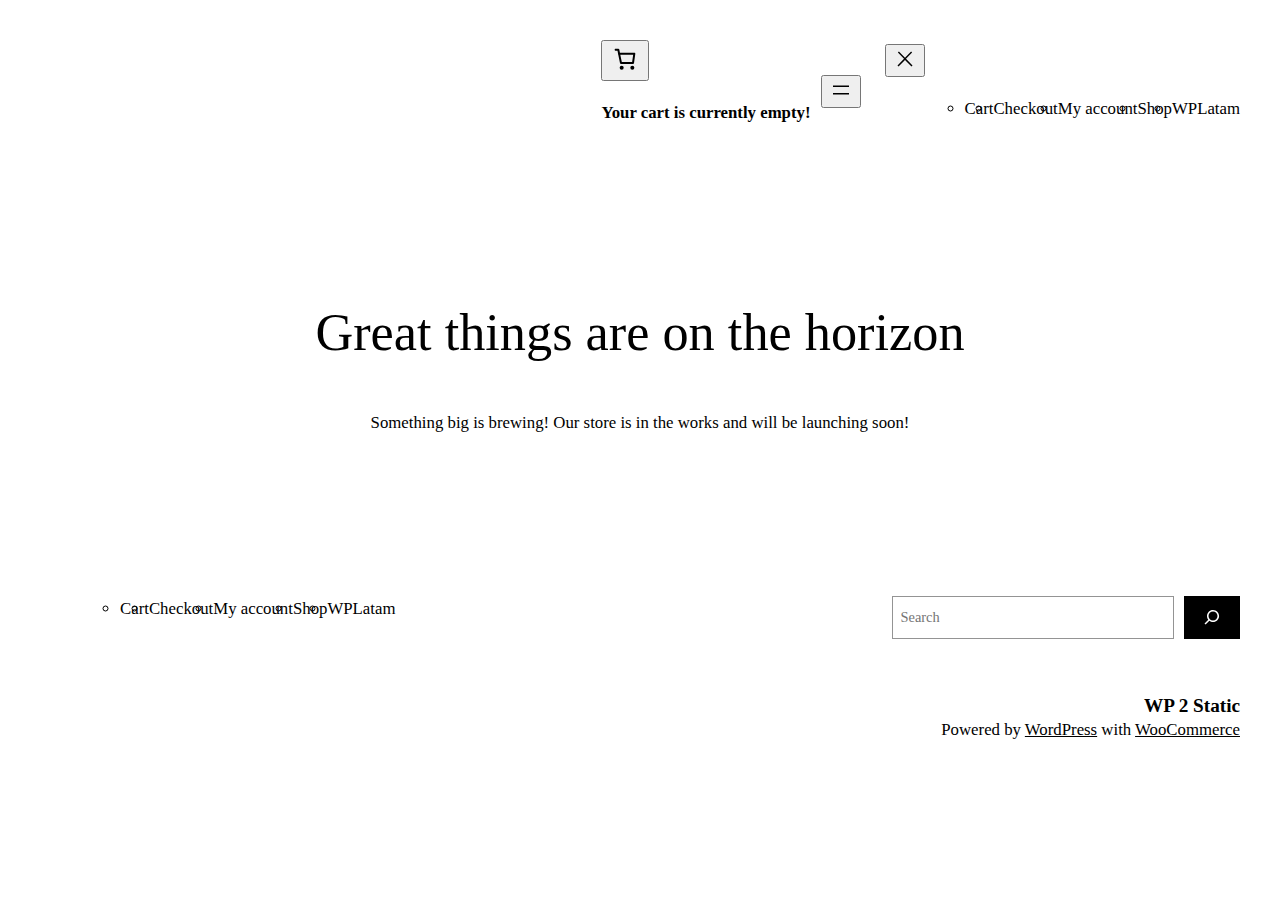
<file: shop/index.html>
<!DOCTYPE html>
<html lang="en-US">
<head>
	<meta charset="UTF-8">
	<meta name="viewport" content="width=device-width, initial-scale=1">
<meta name="robots" content="max-image-preview:large">
<title>Shop &#8211; WP 2 Static</title>
<link rel="alternate" type="application/rss+xml" title="WP 2 Static &raquo; Feed" href="https://wplatam.plakdemo.com/feed/">
<link rel="alternate" type="application/rss+xml" title="WP 2 Static &raquo; Comments Feed" href="https://wplatam.plakdemo.com/comments/feed/">
<script>
window._wpemojiSettings = {"baseUrl":"https:\/\/s.w.org\/images\/core\/emoji\/15.0.3\/72x72\/","ext":".png","svgUrl":"https:\/\/s.w.org\/images\/core\/emoji\/15.0.3\/svg\/","svgExt":".svg","source":{"concatemoji":"https:\/\/wplatam.plakdemo.com\/wp-includes\/js\/wp-emoji-release.min.js?ver=6.6.1"}};
/*! This file is auto-generated */
!function(i,n){var o,s,e;function c(e){try{var t={supportTests:e,timestamp:(new Date).valueOf()};sessionStorage.setItem(o,JSON.stringify(t))}catch(e){}}function p(e,t,n){e.clearRect(0,0,e.canvas.width,e.canvas.height),e.fillText(t,0,0);var t=new Uint32Array(e.getImageData(0,0,e.canvas.width,e.canvas.height).data),r=(e.clearRect(0,0,e.canvas.width,e.canvas.height),e.fillText(n,0,0),new Uint32Array(e.getImageData(0,0,e.canvas.width,e.canvas.height).data));return t.every(function(e,t){return e===r[t]})}function u(e,t,n){switch(t){case"flag":return n(e,"🏳️‍⚧️","🏳️​⚧️")?!1:!n(e,"🇺🇳","🇺​🇳")&&!n(e,"🏴󠁧󠁢󠁥󠁮󠁧󠁿","🏴​󠁧​󠁢​󠁥​󠁮​󠁧​󠁿");case"emoji":return!n(e,"🐦‍⬛","🐦​⬛")}return!1}function f(e,t,n){var r="undefined"!=typeof WorkerGlobalScope&&self instanceof WorkerGlobalScope?new OffscreenCanvas(300,150):i.createElement("canvas"),a=r.getContext("2d",{willReadFrequently:!0}),o=(a.textBaseline="top",a.font="600 32px Arial",{});return e.forEach(function(e){o[e]=t(a,e,n)}),o}function t(e){var t=i.createElement("script");t.src=e,t.defer=!0,i.head.appendChild(t)}"undefined"!=typeof Promise&&(o="wpEmojiSettingsSupports",s=["flag","emoji"],n.supports={everything:!0,everythingExceptFlag:!0},e=new Promise(function(e){i.addEventListener("DOMContentLoaded",e,{once:!0})}),new Promise(function(t){var n=function(){try{var e=JSON.parse(sessionStorage.getItem(o));if("object"==typeof e&&"number"==typeof e.timestamp&&(new Date).valueOf()<e.timestamp+604800&&"object"==typeof e.supportTests)return e.supportTests}catch(e){}return null}();if(!n){if("undefined"!=typeof Worker&&"undefined"!=typeof OffscreenCanvas&&"undefined"!=typeof URL&&URL.createObjectURL&&"undefined"!=typeof Blob)try{var e="postMessage("+f.toString()+"("+[JSON.stringify(s),u.toString(),p.toString()].join(",")+"));",r=new Blob([e],{type:"text/javascript"}),a=new Worker(URL.createObjectURL(r),{name:"wpTestEmojiSupports"});return void(a.onmessage=function(e){c(n=e.data),a.terminate(),t(n)})}catch(e){}c(n=f(s,u,p))}t(n)}).then(function(e){for(var t in e)n.supports[t]=e[t],n.supports.everything=n.supports.everything&&n.supports[t],"flag"!==t&&(n.supports.everythingExceptFlag=n.supports.everythingExceptFlag&&n.supports[t]);n.supports.everythingExceptFlag=n.supports.everythingExceptFlag&&!n.supports.flag,n.DOMReady=!1,n.readyCallback=function(){n.DOMReady=!0}}).then(function(){return e}).then(function(){var e;n.supports.everything||(n.readyCallback(),(e=n.source||{}).concatemoji?t(e.concatemoji):e.wpemoji&&e.twemoji&&(t(e.twemoji),t(e.wpemoji)))}))}((window,document),window._wpemojiSettings);
</script>
<style id="wp-block-site-logo-inline-css">.wp-block-site-logo{box-sizing:border-box;line-height:0}.wp-block-site-logo a{display:inline-block;line-height:0}.wp-block-site-logo.is-default-size img{height:auto;width:120px}.wp-block-site-logo img{height:auto;max-width:100%}.wp-block-site-logo a,.wp-block-site-logo img{border-radius:inherit}.wp-block-site-logo.aligncenter{margin-left:auto;margin-right:auto;text-align:center}:root :where(.wp-block-site-logo.is-style-rounded){border-radius:9999px}</style>
<style id="wp-block-group-inline-css">.wp-block-group{box-sizing:border-box}:where(.wp-block-group.wp-block-group-is-layout-constrained){position:relative}</style>
<style id="wp-block-paragraph-inline-css">.is-small-text{font-size:.875em}.is-regular-text{font-size:1em}.is-large-text{font-size:2.25em}.is-larger-text{font-size:3em}.has-drop-cap:not(:focus):first-letter{float:left;font-size:8.4em;font-style:normal;font-weight:100;line-height:.68;margin:.05em .1em 0 0;text-transform:uppercase}body.rtl .has-drop-cap:not(:focus):first-letter{float:none;margin-left:.1em}p.has-drop-cap.has-background{overflow:hidden}:root :where(p.has-background){padding:1.25em 2.375em}:where(p.has-text-color:not(.has-link-color)) a{color:inherit}p.has-text-align-left[style*="writing-mode:vertical-lr"],p.has-text-align-right[style*="writing-mode:vertical-rl"]{rotate:180deg}</style>
<link rel="stylesheet" id="wc-blocks-style-css" href="https://wplatam.plakdemo.com/wp-content/plugins/woocommerce/assets/client/blocks/wc-blocks.css?ver=wc-9.3.1" media="all">
<link rel="stylesheet" id="wc-blocks-style-mini-cart-contents-css" href="https://wplatam.plakdemo.com/wp-content/plugins/woocommerce/assets/client/blocks/mini-cart-contents.css?ver=wc-9.3.1" media="all">
<link rel="stylesheet" id="wc-blocks-packages-style-css" href="https://wplatam.plakdemo.com/wp-content/plugins/woocommerce/assets/client/blocks/packages-style.css?ver=wc-9.3.1" media="all">
<link rel="stylesheet" id="wc-blocks-style-mini-cart-css" href="https://wplatam.plakdemo.com/wp-content/plugins/woocommerce/assets/client/blocks/mini-cart.css?ver=wc-9.3.1" media="all">
<link rel="stylesheet" id="wc-blocks-style-customer-account-css" href="https://wplatam.plakdemo.com/wp-content/plugins/woocommerce/assets/client/blocks/customer-account.css?ver=wc-9.3.1" media="all">
<style id="wp-block-page-list-inline-css">.wp-block-navigation .wp-block-page-list{align-items:var(--navigation-layout-align,initial);background-color:inherit;display:flex;flex-direction:var(--navigation-layout-direction,initial);flex-wrap:var(--navigation-layout-wrap,wrap);justify-content:var(--navigation-layout-justify,initial)}.wp-block-navigation .wp-block-navigation-item{background-color:inherit}</style>
<link rel="stylesheet" id="wp-block-navigation-css" href="https://wplatam.plakdemo.com/wp-includes/blocks/navigation/style.min.css?ver=6.6.1" media="all">
<style id="wp-block-spacer-inline-css">.wp-block-spacer{clear:both}</style>
<style id="wp-block-heading-inline-css">h1.has-background,h2.has-background,h3.has-background,h4.has-background,h5.has-background,h6.has-background{padding:1.25em 2.375em}h1.has-text-align-left[style*=writing-mode]:where([style*=vertical-lr]),h1.has-text-align-right[style*=writing-mode]:where([style*=vertical-rl]),h2.has-text-align-left[style*=writing-mode]:where([style*=vertical-lr]),h2.has-text-align-right[style*=writing-mode]:where([style*=vertical-rl]),h3.has-text-align-left[style*=writing-mode]:where([style*=vertical-lr]),h3.has-text-align-right[style*=writing-mode]:where([style*=vertical-rl]),h4.has-text-align-left[style*=writing-mode]:where([style*=vertical-lr]),h4.has-text-align-right[style*=writing-mode]:where([style*=vertical-rl]),h5.has-text-align-left[style*=writing-mode]:where([style*=vertical-lr]),h5.has-text-align-right[style*=writing-mode]:where([style*=vertical-rl]),h6.has-text-align-left[style*=writing-mode]:where([style*=vertical-lr]),h6.has-text-align-right[style*=writing-mode]:where([style*=vertical-rl]){rotate:180deg}

				.is-style-asterisk:before {
					content: '';
					width: 1.5rem;
					height: 3rem;
					background: var(--wp--preset--color--contrast-2, currentColor);
					clip-path: path('M11.93.684v8.039l5.633-5.633 1.216 1.23-5.66 5.66h8.04v1.737H13.2l5.701 5.701-1.23 1.23-5.742-5.742V21h-1.737v-8.094l-5.77 5.77-1.23-1.217 5.743-5.742H.842V9.98h8.162l-5.701-5.7 1.23-1.231 5.66 5.66V.684h1.737Z');
					display: block;
				}

				/* Hide the asterisk if the heading has no content, to avoid using empty headings to display the asterisk only, which is an A11Y issue */
				.is-style-asterisk:empty:before {
					content: none;
				}

				.is-style-asterisk:-moz-only-whitespace:before {
					content: none;
				}

				.is-style-asterisk.has-text-align-center:before {
					margin: 0 auto;
				}

				.is-style-asterisk.has-text-align-right:before {
					margin-left: auto;
				}

				.rtl .is-style-asterisk.has-text-align-left:before {
					margin-right: auto;
				}</style>
<style id="wp-block-columns-inline-css">.wp-block-columns{align-items:normal!important;box-sizing:border-box;display:flex;flex-wrap:wrap!important}@media (min-width:782px){.wp-block-columns{flex-wrap:nowrap!important}}.wp-block-columns.are-vertically-aligned-top{align-items:flex-start}.wp-block-columns.are-vertically-aligned-center{align-items:center}.wp-block-columns.are-vertically-aligned-bottom{align-items:flex-end}@media (max-width:781px){.wp-block-columns:not(.is-not-stacked-on-mobile)>.wp-block-column{flex-basis:100%!important}}@media (min-width:782px){.wp-block-columns:not(.is-not-stacked-on-mobile)>.wp-block-column{flex-basis:0;flex-grow:1}.wp-block-columns:not(.is-not-stacked-on-mobile)>.wp-block-column[style*=flex-basis]{flex-grow:0}}.wp-block-columns.is-not-stacked-on-mobile{flex-wrap:nowrap!important}.wp-block-columns.is-not-stacked-on-mobile>.wp-block-column{flex-basis:0;flex-grow:1}.wp-block-columns.is-not-stacked-on-mobile>.wp-block-column[style*=flex-basis]{flex-grow:0}:where(.wp-block-columns){margin-bottom:1.75em}:where(.wp-block-columns.has-background){padding:1.25em 2.375em}.wp-block-column{flex-grow:1;min-width:0;overflow-wrap:break-word;word-break:break-word}.wp-block-column.is-vertically-aligned-top{align-self:flex-start}.wp-block-column.is-vertically-aligned-center{align-self:center}.wp-block-column.is-vertically-aligned-bottom{align-self:flex-end}.wp-block-column.is-vertically-aligned-stretch{align-self:stretch}.wp-block-column.is-vertically-aligned-bottom,.wp-block-column.is-vertically-aligned-center,.wp-block-column.is-vertically-aligned-top{width:100%}</style>
<style id="wp-block-search-inline-css">.wp-block-search__button{margin-left:10px;word-break:normal}.wp-block-search__button.has-icon{line-height:0}.wp-block-search__button svg{height:1.25em;min-height:24px;min-width:24px;width:1.25em;fill:currentColor;vertical-align:text-bottom}:where(.wp-block-search__button){border:1px solid #ccc;padding:6px 10px}.wp-block-search__inside-wrapper{display:flex;flex:auto;flex-wrap:nowrap;max-width:100%}.wp-block-search__label{width:100%}.wp-block-search__input{appearance:none;border:1px solid #949494;flex-grow:1;margin-left:0;margin-right:0;min-width:3rem;padding:8px;text-decoration:unset!important}.wp-block-search.wp-block-search__button-only .wp-block-search__button{flex-shrink:0;margin-left:0;max-width:100%}.wp-block-search.wp-block-search__button-only .wp-block-search__button[aria-expanded=true]{max-width:calc(100% - 100px)}.wp-block-search.wp-block-search__button-only .wp-block-search__inside-wrapper{min-width:0!important;transition-property:width}.wp-block-search.wp-block-search__button-only .wp-block-search__input{flex-basis:100%;transition-duration:.3s}.wp-block-search.wp-block-search__button-only.wp-block-search__searchfield-hidden,.wp-block-search.wp-block-search__button-only.wp-block-search__searchfield-hidden .wp-block-search__inside-wrapper{overflow:hidden}.wp-block-search.wp-block-search__button-only.wp-block-search__searchfield-hidden .wp-block-search__input{border-left-width:0!important;border-right-width:0!important;flex-basis:0;flex-grow:0;margin:0;min-width:0!important;padding-left:0!important;padding-right:0!important;width:0!important}:where(.wp-block-search__input){font-family:inherit;font-size:inherit;font-style:inherit;font-weight:inherit;letter-spacing:inherit;line-height:inherit;text-transform:inherit}:where(.wp-block-search__button-inside .wp-block-search__inside-wrapper){border:1px solid #949494;box-sizing:border-box;padding:4px}:where(.wp-block-search__button-inside .wp-block-search__inside-wrapper) .wp-block-search__input{border:none;border-radius:0;padding:0 4px}:where(.wp-block-search__button-inside .wp-block-search__inside-wrapper) .wp-block-search__input:focus{outline:none}:where(.wp-block-search__button-inside .wp-block-search__inside-wrapper) :where(.wp-block-search__button){padding:4px 8px}.wp-block-search.aligncenter .wp-block-search__inside-wrapper{margin:auto}.wp-block[data-align=right] .wp-block-search.wp-block-search__button-only .wp-block-search__inside-wrapper{float:right}</style>
<style id="wp-block-site-title-inline-css">:root :where(.wp-block-site-title a){color:inherit}</style>
<link rel="stylesheet" id="wc-blocks-style-coming-soon-css" href="https://wplatam.plakdemo.com/wp-content/plugins/woocommerce/assets/client/blocks/coming-soon.css?ver=wc-9.3.1" media="all">
<style id="wp-emoji-styles-inline-css">img.wp-smiley, img.emoji {
		display: inline !important;
		border: none !important;
		box-shadow: none !important;
		height: 1em !important;
		width: 1em !important;
		margin: 0 0.07em !important;
		vertical-align: -0.1em !important;
		background: none !important;
		padding: 0 !important;
	}</style>
<style id="wp-block-library-inline-css">:root{--wp-admin-theme-color:#007cba;--wp-admin-theme-color--rgb:0,124,186;--wp-admin-theme-color-darker-10:#006ba1;--wp-admin-theme-color-darker-10--rgb:0,107,161;--wp-admin-theme-color-darker-20:#005a87;--wp-admin-theme-color-darker-20--rgb:0,90,135;--wp-admin-border-width-focus:2px;--wp-block-synced-color:#7a00df;--wp-block-synced-color--rgb:122,0,223;--wp-bound-block-color:var(--wp-block-synced-color)}@media (min-resolution:192dpi){:root{--wp-admin-border-width-focus:1.5px}}.wp-element-button{cursor:pointer}:root{--wp--preset--font-size--normal:16px;--wp--preset--font-size--huge:42px}:root .has-very-light-gray-background-color{background-color:#eee}:root .has-very-dark-gray-background-color{background-color:#313131}:root .has-very-light-gray-color{color:#eee}:root .has-very-dark-gray-color{color:#313131}:root .has-vivid-green-cyan-to-vivid-cyan-blue-gradient-background{background:linear-gradient(135deg,#00d084,#0693e3)}:root .has-purple-crush-gradient-background{background:linear-gradient(135deg,#34e2e4,#4721fb 50%,#ab1dfe)}:root .has-hazy-dawn-gradient-background{background:linear-gradient(135deg,#faaca8,#dad0ec)}:root .has-subdued-olive-gradient-background{background:linear-gradient(135deg,#fafae1,#67a671)}:root .has-atomic-cream-gradient-background{background:linear-gradient(135deg,#fdd79a,#004a59)}:root .has-nightshade-gradient-background{background:linear-gradient(135deg,#330968,#31cdcf)}:root .has-midnight-gradient-background{background:linear-gradient(135deg,#020381,#2874fc)}.has-regular-font-size{font-size:1em}.has-larger-font-size{font-size:2.625em}.has-normal-font-size{font-size:var(--wp--preset--font-size--normal)}.has-huge-font-size{font-size:var(--wp--preset--font-size--huge)}.has-text-align-center{text-align:center}.has-text-align-left{text-align:left}.has-text-align-right{text-align:right}#end-resizable-editor-section{display:none}.aligncenter{clear:both}.items-justified-left{justify-content:flex-start}.items-justified-center{justify-content:center}.items-justified-right{justify-content:flex-end}.items-justified-space-between{justify-content:space-between}.screen-reader-text{border:0;clip:rect(1px,1px,1px,1px);clip-path:inset(50%);height:1px;margin:-1px;overflow:hidden;padding:0;position:absolute;width:1px;word-wrap:normal!important}.screen-reader-text:focus{background-color:#ddd;clip:auto!important;clip-path:none;color:#444;display:block;font-size:1em;height:auto;left:5px;line-height:normal;padding:15px 23px 14px;text-decoration:none;top:5px;width:auto;z-index:100000}html :where(.has-border-color){border-style:solid}html :where([style*=border-top-color]){border-top-style:solid}html :where([style*=border-right-color]){border-right-style:solid}html :where([style*=border-bottom-color]){border-bottom-style:solid}html :where([style*=border-left-color]){border-left-style:solid}html :where([style*=border-width]){border-style:solid}html :where([style*=border-top-width]){border-top-style:solid}html :where([style*=border-right-width]){border-right-style:solid}html :where([style*=border-bottom-width]){border-bottom-style:solid}html :where([style*=border-left-width]){border-left-style:solid}html :where(img[class*=wp-image-]){height:auto;max-width:100%}:where(figure){margin:0 0 1em}html :where(.is-position-sticky){--wp-admin--admin-bar--position-offset:var(--wp-admin--admin-bar--height,0px)}@media screen and (max-width:600px){html :where(.is-position-sticky){--wp-admin--admin-bar--position-offset:0px}}</style>
<style id="global-styles-inline-css">:root{--wp--preset--aspect-ratio--square: 1;--wp--preset--aspect-ratio--4-3: 4/3;--wp--preset--aspect-ratio--3-4: 3/4;--wp--preset--aspect-ratio--3-2: 3/2;--wp--preset--aspect-ratio--2-3: 2/3;--wp--preset--aspect-ratio--16-9: 16/9;--wp--preset--aspect-ratio--9-16: 9/16;--wp--preset--color--black: #000000;--wp--preset--color--cyan-bluish-gray: #abb8c3;--wp--preset--color--white: #ffffff;--wp--preset--color--pale-pink: #f78da7;--wp--preset--color--vivid-red: #cf2e2e;--wp--preset--color--luminous-vivid-orange: #ff6900;--wp--preset--color--luminous-vivid-amber: #fcb900;--wp--preset--color--light-green-cyan: #7bdcb5;--wp--preset--color--vivid-green-cyan: #00d084;--wp--preset--color--pale-cyan-blue: #8ed1fc;--wp--preset--color--vivid-cyan-blue: #0693e3;--wp--preset--color--vivid-purple: #9b51e0;--wp--preset--color--primary: #000000;--wp--preset--color--secondary: #636363;--wp--preset--color--foreground: #000000;--wp--preset--color--background: #ffffff;--wp--preset--color--tertiary: #ffffff;--wp--preset--color--theme-1: #FFFFFF;--wp--preset--color--theme-5: #1a0c00;--wp--preset--gradient--vivid-cyan-blue-to-vivid-purple: linear-gradient(135deg,rgba(6,147,227,1) 0%,rgb(155,81,224) 100%);--wp--preset--gradient--light-green-cyan-to-vivid-green-cyan: linear-gradient(135deg,rgb(122,220,180) 0%,rgb(0,208,130) 100%);--wp--preset--gradient--luminous-vivid-amber-to-luminous-vivid-orange: linear-gradient(135deg,rgba(252,185,0,1) 0%,rgba(255,105,0,1) 100%);--wp--preset--gradient--luminous-vivid-orange-to-vivid-red: linear-gradient(135deg,rgba(255,105,0,1) 0%,rgb(207,46,46) 100%);--wp--preset--gradient--very-light-gray-to-cyan-bluish-gray: linear-gradient(135deg,rgb(238,238,238) 0%,rgb(169,184,195) 100%);--wp--preset--gradient--cool-to-warm-spectrum: linear-gradient(135deg,rgb(74,234,220) 0%,rgb(151,120,209) 20%,rgb(207,42,186) 40%,rgb(238,44,130) 60%,rgb(251,105,98) 80%,rgb(254,248,76) 100%);--wp--preset--gradient--blush-light-purple: linear-gradient(135deg,rgb(255,206,236) 0%,rgb(152,150,240) 100%);--wp--preset--gradient--blush-bordeaux: linear-gradient(135deg,rgb(254,205,165) 0%,rgb(254,45,45) 50%,rgb(107,0,62) 100%);--wp--preset--gradient--luminous-dusk: linear-gradient(135deg,rgb(255,203,112) 0%,rgb(199,81,192) 50%,rgb(65,88,208) 100%);--wp--preset--gradient--pale-ocean: linear-gradient(135deg,rgb(255,245,203) 0%,rgb(182,227,212) 50%,rgb(51,167,181) 100%);--wp--preset--gradient--electric-grass: linear-gradient(135deg,rgb(202,248,128) 0%,rgb(113,206,126) 100%);--wp--preset--gradient--midnight: linear-gradient(135deg,rgb(2,3,129) 0%,rgb(40,116,252) 100%);--wp--preset--gradient--gradient-1: linear-gradient(to bottom, #cfcabe 0%, #F9F9F9 100%);--wp--preset--gradient--gradient-2: linear-gradient(to bottom, #C2A990 0%, #F9F9F9 100%);--wp--preset--gradient--gradient-3: linear-gradient(to bottom, #D8613C 0%, #F9F9F9 100%);--wp--preset--gradient--gradient-4: linear-gradient(to bottom, #B1C5A4 0%, #F9F9F9 100%);--wp--preset--gradient--gradient-5: linear-gradient(to bottom, #B5BDBC 0%, #F9F9F9 100%);--wp--preset--gradient--gradient-6: linear-gradient(to bottom, #A4A4A4 0%, #F9F9F9 100%);--wp--preset--gradient--gradient-7: linear-gradient(to bottom, #cfcabe 50%, #F9F9F9 50%);--wp--preset--gradient--gradient-8: linear-gradient(to bottom, #C2A990 50%, #F9F9F9 50%);--wp--preset--gradient--gradient-9: linear-gradient(to bottom, #D8613C 50%, #F9F9F9 50%);--wp--preset--gradient--gradient-10: linear-gradient(to bottom, #B1C5A4 50%, #F9F9F9 50%);--wp--preset--gradient--gradient-11: linear-gradient(to bottom, #B5BDBC 50%, #F9F9F9 50%);--wp--preset--gradient--gradient-12: linear-gradient(to bottom, #A4A4A4 50%, #F9F9F9 50%);--wp--preset--font-size--small: 0.9rem;--wp--preset--font-size--medium: 1.05rem;--wp--preset--font-size--large: clamp(1.39rem, 1.39rem + ((1vw - 0.2rem) * 0.767), 1.85rem);--wp--preset--font-size--x-large: clamp(1.85rem, 1.85rem + ((1vw - 0.2rem) * 1.083), 2.5rem);--wp--preset--font-size--xx-large: clamp(2.5rem, 2.5rem + ((1vw - 0.2rem) * 1.283), 3.27rem);--wp--preset--font-family--heading: Cardo;--wp--preset--font-family--system-sans-serif: System Sans-serif;--wp--preset--spacing--20: min(1.5rem, 2vw);--wp--preset--spacing--30: min(2.5rem, 3vw);--wp--preset--spacing--40: min(4rem, 5vw);--wp--preset--spacing--50: min(6.5rem, 8vw);--wp--preset--spacing--60: min(10.5rem, 13vw);--wp--preset--spacing--70: 3.38rem;--wp--preset--spacing--80: 5.06rem;--wp--preset--spacing--10: 1rem;--wp--preset--shadow--natural: 6px 6px 9px rgba(0, 0, 0, 0.2);--wp--preset--shadow--deep: 12px 12px 50px rgba(0, 0, 0, 0.4);--wp--preset--shadow--sharp: 6px 6px 0px rgba(0, 0, 0, 0.2);--wp--preset--shadow--outlined: 6px 6px 0px -3px rgba(255, 255, 255, 1), 6px 6px rgba(0, 0, 0, 1);--wp--preset--shadow--crisp: 6px 6px 0px rgba(0, 0, 0, 1);}:root { --wp--style--global--content-size: 620px;--wp--style--global--wide-size: 1280px; }:where(body) { margin: 0; }.wp-site-blocks { padding-top: var(--wp--style--root--padding-top); padding-bottom: var(--wp--style--root--padding-bottom); }.has-global-padding { padding-right: var(--wp--style--root--padding-right); padding-left: var(--wp--style--root--padding-left); }.has-global-padding > .alignfull { margin-right: calc(var(--wp--style--root--padding-right) * -1); margin-left: calc(var(--wp--style--root--padding-left) * -1); }.has-global-padding :where(:not(.alignfull.is-layout-flow) > .has-global-padding:not(.wp-block-block, .alignfull)) { padding-right: 0; padding-left: 0; }.has-global-padding :where(:not(.alignfull.is-layout-flow) > .has-global-padding:not(.wp-block-block, .alignfull)) > .alignfull { margin-left: 0; margin-right: 0; }.wp-site-blocks > .alignleft { float: left; margin-right: 2em; }.wp-site-blocks > .alignright { float: right; margin-left: 2em; }.wp-site-blocks > .aligncenter { justify-content: center; margin-left: auto; margin-right: auto; }:where(.wp-site-blocks) > * { margin-block-start: 1.2rem; margin-block-end: 0; }:where(.wp-site-blocks) > :first-child { margin-block-start: 0; }:where(.wp-site-blocks) > :last-child { margin-block-end: 0; }:root { --wp--style--block-gap: 1.2rem; }.is-layout-flow  > :first-child{margin-block-start: 0;}.is-layout-flow  > :last-child{margin-block-end: 0;}.is-layout-flow  > *{margin-block-start: 1.2rem;margin-block-end: 0;}.is-layout-constrained  > :first-child{margin-block-start: 0;}.is-layout-constrained  > :last-child{margin-block-end: 0;}.is-layout-constrained  > *{margin-block-start: 1.2rem;margin-block-end: 0;}.is-layout-flex {gap: 1.2rem;}.is-layout-grid {gap: 1.2rem;}.is-layout-flow > .alignleft{float: left;margin-inline-start: 0;margin-inline-end: 2em;}.is-layout-flow > .alignright{float: right;margin-inline-start: 2em;margin-inline-end: 0;}.is-layout-flow > .aligncenter{margin-left: auto !important;margin-right: auto !important;}.is-layout-constrained > .alignleft{float: left;margin-inline-start: 0;margin-inline-end: 2em;}.is-layout-constrained > .alignright{float: right;margin-inline-start: 2em;margin-inline-end: 0;}.is-layout-constrained > .aligncenter{margin-left: auto !important;margin-right: auto !important;}.is-layout-constrained > :where(:not(.alignleft):not(.alignright):not(.alignfull)){max-width: var(--wp--style--global--content-size);margin-left: auto !important;margin-right: auto !important;}.is-layout-constrained > .alignwide{max-width: var(--wp--style--global--wide-size);}body .is-layout-flex{display: flex;}.is-layout-flex{flex-wrap: wrap;align-items: center;}.is-layout-flex > :is(*, div){margin: 0;}body .is-layout-grid{display: grid;}.is-layout-grid > :is(*, div){margin: 0;}:root :where(body){background-color: var(--wp--preset--color--background);color: var(--wp--preset--color--foreground);font-family: var(--wp--preset--font-family--system-sans-serif);font-size: var(--wp--preset--font-size--medium);font-style: normal;font-weight: 400;line-height: 1.55;--wp--style--root--padding-top: 0px;--wp--style--root--padding-right: var(--wp--preset--spacing--50);--wp--style--root--padding-bottom: 0px;--wp--style--root--padding-left: var(--wp--preset--spacing--50);}a:where(:not(.wp-element-button)){color: var(--wp--preset--color--foreground);text-decoration: underline;}:root :where(a:where(:not(.wp-element-button)):hover){text-decoration: none;}h1, h2, h3, h4, h5, h6{color: var(--wp--preset--color--foreground);font-family: var(--wp--preset--font-family--heading);font-style: normal;font-weight: 300;line-height: 1.2;}h1{font-size: var(--wp--preset--font-size--xx-large);line-height: 1.15;}h2{font-size: var(--wp--preset--font-size--x-large);}h3{font-size: var(--wp--preset--font-size--large);}h4{font-size: clamp(1.1rem, 1.1rem + ((1vw - 0.2rem) * 0.767), 1.5rem);}h5{font-size: var(--wp--preset--font-size--medium);}h6{font-size: var(--wp--preset--font-size--small);}:root :where(.wp-element-button, .wp-block-button__link){background-color: var(--wp--preset--color--primary);border-radius: .33rem;border-color: var(--wp--preset--color--contrast);border-width: 0;color: var(--wp--preset--color--background);font-family: inherit;font-size: var(--wp--preset--font-size--small);font-style: normal;font-weight: 500;line-height: inherit;padding-top: 0.6rem;padding-right: 1rem;padding-bottom: 0.6rem;padding-left: 1rem;text-decoration: none;}:root :where(.wp-element-button:hover, .wp-block-button__link:hover){background-color: var(--wp--preset--color--secondary);border-color: var(--wp--preset--color--contrast-2);color: var(--wp--preset--color--background);}:root :where(.wp-element-button:focus, .wp-block-button__link:focus){background-color: var(--wp--preset--color--contrast-2);border-color: var(--wp--preset--color--contrast-2);color: var(--wp--preset--color--base);outline-color: var(--wp--preset--color--contrast);outline-offset: 2px;}:root :where(.wp-element-button:active, .wp-block-button__link:active){background-color: var(--wp--preset--color--contrast);color: var(--wp--preset--color--base);}:root :where(.wp-element-caption, .wp-block-audio figcaption, .wp-block-embed figcaption, .wp-block-gallery figcaption, .wp-block-image figcaption, .wp-block-table figcaption, .wp-block-video figcaption){color: var(--wp--preset--color--contrast-2);font-family: var(--wp--preset--font-family--body);font-size: 0.8rem;}.has-black-color{color: var(--wp--preset--color--black) !important;}.has-cyan-bluish-gray-color{color: var(--wp--preset--color--cyan-bluish-gray) !important;}.has-white-color{color: var(--wp--preset--color--white) !important;}.has-pale-pink-color{color: var(--wp--preset--color--pale-pink) !important;}.has-vivid-red-color{color: var(--wp--preset--color--vivid-red) !important;}.has-luminous-vivid-orange-color{color: var(--wp--preset--color--luminous-vivid-orange) !important;}.has-luminous-vivid-amber-color{color: var(--wp--preset--color--luminous-vivid-amber) !important;}.has-light-green-cyan-color{color: var(--wp--preset--color--light-green-cyan) !important;}.has-vivid-green-cyan-color{color: var(--wp--preset--color--vivid-green-cyan) !important;}.has-pale-cyan-blue-color{color: var(--wp--preset--color--pale-cyan-blue) !important;}.has-vivid-cyan-blue-color{color: var(--wp--preset--color--vivid-cyan-blue) !important;}.has-vivid-purple-color{color: var(--wp--preset--color--vivid-purple) !important;}.has-primary-color{color: var(--wp--preset--color--primary) !important;}.has-secondary-color{color: var(--wp--preset--color--secondary) !important;}.has-foreground-color{color: var(--wp--preset--color--foreground) !important;}.has-background-color{color: var(--wp--preset--color--background) !important;}.has-tertiary-color{color: var(--wp--preset--color--tertiary) !important;}.has-theme-1-color{color: var(--wp--preset--color--theme-1) !important;}.has-theme-5-color{color: var(--wp--preset--color--theme-5) !important;}.has-black-background-color{background-color: var(--wp--preset--color--black) !important;}.has-cyan-bluish-gray-background-color{background-color: var(--wp--preset--color--cyan-bluish-gray) !important;}.has-white-background-color{background-color: var(--wp--preset--color--white) !important;}.has-pale-pink-background-color{background-color: var(--wp--preset--color--pale-pink) !important;}.has-vivid-red-background-color{background-color: var(--wp--preset--color--vivid-red) !important;}.has-luminous-vivid-orange-background-color{background-color: var(--wp--preset--color--luminous-vivid-orange) !important;}.has-luminous-vivid-amber-background-color{background-color: var(--wp--preset--color--luminous-vivid-amber) !important;}.has-light-green-cyan-background-color{background-color: var(--wp--preset--color--light-green-cyan) !important;}.has-vivid-green-cyan-background-color{background-color: var(--wp--preset--color--vivid-green-cyan) !important;}.has-pale-cyan-blue-background-color{background-color: var(--wp--preset--color--pale-cyan-blue) !important;}.has-vivid-cyan-blue-background-color{background-color: var(--wp--preset--color--vivid-cyan-blue) !important;}.has-vivid-purple-background-color{background-color: var(--wp--preset--color--vivid-purple) !important;}.has-primary-background-color{background-color: var(--wp--preset--color--primary) !important;}.has-secondary-background-color{background-color: var(--wp--preset--color--secondary) !important;}.has-foreground-background-color{background-color: var(--wp--preset--color--foreground) !important;}.has-background-background-color{background-color: var(--wp--preset--color--background) !important;}.has-tertiary-background-color{background-color: var(--wp--preset--color--tertiary) !important;}.has-theme-1-background-color{background-color: var(--wp--preset--color--theme-1) !important;}.has-theme-5-background-color{background-color: var(--wp--preset--color--theme-5) !important;}.has-black-border-color{border-color: var(--wp--preset--color--black) !important;}.has-cyan-bluish-gray-border-color{border-color: var(--wp--preset--color--cyan-bluish-gray) !important;}.has-white-border-color{border-color: var(--wp--preset--color--white) !important;}.has-pale-pink-border-color{border-color: var(--wp--preset--color--pale-pink) !important;}.has-vivid-red-border-color{border-color: var(--wp--preset--color--vivid-red) !important;}.has-luminous-vivid-orange-border-color{border-color: var(--wp--preset--color--luminous-vivid-orange) !important;}.has-luminous-vivid-amber-border-color{border-color: var(--wp--preset--color--luminous-vivid-amber) !important;}.has-light-green-cyan-border-color{border-color: var(--wp--preset--color--light-green-cyan) !important;}.has-vivid-green-cyan-border-color{border-color: var(--wp--preset--color--vivid-green-cyan) !important;}.has-pale-cyan-blue-border-color{border-color: var(--wp--preset--color--pale-cyan-blue) !important;}.has-vivid-cyan-blue-border-color{border-color: var(--wp--preset--color--vivid-cyan-blue) !important;}.has-vivid-purple-border-color{border-color: var(--wp--preset--color--vivid-purple) !important;}.has-primary-border-color{border-color: var(--wp--preset--color--primary) !important;}.has-secondary-border-color{border-color: var(--wp--preset--color--secondary) !important;}.has-foreground-border-color{border-color: var(--wp--preset--color--foreground) !important;}.has-background-border-color{border-color: var(--wp--preset--color--background) !important;}.has-tertiary-border-color{border-color: var(--wp--preset--color--tertiary) !important;}.has-theme-1-border-color{border-color: var(--wp--preset--color--theme-1) !important;}.has-theme-5-border-color{border-color: var(--wp--preset--color--theme-5) !important;}.has-vivid-cyan-blue-to-vivid-purple-gradient-background{background: var(--wp--preset--gradient--vivid-cyan-blue-to-vivid-purple) !important;}.has-light-green-cyan-to-vivid-green-cyan-gradient-background{background: var(--wp--preset--gradient--light-green-cyan-to-vivid-green-cyan) !important;}.has-luminous-vivid-amber-to-luminous-vivid-orange-gradient-background{background: var(--wp--preset--gradient--luminous-vivid-amber-to-luminous-vivid-orange) !important;}.has-luminous-vivid-orange-to-vivid-red-gradient-background{background: var(--wp--preset--gradient--luminous-vivid-orange-to-vivid-red) !important;}.has-very-light-gray-to-cyan-bluish-gray-gradient-background{background: var(--wp--preset--gradient--very-light-gray-to-cyan-bluish-gray) !important;}.has-cool-to-warm-spectrum-gradient-background{background: var(--wp--preset--gradient--cool-to-warm-spectrum) !important;}.has-blush-light-purple-gradient-background{background: var(--wp--preset--gradient--blush-light-purple) !important;}.has-blush-bordeaux-gradient-background{background: var(--wp--preset--gradient--blush-bordeaux) !important;}.has-luminous-dusk-gradient-background{background: var(--wp--preset--gradient--luminous-dusk) !important;}.has-pale-ocean-gradient-background{background: var(--wp--preset--gradient--pale-ocean) !important;}.has-electric-grass-gradient-background{background: var(--wp--preset--gradient--electric-grass) !important;}.has-midnight-gradient-background{background: var(--wp--preset--gradient--midnight) !important;}.has-gradient-1-gradient-background{background: var(--wp--preset--gradient--gradient-1) !important;}.has-gradient-2-gradient-background{background: var(--wp--preset--gradient--gradient-2) !important;}.has-gradient-3-gradient-background{background: var(--wp--preset--gradient--gradient-3) !important;}.has-gradient-4-gradient-background{background: var(--wp--preset--gradient--gradient-4) !important;}.has-gradient-5-gradient-background{background: var(--wp--preset--gradient--gradient-5) !important;}.has-gradient-6-gradient-background{background: var(--wp--preset--gradient--gradient-6) !important;}.has-gradient-7-gradient-background{background: var(--wp--preset--gradient--gradient-7) !important;}.has-gradient-8-gradient-background{background: var(--wp--preset--gradient--gradient-8) !important;}.has-gradient-9-gradient-background{background: var(--wp--preset--gradient--gradient-9) !important;}.has-gradient-10-gradient-background{background: var(--wp--preset--gradient--gradient-10) !important;}.has-gradient-11-gradient-background{background: var(--wp--preset--gradient--gradient-11) !important;}.has-gradient-12-gradient-background{background: var(--wp--preset--gradient--gradient-12) !important;}.has-small-font-size{font-size: var(--wp--preset--font-size--small) !important;}.has-medium-font-size{font-size: var(--wp--preset--font-size--medium) !important;}.has-large-font-size{font-size: var(--wp--preset--font-size--large) !important;}.has-x-large-font-size{font-size: var(--wp--preset--font-size--x-large) !important;}.has-xx-large-font-size{font-size: var(--wp--preset--font-size--xx-large) !important;}.has-heading-font-family{font-family: var(--wp--preset--font-family--heading) !important;}.has-system-sans-serif-font-family{font-family: var(--wp--preset--font-family--system-sans-serif) !important;}
:root :where(.wp-block-navigation){font-weight: 500;}
:root :where(.wp-block-navigation a:where(:not(.wp-element-button))){text-decoration: none;}
:root :where(.wp-block-navigation a:where(:not(.wp-element-button)):hover){text-decoration: underline;}
:root :where(.wp-block-search .wp-block-search__label, .wp-block-search .wp-block-search__input, .wp-block-search .wp-block-search__button){font-size: var(--wp--preset--font-size--small);}:root :where(.wp-block-search){}:root :where(.wp-block-search .wp-block-search__input){border-radius:.33rem}
:root :where(.wp-block-search .wp-element-button,.wp-block-search  .wp-block-button__link){border-radius: .33rem;}
:root :where(.wp-block-site-title){font-family: var(--wp--preset--font-family--body);font-size: clamp(0.875rem, 0.875rem + ((1vw - 0.2rem) * 0.542), 1.2rem);font-style: normal;font-weight: 600;}
:root :where(.wp-block-site-title a:where(:not(.wp-element-button))){color: var(--wp--preset--color--foreground);text-decoration: none;}
:root :where(.wp-block-site-title a:where(:not(.wp-element-button)):hover){color: var(--wp--preset--color--foreground);text-decoration: none;}
:root :where(.wp-block-heading){color: var(--wp--preset--color--foreground);}
:root :where(.wp-block-heading a:where(:not(.wp-element-button))){color: var(--wp--preset--color--foreground);}
:where(.wp-site-blocks *:focus){outline-width:2px;outline-style:solid}:root :where(.wp-block-calendar.wp-block-calendar table:where(:not(.has-text-color)) th){background-color:var(--wp--preset--color--contrast-2);color:var(--wp--preset--color--base);border-color:var(--wp--preset--color--contrast-2)}:root :where(.wp-block-calendar table:where(:not(.has-text-color)) td){border-color:var(--wp--preset--color--contrast-2)}:root :where(.wp-block-categories){}:root :where(.wp-block-categories){list-style-type:none;}:root :where(.wp-block-categories li){margin-bottom: 0.5rem;}:root :where(.wp-block-post-comments-form){}:root :where(.wp-block-post-comments-form textarea, .wp-block-post-comments-form input){border-radius:.33rem}:root :where(.wp-block-loginout){}:root :where(.wp-block-loginout input){border-radius:.33rem;padding:calc(0.667em + 2px);border:1px solid #949494;}:root :where(.wp-block-post-terms){}:root :where(.wp-block-post-terms .wp-block-post-terms__prefix){color: var(--wp--preset--color--contrast-2);}:root :where(.wp-block-query-title){}:root :where(.wp-block-query-title span){font-style: italic;}:root :where(.wp-block-quote){}:root :where(.wp-block-quote :where(p)){margin-block-start:0;margin-block-end:calc(var(--wp--preset--spacing--10) + 0.5rem);}:root :where(.wp-block-quote :where(:last-child)){margin-block-end:0;}:root :where(.wp-block-quote.has-text-align-right.is-style-plain, .rtl .is-style-plain.wp-block-quote:not(.has-text-align-center):not(.has-text-align-left)){border-width: 0 2px 0 0;padding-left:calc(var(--wp--preset--spacing--20) + 0.5rem);padding-right:calc(var(--wp--preset--spacing--20) + 0.5rem);}:root :where(.wp-block-quote.has-text-align-left.is-style-plain, body:not(.rtl) .is-style-plain.wp-block-quote:not(.has-text-align-center):not(.has-text-align-right)){border-width: 0 0 0 2px;padding-left:calc(var(--wp--preset--spacing--20) + 0.5rem);padding-right:calc(var(--wp--preset--spacing--20) + 0.5rem)}:root :where(.wp-block-search){}:root :where(.wp-block-search .wp-block-search__input){border-radius:.33rem}:root :where(.wp-block-separator){}:root :where(.wp-block-separator:not(.is-style-wide):not(.is-style-dots):not(.alignwide):not(.alignfull)){width: var(--wp--preset--spacing--60)}</style>
<style id="core-block-supports-inline-css">.wp-container-core-group-is-layout-1{flex-wrap:nowrap;}.wp-container-core-group-is-layout-2{flex-wrap:nowrap;gap:0px;}.wp-container-core-navigation-is-layout-1{gap:24px;}.wp-container-core-group-is-layout-3{flex-wrap:nowrap;gap:10px;}.wp-container-core-group-is-layout-4{flex-wrap:nowrap;justify-content:space-between;}.wp-container-core-group-is-layout-5{flex-wrap:nowrap;flex-direction:column;align-items:center;}.wp-container-core-navigation-is-layout-2{gap:10px;flex-direction:column;align-items:flex-start;}.wp-container-content-1{flex-grow:1;}.wp-container-core-columns-is-layout-1{flex-wrap:nowrap;gap:2em var(--wp--preset--spacing--50);}.wp-container-core-group-is-layout-6{gap:32px;align-items:flex-start;}.wp-container-core-group-is-layout-7{gap:0;flex-direction:column;align-items:flex-end;}.wp-container-core-column-is-layout-4 > *{margin-block-start:0;margin-block-end:0;}.wp-container-core-column-is-layout-4 > * + *{margin-block-start:60px;margin-block-end:0;}.wp-container-core-columns-is-layout-2{flex-wrap:nowrap;}.wp-container-core-group-is-layout-8 > *{margin-block-start:0;margin-block-end:0;}.wp-container-core-group-is-layout-8 > * + *{margin-block-start:40px;margin-block-end:0;}</style>
<style id="wp-block-template-skip-link-inline-css">.skip-link.screen-reader-text {
			border: 0;
			clip: rect(1px,1px,1px,1px);
			clip-path: inset(50%);
			height: 1px;
			margin: -1px;
			overflow: hidden;
			padding: 0;
			position: absolute !important;
			width: 1px;
			word-wrap: normal !important;
		}

		.skip-link.screen-reader-text:focus {
			background-color: #eee;
			clip: auto !important;
			clip-path: none;
			color: #444;
			display: block;
			font-size: 1em;
			height: auto;
			left: 5px;
			line-height: normal;
			padding: 15px 23px 14px;
			text-decoration: none;
			top: 5px;
			width: auto;
			z-index: 100000;
		}</style>
<link rel="stylesheet" id="woocommerce-layout-css" href="https://wplatam.plakdemo.com/wp-content/plugins/woocommerce/assets/css/woocommerce-layout.css?ver=9.3.1" media="all">
<link rel="stylesheet" id="woocommerce-smallscreen-css" href="https://wplatam.plakdemo.com/wp-content/plugins/woocommerce/assets/css/woocommerce-smallscreen.css?ver=9.3.1" media="only screen and (max-width: 768px)">
<link rel="stylesheet" id="woocommerce-general-css" href="https://wplatam.plakdemo.com/wp-content/plugins/woocommerce/assets/css/woocommerce.css?ver=9.3.1" media="all">
<link rel="stylesheet" id="woocommerce-blocktheme-css" href="https://wplatam.plakdemo.com/wp-content/plugins/woocommerce/assets/css/woocommerce-blocktheme.css?ver=9.3.1" media="all">
<style id="woocommerce-inline-inline-css">.woocommerce form .form-row .required { visibility: visible; }</style>
<script src="https://wplatam.plakdemo.com/wp-includes/js/jquery/jquery.min.js?ver=3.7.1" id="jquery-core-js"></script>
<script src="https://wplatam.plakdemo.com/wp-includes/js/jquery/jquery-migrate.min.js?ver=3.4.1" id="jquery-migrate-js"></script>
<script src="https://wplatam.plakdemo.com/wp-content/plugins/woocommerce/assets/js/jquery-blockui/jquery.blockUI.min.js?ver=2.7.0-wc.9.3.1" id="jquery-blockui-js" defer data-wp-strategy="defer"></script>
<script id="wc-add-to-cart-js-extra">var wc_add_to_cart_params = {"ajax_url":"\/wp-admin\/admin-ajax.php","wc_ajax_url":"\/?wc-ajax=%%endpoint%%","i18n_view_cart":"View cart","cart_url":"https:\/\/wplatam.plakdemo.com\/cart\/","is_cart":"","cart_redirect_after_add":"no"};</script>
<script src="https://wplatam.plakdemo.com/wp-content/plugins/woocommerce/assets/js/frontend/add-to-cart.min.js?ver=9.3.1" id="wc-add-to-cart-js" defer data-wp-strategy="defer"></script>
<script src="https://wplatam.plakdemo.com/wp-content/plugins/woocommerce/assets/js/js-cookie/js.cookie.min.js?ver=2.1.4-wc.9.3.1" id="js-cookie-js" defer data-wp-strategy="defer"></script>
<script id="woocommerce-js-extra">var woocommerce_params = {"ajax_url":"\/wp-admin\/admin-ajax.php","wc_ajax_url":"\/?wc-ajax=%%endpoint%%"};</script>
<script src="https://wplatam.plakdemo.com/wp-content/plugins/woocommerce/assets/js/frontend/woocommerce.min.js?ver=9.3.1" id="woocommerce-js" defer data-wp-strategy="defer"></script>
<link rel="https://api.w.org/" href="https://wplatam.plakdemo.com/wp-json/">
<link rel="alternate" title="JSON" type="application/json" href="https://wplatam.plakdemo.com/wp-json/wp/v2/pages/16">
<link rel="EditURI" type="application/rsd+xml" title="RSD" href="https://wplatam.plakdemo.com/xmlrpc.php?rsd">
<meta name="generator" content="WordPress 6.6.1">
<meta name="generator" content="WooCommerce 9.3.1">
<link rel="canonical" href="https://wplatam.plakdemo.com/shop/">
<link rel="shortlink" href="https://wplatam.plakdemo.com/?p=16">
<link rel="alternate" title="oEmbed (JSON)" type="application/json+oembed" href="https://wplatam.plakdemo.com/wp-json/oembed/1.0/embed?url=https%3A%2F%2Fhttps%3A%2F%2Fwplatam.plakdemo.com%2Fshop%2F">
<link rel="alternate" title="oEmbed (XML)" type="text/xml+oembed" href="https://wplatam.plakdemo.com/wp-json/oembed/1.0/embed?url=https%3A%2F%2Fhttps%3A%2F%2Fwplatam.plakdemo.com%2Fshop%2F#038;format=xml">
<script id="wp-load-polyfill-importmap">
( HTMLScriptElement.supports && HTMLScriptElement.supports("importmap") ) || document.write( '<script src="https://wplatam.plakdemo.com/wp-includes/js/dist/vendor/wp-polyfill-importmap.min.js?ver=1.8.2"><\/scr' + 'ipt>' );
</script>
<script type="importmap" id="wp-importmap">{"imports":{"@wordpress\/interactivity":"https:\/\/wplatam.plakdemo.com\/wp-includes\/js\/dist\/interactivity.min.js?ver=6.6.1"}}</script>
<script type="module" src="https://wplatam.plakdemo.com/wp-includes/blocks/navigation/view.min.js?ver=6.6.1" id="@wordpress/block-library/navigation-js-module"></script>
<link rel="modulepreload" href="https://wplatam.plakdemo.com/wp-includes/js/dist/interactivity.min.js?ver=6.6.1" id="@wordpress/interactivity-js-modulepreload">	<noscript><style>.woocommerce-product-gallery{ opacity: 1 !important; }</style></noscript>
	<meta name="woo-coming-soon-page" content="yes">
</head>

<body class="page-template-default page page-id-16 wp-embed-responsive theme-twentytwentyfour woocommerce-shop woocommerce woocommerce-page woocommerce-uses-block-theme woocommerce-block-theme-has-button-styles woocommerce-no-js">

<div class="wp-site-blocks"><div data-block-name="woocommerce/coming-soon" data-store-only="true" class="wp-block-woocommerce-coming-soon woocommerce-coming-soon-store-only">

<header class="wp-block-template-part"><div class="wp-block-group alignfull wc-blocks-pattern-header-essential wc-blocks-header-pattern is-content-justification-space-between is-nowrap is-layout-flex wp-container-core-group-is-layout-4 wp-block-group-is-layout-flex" style="padding-top:40px;padding-right:40px;padding-bottom:40px;padding-left:40px">
<div class="wp-block-group is-nowrap is-layout-flex wp-container-core-group-is-layout-1 wp-block-group-is-layout-flex"></div>

<div class="wp-block-group is-nowrap is-layout-flex wp-container-core-group-is-layout-3 wp-block-group-is-layout-flex">
<div class="wp-block-group is-nowrap is-layout-flex wp-container-core-group-is-layout-2 wp-block-group-is-layout-flex">
<div data-block-name="woocommerce/mini-cart" data-has-hidden-price="true" class="wc-block-mini-cart wp-block-woocommerce-mini-cart ">
			<button class="wc-block-mini-cart__button" aria-label="Cart">
		<span class="wc-block-mini-cart__quantity-badge">
			<svg class="wc-block-mini-cart__icon" width="32" height="32" viewbox="0 0 32 32" fill="currentColor" xmlns="http://www.w3.org/2000/svg">
					<circle cx="12.6667" cy="24.6667" r="2" fill="currentColor"></circle>
					<circle cx="23.3333" cy="24.6667" r="2" fill="currentColor"></circle>
					<path fill-rule="evenodd" clip-rule="evenodd" d="M9.28491 10.0356C9.47481 9.80216 9.75971 9.66667 10.0606 9.66667H25.3333C25.6232 9.66667 25.8989 9.79247 26.0888 10.0115C26.2787 10.2305 26.3643 10.5211 26.3233 10.8081L24.99 20.1414C24.9196 20.6341 24.4977 21 24 21H12C11.5261 21 11.1173 20.6674 11.0209 20.2034L9.08153 10.8701C9.02031 10.5755 9.09501 10.269 9.28491 10.0356ZM11.2898 11.6667L12.8136 19H23.1327L24.1803 11.6667H11.2898Z" fill="currentColor"></path>
					<path fill-rule="evenodd" clip-rule="evenodd" d="M5.66669 6.66667C5.66669 6.11438 6.1144 5.66667 6.66669 5.66667H9.33335C9.81664 5.66667 10.2308 6.01229 10.3172 6.48778L11.0445 10.4878C11.1433 11.0312 10.7829 11.5517 10.2395 11.6505C9.69614 11.7493 9.17555 11.3889 9.07676 10.8456L8.49878 7.66667H6.66669C6.1144 7.66667 5.66669 7.21895 5.66669 6.66667Z" fill="currentColor"></path>
				</svg>
			<span class="wc-block-mini-cart__badge" style="background:"></span>
		</span></button>
			<div class="is-loading wc-block-components-drawer__screen-overlay wc-block-components-drawer__screen-overlay--is-hidden" aria-hidden="true">
				<div class="wc-block-mini-cart__drawer wc-block-components-drawer">
					<div class="wc-block-components-drawer__content">
						<div class="wc-block-mini-cart__template-part"><div data-block-name="woocommerce/mini-cart-contents" class="wp-block-woocommerce-mini-cart-contents">
	<div data-block-name="woocommerce/filled-mini-cart-contents-block" class="wp-block-woocommerce-filled-mini-cart-contents-block">
		<div data-block-name="woocommerce/mini-cart-title-block" class="wp-block-woocommerce-mini-cart-title-block">
			<div data-block-name="woocommerce/mini-cart-title-label-block" class="wp-block-woocommerce-mini-cart-title-label-block">
			</div>

			<div data-block-name="woocommerce/mini-cart-title-items-counter-block" class="wp-block-woocommerce-mini-cart-title-items-counter-block">
			</div>
		</div>
		<div data-block-name="woocommerce/mini-cart-items-block" class="wp-block-woocommerce-mini-cart-items-block">
			<div data-block-name="woocommerce/mini-cart-products-table-block" class="wp-block-woocommerce-mini-cart-products-table-block">
			</div>
		</div>
		<div data-block-name="woocommerce/mini-cart-footer-block" class="wp-block-woocommerce-mini-cart-footer-block">
			<div data-block-name="woocommerce/mini-cart-cart-button-block" class="wp-block-woocommerce-mini-cart-cart-button-block"></div>
			<div data-block-name="woocommerce/mini-cart-checkout-button-block" class="wp-block-woocommerce-mini-cart-checkout-button-block"></div>
		</div>
	</div>

	<div data-block-name="woocommerce/empty-mini-cart-contents-block" class="wp-block-woocommerce-empty-mini-cart-contents-block">
		<p class="has-text-align-center"><strong>Your cart is currently empty!</strong></p>

		<div data-block-name="woocommerce/mini-cart-shopping-button-block" class="wp-block-woocommerce-mini-cart-shopping-button-block"></div>
	</div>
</div></div>
					</div>
				</div>
			</div>
		</div>

<div data-block-name="woocommerce/customer-account" data-display-style="icon_only" data-icon-class="wc-block-customer-account__account-icon" data-icon-style="line" class="wp-block-woocommerce-customer-account ">
			<a aria-label="Login" href="https://wplatam.plakdemo.com/my-account/">
				<svg class="wc-block-customer-account__account-icon" viewbox="5 5 22 22" xmlns="http://www.w3.org/2000/svg">
				<circle cx="16" cy="10.5" r="3.5" stroke="currentColor" stroke-width="2" fill="none"></circle>
				<path fill-rule="evenodd" clip-rule="evenodd" d="M11.5 18.5H20.5C21.8807 18.5 23 19.6193 23 21V25.5H25V21C25 18.5147 22.9853 16.5 20.5 16.5H11.5C9.01472 16.5 7 18.5147 7 21V25.5H9V21C9 19.6193 10.1193 18.5 11.5 18.5Z" fill="currentColor"></path>
			</svg>
			</a>
		</div>
</div>

<nav class="is-responsive wp-block-navigation is-layout-flex wp-container-core-navigation-is-layout-1 wp-block-navigation-is-layout-flex" aria-label="" data-wp-interactive="core/navigation" data-wp-context='{"overlayOpenedBy":{"click":false,"hover":false,"focus":false},"type":"overlay","roleAttribute":"","ariaLabel":"Menu"}'><button aria-haspopup="dialog" aria-label="Open menu" class="wp-block-navigation__responsive-container-open " data-wp-on-async--click="actions.openMenuOnClick" data-wp-on--keydown="actions.handleMenuKeydown"><svg width="24" height="24" xmlns="http://www.w3.org/2000/svg" viewbox="0 0 24 24" aria-hidden="true" focusable="false"><rect x="4" y="7.5" width="16" height="1.5"></rect><rect x="4" y="15" width="16" height="1.5"></rect></svg></button>
				<div class="wp-block-navigation__responsive-container  " id="modal-1" data-wp-class--has-modal-open="state.isMenuOpen" data-wp-class--is-menu-open="state.isMenuOpen" data-wp-watch="callbacks.initMenu" data-wp-on--keydown="actions.handleMenuKeydown" data-wp-on-async--focusout="actions.handleMenuFocusout" tabindex="-1">
					<div class="wp-block-navigation__responsive-close" tabindex="-1">
						<div class="wp-block-navigation__responsive-dialog" data-wp-bind--aria-modal="state.ariaModal" data-wp-bind--aria-label="state.ariaLabel" data-wp-bind--role="state.roleAttribute">
							<button aria-label="Close menu" class="wp-block-navigation__responsive-container-close" data-wp-on-async--click="actions.closeMenuOnClick"><svg xmlns="http://www.w3.org/2000/svg" viewbox="0 0 24 24" width="24" height="24" aria-hidden="true" focusable="false"><path d="M13 11.8l6.1-6.3-1-1-6.1 6.2-6.1-6.2-1 1 6.1 6.3-6.5 6.7 1 1 6.5-6.6 6.5 6.6 1-1z"></path></svg></button>
							<div class="wp-block-navigation__responsive-container-content" data-wp-watch="callbacks.focusFirstElement" id="modal-1-content">
								<ul class="wp-block-navigation__container is-responsive wp-block-navigation"><ul class="wp-block-page-list">
<li class="wp-block-pages-list__item wp-block-navigation-item open-on-hover-click"><a class="wp-block-pages-list__item__link wp-block-navigation-item__content" href="https://wplatam.plakdemo.com/cart/">Cart</a></li>
<li class="wp-block-pages-list__item wp-block-navigation-item open-on-hover-click"><a class="wp-block-pages-list__item__link wp-block-navigation-item__content" href="https://wplatam.plakdemo.com/checkout/">Checkout</a></li>
<li class="wp-block-pages-list__item wp-block-navigation-item open-on-hover-click"><a class="wp-block-pages-list__item__link wp-block-navigation-item__content" href="https://wplatam.plakdemo.com/my-account/">My account</a></li>
<li class="wp-block-pages-list__item current-menu-item wp-block-navigation-item open-on-hover-click"><a class="wp-block-pages-list__item__link wp-block-navigation-item__content" href="https://wplatam.plakdemo.com/shop/" aria-current="page">Shop</a></li>
<li class="wp-block-pages-list__item wp-block-navigation-item open-on-hover-click menu-item-home"><a class="wp-block-pages-list__item__link wp-block-navigation-item__content" href="https://wplatam.plakdemo.com/">WPLatam</a></li>
</ul></ul>
							</div>
						</div>
					</div>
				</div></nav>
</div>
</div></header>
<div class="wp-block-group is-vertical is-content-justification-center is-nowrap is-layout-flex wp-container-core-group-is-layout-5 wp-block-group-is-layout-flex">
<div style="height:100px" aria-hidden="true" class="wp-block-spacer"></div>

<h1 class="wp-block-heading has-text-align-center has-heading-font-family">Great things are on the horizon</h1>

<div style="height:10px" aria-hidden="true" class="wp-block-spacer"></div>

<p class="has-text-align-center has-body-font-family">Something big is brewing! Our store is in the works and will be launching soon!</p>

<div style="height:100px" aria-hidden="true" class="wp-block-spacer"></div>
</div>

<footer class="wp-block-template-part"><div class="wp-block-group alignfull wc-blocks-pattern-footer-with-3-menus wc-blocks-footer-pattern is-layout-flow wp-container-core-group-is-layout-8 wp-block-group-is-layout-flow" style="padding-top:40px;padding-right:40px;padding-bottom:40px;padding-left:40px"><div class="wp-block-columns are-vertically-aligned-top is-layout-flex wp-container-core-columns-is-layout-2 wp-block-columns-is-layout-flex" style="padding-right:0;padding-left:0">
<div class="wp-block-column is-vertically-aligned-top is-layout-flow wp-block-column-is-layout-flow" style="flex-basis:60%"><div class="wp-block-group is-layout-flex wp-container-core-group-is-layout-6 wp-block-group-is-layout-flex">

<div class="wp-block-columns wp-container-content-1 is-layout-flex wp-container-core-columns-is-layout-1 wp-block-columns-is-layout-flex"><div class="wp-block-column is-layout-flow wp-block-column-is-layout-flow"><nav class=" is-vertical wp-block-navigation is-layout-flex wp-container-core-navigation-is-layout-2 wp-block-navigation-is-layout-flex" aria-label=""><ul class="wp-block-navigation__container  is-vertical wp-block-navigation"><ul class="wp-block-page-list">
<li class="wp-block-pages-list__item wp-block-navigation-item open-on-hover-click"><a class="wp-block-pages-list__item__link wp-block-navigation-item__content" href="https://wplatam.plakdemo.com/cart/">Cart</a></li>
<li class="wp-block-pages-list__item wp-block-navigation-item open-on-hover-click"><a class="wp-block-pages-list__item__link wp-block-navigation-item__content" href="https://wplatam.plakdemo.com/checkout/">Checkout</a></li>
<li class="wp-block-pages-list__item wp-block-navigation-item open-on-hover-click"><a class="wp-block-pages-list__item__link wp-block-navigation-item__content" href="https://wplatam.plakdemo.com/my-account/">My account</a></li>
<li class="wp-block-pages-list__item current-menu-item wp-block-navigation-item open-on-hover-click"><a class="wp-block-pages-list__item__link wp-block-navigation-item__content" href="https://wplatam.plakdemo.com/shop/" aria-current="page">Shop</a></li>
<li class="wp-block-pages-list__item wp-block-navigation-item open-on-hover-click menu-item-home"><a class="wp-block-pages-list__item__link wp-block-navigation-item__content" href="https://wplatam.plakdemo.com/">WPLatam</a></li>
</ul></ul></nav></div></div>
</div></div>

<div class="wp-block-column is-layout-flow wp-block-column-is-layout-flow" style="flex-basis:10%"></div>

<div class="wp-block-column is-vertically-aligned-stretch is-layout-flow wp-container-core-column-is-layout-4 wp-block-column-is-layout-flow" style="flex-basis:30%">
<form role="search" method="get" action="https://wplatam.plakdemo.com/" class="wp-block-search__button-outside wp-block-search__icon-button wp-block-search">
<label class="wp-block-search__label screen-reader-text" for="wp-block-search__input-2">Search</label><div class="wp-block-search__inside-wrapper " style="width: 100%">
<input class="wp-block-search__input" id="wp-block-search__input-2" placeholder="Search" value="" type="search" name="s" required style="border-radius: 0px"><input type="hidden" name="post_type" value="product"><button aria-label="Search" class="wp-block-search__button has-icon wp-element-button" type="submit" style="border-radius: 0px"><svg class="search-icon" viewbox="0 0 24 24" width="24" height="24">
					<path d="M13 5c-3.3 0-6 2.7-6 6 0 1.4.5 2.7 1.3 3.7l-3.8 3.8 1.1 1.1 3.8-3.8c1 .8 2.3 1.3 3.7 1.3 3.3 0 6-2.7 6-6S16.3 5 13 5zm0 10.5c-2.5 0-4.5-2-4.5-4.5s2-4.5 4.5-4.5 4.5 2 4.5 4.5-2 4.5-4.5 4.5z"></path>
				</svg></button>
</div>
</form>

<div class="wp-block-group is-vertical is-content-justification-right is-layout-flex wp-container-core-group-is-layout-7 wp-block-group-is-layout-flex" style="margin-top:56px;margin-bottom:0;padding-right:0;padding-left:0">
<h1 style="font-style:normal;font-weight:700;" class="wp-block-site-title"><a href="https://wplatam.plakdemo.com/" target="_self" rel="home">WP 2 Static</a></h1>

<p class="has-text-align-right">
					Powered by <a href="https://wordpress.org/" target="_blank" rel="noreferrer nofollow noopener">WordPress</a> with <a href="https://woocommerce.com/" target="_blank" rel="noreferrer nofollow noopener">WooCommerce</a>				</p>
</div>
</div>
</div></div></footer>
</div></div>
        <span class="ssp-id" style="display:none">16</span>
			<script>(function () {
			var c = document.body.className;
			c = c.replace(/woocommerce-no-js/, 'woocommerce-js');
			document.body.className = c;
		})();</script>
	<script src="https://wplatam.plakdemo.com/wp-includes/js/dist/vendor/wp-polyfill.min.js?ver=3.15.0" id="wp-polyfill-js"></script>
<script src="https://wplatam.plakdemo.com/wp-includes/js/dist/hooks.min.js?ver=2810c76e705dd1a53b18" id="wp-hooks-js"></script>
<script src="https://wplatam.plakdemo.com/wp-includes/js/dist/i18n.min.js?ver=5e580eb46a90c2b997e6" id="wp-i18n-js"></script>
<script id="wp-i18n-js-after">
wp.i18n.setLocaleData( { 'text directionltr': [ 'ltr' ] } );
</script>
<script src="https://wplatam.plakdemo.com/wp-content/plugins/woocommerce/assets/client/blocks/wc-cart-checkout-base-frontend.js?ver=7657f2f92845b59d4dce" id="wc-cart-checkout-base-js"></script>
<script src="https://wplatam.plakdemo.com/wp-content/plugins/woocommerce/assets/client/blocks/wc-cart-checkout-vendors-frontend.js?ver=4ef596e6634f89ac412f" id="wc-cart-checkout-vendors-js"></script>
<script src="https://wplatam.plakdemo.com/wp-includes/js/dist/url.min.js?ver=36ae0e4dd9043bb8749b" id="wp-url-js"></script>
<script src="https://wplatam.plakdemo.com/wp-includes/js/dist/api-fetch.min.js?ver=4c185334c5ec26e149cc" id="wp-api-fetch-js"></script>
<script id="wp-api-fetch-js-after">wp.apiFetch.use( wp.apiFetch.createRootURLMiddleware( "https://wplatam.plakdemo.com/wp-json/" ) );
wp.apiFetch.nonceMiddleware = wp.apiFetch.createNonceMiddleware( "dee756ad07" );
wp.apiFetch.use( wp.apiFetch.nonceMiddleware );
wp.apiFetch.use( wp.apiFetch.mediaUploadMiddleware );
wp.apiFetch.nonceEndpoint = "https://wplatam.plakdemo.com/wp-admin/admin-ajax.php?action=rest-nonce";</script>
<script id="wc-settings-js-before">var wcSettings = wcSettings || JSON.parse( decodeURIComponent( '%7B%22shippingCostRequiresAddress%22%3Afalse%2C%22wcBlocksConfig%22%3A%7B%22pluginUrl%22%3A%22https%3A%5C%2F%5C%2Fwp-2-static.local%5C%2Fwp-content%5C%2Fplugins%5C%2Fwoocommerce%5C%2F%22%2C%22restApiRoutes%22%3A%7B%22%5C%2Fwc%5C%2Fstore%5C%2Fv1%22%3A%5B%22%5C%2Fwc%5C%2Fstore%5C%2Fv1%5C%2Fbatch%22%2C%22%5C%2Fwc%5C%2Fstore%5C%2Fv1%5C%2Fcart%22%2C%22%5C%2Fwc%5C%2Fstore%5C%2Fv1%5C%2Fcart%5C%2Fadd-item%22%2C%22%5C%2Fwc%5C%2Fstore%5C%2Fv1%5C%2Fcart%5C%2Fapply-coupon%22%2C%22%5C%2Fwc%5C%2Fstore%5C%2Fv1%5C%2Fcart%5C%2Fcoupons%22%2C%22%5C%2Fwc%5C%2Fstore%5C%2Fv1%5C%2Fcart%5C%2Fcoupons%5C%2F%28%3FP%3Ccode%3E%5B%5C%5Cw-%5D%2B%29%22%2C%22%5C%2Fwc%5C%2Fstore%5C%2Fv1%5C%2Fcart%5C%2Fextensions%22%2C%22%5C%2Fwc%5C%2Fstore%5C%2Fv1%5C%2Fcart%5C%2Fitems%22%2C%22%5C%2Fwc%5C%2Fstore%5C%2Fv1%5C%2Fcart%5C%2Fitems%5C%2F%28%3FP%3Ckey%3E%5B%5C%5Cw-%5D%7B32%7D%29%22%2C%22%5C%2Fwc%5C%2Fstore%5C%2Fv1%5C%2Fcart%5C%2Fremove-coupon%22%2C%22%5C%2Fwc%5C%2Fstore%5C%2Fv1%5C%2Fcart%5C%2Fremove-item%22%2C%22%5C%2Fwc%5C%2Fstore%5C%2Fv1%5C%2Fcart%5C%2Fselect-shipping-rate%22%2C%22%5C%2Fwc%5C%2Fstore%5C%2Fv1%5C%2Fcart%5C%2Fupdate-item%22%2C%22%5C%2Fwc%5C%2Fstore%5C%2Fv1%5C%2Fcart%5C%2Fupdate-customer%22%2C%22%5C%2Fwc%5C%2Fstore%5C%2Fv1%5C%2Fcheckout%22%2C%22%5C%2Fwc%5C%2Fstore%5C%2Fv1%5C%2Fcheckout%5C%2F%28%3FP%3Cid%3E%5B%5C%5Cd%5D%2B%29%22%2C%22%5C%2Fwc%5C%2Fstore%5C%2Fv1%5C%2Forder%5C%2F%28%3FP%3Cid%3E%5B%5C%5Cd%5D%2B%29%22%2C%22%5C%2Fwc%5C%2Fstore%5C%2Fv1%5C%2Fproducts%5C%2Fattributes%22%2C%22%5C%2Fwc%5C%2Fstore%5C%2Fv1%5C%2Fproducts%5C%2Fattributes%5C%2F%28%3FP%3Cid%3E%5B%5C%5Cd%5D%2B%29%22%2C%22%5C%2Fwc%5C%2Fstore%5C%2Fv1%5C%2Fproducts%5C%2Fattributes%5C%2F%28%3FP%3Cattribute_id%3E%5B%5C%5Cd%5D%2B%29%5C%2Fterms%22%2C%22%5C%2Fwc%5C%2Fstore%5C%2Fv1%5C%2Fproducts%5C%2Fcategories%22%2C%22%5C%2Fwc%5C%2Fstore%5C%2Fv1%5C%2Fproducts%5C%2Fcategories%5C%2F%28%3FP%3Cid%3E%5B%5C%5Cd%5D%2B%29%22%2C%22%5C%2Fwc%5C%2Fstore%5C%2Fv1%5C%2Fproducts%5C%2Fcollection-data%22%2C%22%5C%2Fwc%5C%2Fstore%5C%2Fv1%5C%2Fproducts%5C%2Freviews%22%2C%22%5C%2Fwc%5C%2Fstore%5C%2Fv1%5C%2Fproducts%5C%2Ftags%22%2C%22%5C%2Fwc%5C%2Fstore%5C%2Fv1%5C%2Fproducts%22%2C%22%5C%2Fwc%5C%2Fstore%5C%2Fv1%5C%2Fproducts%5C%2F%28%3FP%3Cid%3E%5B%5C%5Cd%5D%2B%29%22%2C%22%5C%2Fwc%5C%2Fstore%5C%2Fv1%5C%2Fproducts%5C%2F%28%3FP%3Cslug%3E%5B%5C%5CS%5D%2B%29%22%5D%7D%2C%22defaultAvatar%22%3A%22https%3A%5C%2F%5C%2Fsecure.gravatar.com%5C%2Favatar%5C%2F%3Fs%3D96%26d%3Dmm%26f%3Dy%26r%3Dg%22%2C%22wordCountType%22%3A%22words%22%7D%2C%22taxLabel%22%3A%22%22%2C%22displayCartPricesIncludingTax%22%3Afalse%2C%22templatePartEditUri%22%3A%22%22%2C%22paymentMethodSortOrder%22%3A%5B%5D%2C%22paymentMethodData%22%3A%5B%5D%2C%22defaultFields%22%3A%7B%22email%22%3A%7B%22label%22%3A%22Email%20address%22%2C%22optionalLabel%22%3A%22Email%20address%20%28optional%29%22%2C%22required%22%3Atrue%2C%22hidden%22%3Afalse%2C%22autocomplete%22%3A%22email%22%2C%22autocapitalize%22%3A%22none%22%2C%22type%22%3A%22email%22%2C%22index%22%3A0%7D%2C%22country%22%3A%7B%22label%22%3A%22Country%5C%2FRegion%22%2C%22optionalLabel%22%3A%22Country%5C%2FRegion%20%28optional%29%22%2C%22required%22%3Atrue%2C%22hidden%22%3Afalse%2C%22autocomplete%22%3A%22country%22%2C%22index%22%3A1%7D%2C%22first_name%22%3A%7B%22label%22%3A%22First%20name%22%2C%22optionalLabel%22%3A%22First%20name%20%28optional%29%22%2C%22required%22%3Atrue%2C%22hidden%22%3Afalse%2C%22autocomplete%22%3A%22given-name%22%2C%22autocapitalize%22%3A%22sentences%22%2C%22index%22%3A10%7D%2C%22last_name%22%3A%7B%22label%22%3A%22Last%20name%22%2C%22optionalLabel%22%3A%22Last%20name%20%28optional%29%22%2C%22required%22%3Atrue%2C%22hidden%22%3Afalse%2C%22autocomplete%22%3A%22family-name%22%2C%22autocapitalize%22%3A%22sentences%22%2C%22index%22%3A20%7D%2C%22company%22%3A%7B%22label%22%3A%22Company%22%2C%22optionalLabel%22%3A%22Company%20%28optional%29%22%2C%22required%22%3Afalse%2C%22hidden%22%3Afalse%2C%22autocomplete%22%3A%22organization%22%2C%22autocapitalize%22%3A%22sentences%22%2C%22index%22%3A30%7D%2C%22address_1%22%3A%7B%22label%22%3A%22Address%22%2C%22optionalLabel%22%3A%22Address%20%28optional%29%22%2C%22required%22%3Atrue%2C%22hidden%22%3Afalse%2C%22autocomplete%22%3A%22address-line1%22%2C%22autocapitalize%22%3A%22sentences%22%2C%22index%22%3A40%7D%2C%22address_2%22%3A%7B%22label%22%3A%22Apartment%2C%20suite%2C%20etc.%22%2C%22optionalLabel%22%3A%22Apartment%2C%20suite%2C%20etc.%20%28optional%29%22%2C%22required%22%3Afalse%2C%22hidden%22%3Afalse%2C%22autocomplete%22%3A%22address-line2%22%2C%22autocapitalize%22%3A%22sentences%22%2C%22index%22%3A50%7D%2C%22city%22%3A%7B%22label%22%3A%22City%22%2C%22optionalLabel%22%3A%22City%20%28optional%29%22%2C%22required%22%3Atrue%2C%22hidden%22%3Afalse%2C%22autocomplete%22%3A%22address-level2%22%2C%22autocapitalize%22%3A%22sentences%22%2C%22index%22%3A70%7D%2C%22state%22%3A%7B%22label%22%3A%22State%5C%2FCounty%22%2C%22optionalLabel%22%3A%22State%5C%2FCounty%20%28optional%29%22%2C%22required%22%3Atrue%2C%22hidden%22%3Afalse%2C%22autocomplete%22%3A%22address-level1%22%2C%22autocapitalize%22%3A%22sentences%22%2C%22index%22%3A80%7D%2C%22postcode%22%3A%7B%22label%22%3A%22Postal%20code%22%2C%22optionalLabel%22%3A%22Postal%20code%20%28optional%29%22%2C%22required%22%3Atrue%2C%22hidden%22%3Afalse%2C%22autocomplete%22%3A%22postal-code%22%2C%22autocapitalize%22%3A%22characters%22%2C%22index%22%3A90%7D%2C%22phone%22%3A%7B%22label%22%3A%22Phone%22%2C%22optionalLabel%22%3A%22Phone%20%28optional%29%22%2C%22required%22%3Afalse%2C%22hidden%22%3Afalse%2C%22type%22%3A%22tel%22%2C%22autocomplete%22%3A%22tel%22%2C%22autocapitalize%22%3A%22characters%22%2C%22index%22%3A100%7D%7D%2C%22addressFieldsLocations%22%3A%7B%22address%22%3A%5B%22country%22%2C%22first_name%22%2C%22last_name%22%2C%22company%22%2C%22address_1%22%2C%22address_2%22%2C%22city%22%2C%22state%22%2C%22postcode%22%2C%22phone%22%5D%2C%22contact%22%3A%5B%22email%22%5D%2C%22order%22%3A%5B%5D%7D%2C%22adminUrl%22%3A%22https%3A%5C%2F%5C%2Fwp-2-static.local%5C%2Fwp-admin%5C%2F%22%2C%22countries%22%3A%7B%22AF%22%3A%22Afghanistan%22%2C%22AX%22%3A%22%5Cu00c5land%20Islands%22%2C%22AL%22%3A%22Albania%22%2C%22DZ%22%3A%22Algeria%22%2C%22AS%22%3A%22American%20Samoa%22%2C%22AD%22%3A%22Andorra%22%2C%22AO%22%3A%22Angola%22%2C%22AI%22%3A%22Anguilla%22%2C%22AQ%22%3A%22Antarctica%22%2C%22AG%22%3A%22Antigua%20and%20Barbuda%22%2C%22AR%22%3A%22Argentina%22%2C%22AM%22%3A%22Armenia%22%2C%22AW%22%3A%22Aruba%22%2C%22AU%22%3A%22Australia%22%2C%22AT%22%3A%22Austria%22%2C%22AZ%22%3A%22Azerbaijan%22%2C%22BS%22%3A%22Bahamas%22%2C%22BH%22%3A%22Bahrain%22%2C%22BD%22%3A%22Bangladesh%22%2C%22BB%22%3A%22Barbados%22%2C%22BY%22%3A%22Belarus%22%2C%22PW%22%3A%22Belau%22%2C%22BE%22%3A%22Belgium%22%2C%22BZ%22%3A%22Belize%22%2C%22BJ%22%3A%22Benin%22%2C%22BM%22%3A%22Bermuda%22%2C%22BT%22%3A%22Bhutan%22%2C%22BO%22%3A%22Bolivia%22%2C%22BQ%22%3A%22Bonaire%2C%20Saint%20Eustatius%20and%20Saba%22%2C%22BA%22%3A%22Bosnia%20and%20Herzegovina%22%2C%22BW%22%3A%22Botswana%22%2C%22BV%22%3A%22Bouvet%20Island%22%2C%22BR%22%3A%22Brazil%22%2C%22IO%22%3A%22British%20Indian%20Ocean%20Territory%22%2C%22BN%22%3A%22Brunei%22%2C%22BG%22%3A%22Bulgaria%22%2C%22BF%22%3A%22Burkina%20Faso%22%2C%22BI%22%3A%22Burundi%22%2C%22KH%22%3A%22Cambodia%22%2C%22CM%22%3A%22Cameroon%22%2C%22CA%22%3A%22Canada%22%2C%22CV%22%3A%22Cape%20Verde%22%2C%22KY%22%3A%22Cayman%20Islands%22%2C%22CF%22%3A%22Central%20African%20Republic%22%2C%22TD%22%3A%22Chad%22%2C%22CL%22%3A%22Chile%22%2C%22CN%22%3A%22China%22%2C%22CX%22%3A%22Christmas%20Island%22%2C%22CC%22%3A%22Cocos%20%28Keeling%29%20Islands%22%2C%22CO%22%3A%22Colombia%22%2C%22KM%22%3A%22Comoros%22%2C%22CG%22%3A%22Congo%20%28Brazzaville%29%22%2C%22CD%22%3A%22Congo%20%28Kinshasa%29%22%2C%22CK%22%3A%22Cook%20Islands%22%2C%22CR%22%3A%22Costa%20Rica%22%2C%22HR%22%3A%22Croatia%22%2C%22CU%22%3A%22Cuba%22%2C%22CW%22%3A%22Cura%26ccedil%3Bao%22%2C%22CY%22%3A%22Cyprus%22%2C%22CZ%22%3A%22Czech%20Republic%22%2C%22DK%22%3A%22Denmark%22%2C%22DJ%22%3A%22Djibouti%22%2C%22DM%22%3A%22Dominica%22%2C%22DO%22%3A%22Dominican%20Republic%22%2C%22EC%22%3A%22Ecuador%22%2C%22EG%22%3A%22Egypt%22%2C%22SV%22%3A%22El%20Salvador%22%2C%22GQ%22%3A%22Equatorial%20Guinea%22%2C%22ER%22%3A%22Eritrea%22%2C%22EE%22%3A%22Estonia%22%2C%22SZ%22%3A%22Eswatini%22%2C%22ET%22%3A%22Ethiopia%22%2C%22FK%22%3A%22Falkland%20Islands%22%2C%22FO%22%3A%22Faroe%20Islands%22%2C%22FJ%22%3A%22Fiji%22%2C%22FI%22%3A%22Finland%22%2C%22FR%22%3A%22France%22%2C%22GF%22%3A%22French%20Guiana%22%2C%22PF%22%3A%22French%20Polynesia%22%2C%22TF%22%3A%22French%20Southern%20Territories%22%2C%22GA%22%3A%22Gabon%22%2C%22GM%22%3A%22Gambia%22%2C%22GE%22%3A%22Georgia%22%2C%22DE%22%3A%22Germany%22%2C%22GH%22%3A%22Ghana%22%2C%22GI%22%3A%22Gibraltar%22%2C%22GR%22%3A%22Greece%22%2C%22GL%22%3A%22Greenland%22%2C%22GD%22%3A%22Grenada%22%2C%22GP%22%3A%22Guadeloupe%22%2C%22GU%22%3A%22Guam%22%2C%22GT%22%3A%22Guatemala%22%2C%22GG%22%3A%22Guernsey%22%2C%22GN%22%3A%22Guinea%22%2C%22GW%22%3A%22Guinea-Bissau%22%2C%22GY%22%3A%22Guyana%22%2C%22HT%22%3A%22Haiti%22%2C%22HM%22%3A%22Heard%20Island%20and%20McDonald%20Islands%22%2C%22HN%22%3A%22Honduras%22%2C%22HK%22%3A%22Hong%20Kong%22%2C%22HU%22%3A%22Hungary%22%2C%22IS%22%3A%22Iceland%22%2C%22IN%22%3A%22India%22%2C%22ID%22%3A%22Indonesia%22%2C%22IR%22%3A%22Iran%22%2C%22IQ%22%3A%22Iraq%22%2C%22IE%22%3A%22Ireland%22%2C%22IM%22%3A%22Isle%20of%20Man%22%2C%22IL%22%3A%22Israel%22%2C%22IT%22%3A%22Italy%22%2C%22CI%22%3A%22Ivory%20Coast%22%2C%22JM%22%3A%22Jamaica%22%2C%22JP%22%3A%22Japan%22%2C%22JE%22%3A%22Jersey%22%2C%22JO%22%3A%22Jordan%22%2C%22KZ%22%3A%22Kazakhstan%22%2C%22KE%22%3A%22Kenya%22%2C%22KI%22%3A%22Kiribati%22%2C%22KW%22%3A%22Kuwait%22%2C%22KG%22%3A%22Kyrgyzstan%22%2C%22LA%22%3A%22Laos%22%2C%22LV%22%3A%22Latvia%22%2C%22LB%22%3A%22Lebanon%22%2C%22LS%22%3A%22Lesotho%22%2C%22LR%22%3A%22Liberia%22%2C%22LY%22%3A%22Libya%22%2C%22LI%22%3A%22Liechtenstein%22%2C%22LT%22%3A%22Lithuania%22%2C%22LU%22%3A%22Luxembourg%22%2C%22MO%22%3A%22Macao%22%2C%22MG%22%3A%22Madagascar%22%2C%22MW%22%3A%22Malawi%22%2C%22MY%22%3A%22Malaysia%22%2C%22MV%22%3A%22Maldives%22%2C%22ML%22%3A%22Mali%22%2C%22MT%22%3A%22Malta%22%2C%22MH%22%3A%22Marshall%20Islands%22%2C%22MQ%22%3A%22Martinique%22%2C%22MR%22%3A%22Mauritania%22%2C%22MU%22%3A%22Mauritius%22%2C%22YT%22%3A%22Mayotte%22%2C%22MX%22%3A%22Mexico%22%2C%22FM%22%3A%22Micronesia%22%2C%22MD%22%3A%22Moldova%22%2C%22MC%22%3A%22Monaco%22%2C%22MN%22%3A%22Mongolia%22%2C%22ME%22%3A%22Montenegro%22%2C%22MS%22%3A%22Montserrat%22%2C%22MA%22%3A%22Morocco%22%2C%22MZ%22%3A%22Mozambique%22%2C%22MM%22%3A%22Myanmar%22%2C%22NA%22%3A%22Namibia%22%2C%22NR%22%3A%22Nauru%22%2C%22NP%22%3A%22Nepal%22%2C%22NL%22%3A%22Netherlands%22%2C%22NC%22%3A%22New%20Caledonia%22%2C%22NZ%22%3A%22New%20Zealand%22%2C%22NI%22%3A%22Nicaragua%22%2C%22NE%22%3A%22Niger%22%2C%22NG%22%3A%22Nigeria%22%2C%22NU%22%3A%22Niue%22%2C%22NF%22%3A%22Norfolk%20Island%22%2C%22KP%22%3A%22North%20Korea%22%2C%22MK%22%3A%22North%20Macedonia%22%2C%22MP%22%3A%22Northern%20Mariana%20Islands%22%2C%22NO%22%3A%22Norway%22%2C%22OM%22%3A%22Oman%22%2C%22PK%22%3A%22Pakistan%22%2C%22PS%22%3A%22Palestinian%20Territory%22%2C%22PA%22%3A%22Panama%22%2C%22PG%22%3A%22Papua%20New%20Guinea%22%2C%22PY%22%3A%22Paraguay%22%2C%22PE%22%3A%22Peru%22%2C%22PH%22%3A%22Philippines%22%2C%22PN%22%3A%22Pitcairn%22%2C%22PL%22%3A%22Poland%22%2C%22PT%22%3A%22Portugal%22%2C%22PR%22%3A%22Puerto%20Rico%22%2C%22QA%22%3A%22Qatar%22%2C%22RE%22%3A%22Reunion%22%2C%22RO%22%3A%22Romania%22%2C%22RU%22%3A%22Russia%22%2C%22RW%22%3A%22Rwanda%22%2C%22ST%22%3A%22S%26atilde%3Bo%20Tom%26eacute%3B%20and%20Pr%26iacute%3Bncipe%22%2C%22BL%22%3A%22Saint%20Barth%26eacute%3Blemy%22%2C%22SH%22%3A%22Saint%20Helena%22%2C%22KN%22%3A%22Saint%20Kitts%20and%20Nevis%22%2C%22LC%22%3A%22Saint%20Lucia%22%2C%22SX%22%3A%22Saint%20Martin%20%28Dutch%20part%29%22%2C%22MF%22%3A%22Saint%20Martin%20%28French%20part%29%22%2C%22PM%22%3A%22Saint%20Pierre%20and%20Miquelon%22%2C%22VC%22%3A%22Saint%20Vincent%20and%20the%20Grenadines%22%2C%22WS%22%3A%22Samoa%22%2C%22SM%22%3A%22San%20Marino%22%2C%22SA%22%3A%22Saudi%20Arabia%22%2C%22SN%22%3A%22Senegal%22%2C%22RS%22%3A%22Serbia%22%2C%22SC%22%3A%22Seychelles%22%2C%22SL%22%3A%22Sierra%20Leone%22%2C%22SG%22%3A%22Singapore%22%2C%22SK%22%3A%22Slovakia%22%2C%22SI%22%3A%22Slovenia%22%2C%22SB%22%3A%22Solomon%20Islands%22%2C%22SO%22%3A%22Somalia%22%2C%22ZA%22%3A%22South%20Africa%22%2C%22GS%22%3A%22South%20Georgia%5C%2FSandwich%20Islands%22%2C%22KR%22%3A%22South%20Korea%22%2C%22SS%22%3A%22South%20Sudan%22%2C%22ES%22%3A%22Spain%22%2C%22LK%22%3A%22Sri%20Lanka%22%2C%22SD%22%3A%22Sudan%22%2C%22SR%22%3A%22Suriname%22%2C%22SJ%22%3A%22Svalbard%20and%20Jan%20Mayen%22%2C%22SE%22%3A%22Sweden%22%2C%22CH%22%3A%22Switzerland%22%2C%22SY%22%3A%22Syria%22%2C%22TW%22%3A%22Taiwan%22%2C%22TJ%22%3A%22Tajikistan%22%2C%22TZ%22%3A%22Tanzania%22%2C%22TH%22%3A%22Thailand%22%2C%22TL%22%3A%22Timor-Leste%22%2C%22TG%22%3A%22Togo%22%2C%22TK%22%3A%22Tokelau%22%2C%22TO%22%3A%22Tonga%22%2C%22TT%22%3A%22Trinidad%20and%20Tobago%22%2C%22TN%22%3A%22Tunisia%22%2C%22TR%22%3A%22Turkey%22%2C%22TM%22%3A%22Turkmenistan%22%2C%22TC%22%3A%22Turks%20and%20Caicos%20Islands%22%2C%22TV%22%3A%22Tuvalu%22%2C%22UG%22%3A%22Uganda%22%2C%22UA%22%3A%22Ukraine%22%2C%22AE%22%3A%22United%20Arab%20Emirates%22%2C%22GB%22%3A%22United%20Kingdom%20%28UK%29%22%2C%22US%22%3A%22United%20States%20%28US%29%22%2C%22UM%22%3A%22United%20States%20%28US%29%20Minor%20Outlying%20Islands%22%2C%22UY%22%3A%22Uruguay%22%2C%22UZ%22%3A%22Uzbekistan%22%2C%22VU%22%3A%22Vanuatu%22%2C%22VA%22%3A%22Vatican%22%2C%22VE%22%3A%22Venezuela%22%2C%22VN%22%3A%22Vietnam%22%2C%22VG%22%3A%22Virgin%20Islands%20%28British%29%22%2C%22VI%22%3A%22Virgin%20Islands%20%28US%29%22%2C%22WF%22%3A%22Wallis%20and%20Futuna%22%2C%22EH%22%3A%22Western%20Sahara%22%2C%22YE%22%3A%22Yemen%22%2C%22ZM%22%3A%22Zambia%22%2C%22ZW%22%3A%22Zimbabwe%22%7D%2C%22currency%22%3A%7B%22code%22%3A%22PEN%22%2C%22precision%22%3A2%2C%22symbol%22%3A%22S%5C%2F%22%2C%22symbolPosition%22%3A%22left_space%22%2C%22decimalSeparator%22%3A%22.%22%2C%22thousandSeparator%22%3A%22%2C%22%2C%22priceFormat%22%3A%22%251%24s%5Cu00a0%252%24s%22%7D%2C%22currentUserId%22%3A0%2C%22currentUserIsAdmin%22%3Afalse%2C%22currentThemeIsFSETheme%22%3Atrue%2C%22dateFormat%22%3A%22F%20j%2C%20Y%22%2C%22homeUrl%22%3A%22https%3A%5C%2F%5C%2Fwp-2-static.local%5C%2F%22%2C%22locale%22%3A%7B%22siteLocale%22%3A%22en_US%22%2C%22userLocale%22%3A%22en_US%22%2C%22weekdaysShort%22%3A%5B%22Sun%22%2C%22Mon%22%2C%22Tue%22%2C%22Wed%22%2C%22Thu%22%2C%22Fri%22%2C%22Sat%22%5D%7D%2C%22isRemoteLoggingEnabled%22%3Afalse%2C%22dashboardUrl%22%3A%22https%3A%5C%2F%5C%2Fwp-2-static.local%5C%2Fmy-account%5C%2F%22%2C%22orderStatuses%22%3A%7B%22pending%22%3A%22Pending%20payment%22%2C%22processing%22%3A%22Processing%22%2C%22on-hold%22%3A%22On%20hold%22%2C%22completed%22%3A%22Completed%22%2C%22cancelled%22%3A%22Cancelled%22%2C%22refunded%22%3A%22Refunded%22%2C%22failed%22%3A%22Failed%22%2C%22checkout-draft%22%3A%22Draft%22%7D%2C%22placeholderImgSrc%22%3A%22https%3A%5C%2F%5C%2Fwp-2-static.local%5C%2Fwp-content%5C%2Fuploads%5C%2Fwoocommerce-placeholder-300x300.png%22%2C%22productsSettings%22%3A%7B%22cartRedirectAfterAdd%22%3Afalse%7D%2C%22siteTitle%22%3A%22WP%202%20Static%22%2C%22storePages%22%3A%7B%22myaccount%22%3A%7B%22id%22%3A19%2C%22title%22%3A%22My%20account%22%2C%22permalink%22%3A%22https%3A%5C%2F%5C%2Fwp-2-static.local%5C%2Fmy-account%5C%2F%22%7D%2C%22shop%22%3A%7B%22id%22%3A16%2C%22title%22%3A%22Shop%22%2C%22permalink%22%3A%22https%3A%5C%2F%5C%2Fwp-2-static.local%5C%2Fshop%5C%2F%22%7D%2C%22cart%22%3A%7B%22id%22%3A17%2C%22title%22%3A%22Cart%22%2C%22permalink%22%3A%22https%3A%5C%2F%5C%2Fwp-2-static.local%5C%2Fcart%5C%2F%22%7D%2C%22checkout%22%3A%7B%22id%22%3A18%2C%22title%22%3A%22Checkout%22%2C%22permalink%22%3A%22https%3A%5C%2F%5C%2Fwp-2-static.local%5C%2Fcheckout%5C%2F%22%7D%2C%22privacy%22%3A%7B%22id%22%3A0%2C%22title%22%3A%22%22%2C%22permalink%22%3Afalse%7D%2C%22terms%22%3A%7B%22id%22%3A0%2C%22title%22%3A%22%22%2C%22permalink%22%3Afalse%7D%7D%2C%22wcAssetUrl%22%3A%22https%3A%5C%2F%5C%2Fwp-2-static.local%5C%2Fwp-content%5C%2Fplugins%5C%2Fwoocommerce%5C%2Fassets%5C%2F%22%2C%22wcVersion%22%3A%229.3.1%22%2C%22wpLoginUrl%22%3A%22https%3A%5C%2F%5C%2Fwp-2-static.local%5C%2Fwp-login.php%22%2C%22wpVersion%22%3A%226.6.1%22%2C%22collectableMethodIds%22%3A%5B%22pickup_location%22%5D%2C%22admin%22%3A%7B%22_feature_nonce%22%3A%2200e8e4fa8a%22%2C%22alertCount%22%3A%220%22%2C%22visibleTaskListIds%22%3A%5B%22setup%22%2C%22extended%22%5D%7D%7D' ) );</script>
<script src="https://wplatam.plakdemo.com/wp-content/plugins/woocommerce/assets/client/blocks/wc-settings.js?ver=eb5ac71a827c4c81fed8" id="wc-settings-js"></script>
<script src="https://wplatam.plakdemo.com/wp-content/plugins/woocommerce/assets/client/blocks/price-format.js?ver=483d2180eda1f53dc60d" id="wc-price-format-js"></script>
<script src="https://wplatam.plakdemo.com/wp-content/plugins/woocommerce/assets/client/blocks/wc-types.js?ver=bda84b1be3361607d04a" id="wc-types-js"></script>
<script id="wc-mini-cart-block-frontend-js-before">var wcBlocksMiniCartFrontendDependencies = JSON.parse( decodeURIComponent( '%7B%22react%22%3A%7B%22src%22%3A%22https%3A%5C%2F%5C%2Fwp-2-static.local%5C%2Fwp-includes%5C%2Fjs%5C%2Fdist%5C%2Fvendor%5C%2Freact.min.js%22%2C%22version%22%3A%2218.3.1%22%2C%22before%22%3A%22%22%2C%22after%22%3A%22%22%2C%22translations%22%3Afalse%7D%2C%22react-dom%22%3A%7B%22src%22%3A%22https%3A%5C%2F%5C%2Fwp-2-static.local%5C%2Fwp-includes%5C%2Fjs%5C%2Fdist%5C%2Fvendor%5C%2Freact-dom.min.js%22%2C%22version%22%3A%2218.3.1%22%2C%22before%22%3A%22%22%2C%22after%22%3A%22%22%2C%22translations%22%3Afalse%7D%2C%22react-jsx-runtime%22%3A%7B%22src%22%3A%22https%3A%5C%2F%5C%2Fwp-2-static.local%5C%2Fwp-includes%5C%2Fjs%5C%2Fdist%5C%2Fvendor%5C%2Freact-jsx-runtime.min.js%22%2C%22version%22%3A%2218.3.1%22%2C%22before%22%3A%22%22%2C%22after%22%3A%22%22%2C%22translations%22%3Afalse%7D%2C%22wp-deprecated%22%3A%7B%22src%22%3A%22https%3A%5C%2F%5C%2Fwp-2-static.local%5C%2Fwp-includes%5C%2Fjs%5C%2Fdist%5C%2Fdeprecated.min.js%22%2C%22version%22%3A%22e1f84915c5e8ae38964c%22%2C%22before%22%3A%22%22%2C%22after%22%3A%22%22%2C%22translations%22%3Afalse%7D%2C%22wp-dom%22%3A%7B%22src%22%3A%22https%3A%5C%2F%5C%2Fwp-2-static.local%5C%2Fwp-includes%5C%2Fjs%5C%2Fdist%5C%2Fdom.min.js%22%2C%22version%22%3A%224ecffbffba91b10c5c7a%22%2C%22before%22%3A%22%22%2C%22after%22%3A%22%22%2C%22translations%22%3Afalse%7D%2C%22wp-escape-html%22%3A%7B%22src%22%3A%22https%3A%5C%2F%5C%2Fwp-2-static.local%5C%2Fwp-includes%5C%2Fjs%5C%2Fdist%5C%2Fescape-html.min.js%22%2C%22version%22%3A%226561a406d2d232a6fbd2%22%2C%22before%22%3A%22%22%2C%22after%22%3A%22%22%2C%22translations%22%3Afalse%7D%2C%22wp-element%22%3A%7B%22src%22%3A%22https%3A%5C%2F%5C%2Fwp-2-static.local%5C%2Fwp-includes%5C%2Fjs%5C%2Fdist%5C%2Felement.min.js%22%2C%22version%22%3A%22cb762d190aebbec25b27%22%2C%22before%22%3A%22%22%2C%22after%22%3A%22%22%2C%22translations%22%3Afalse%7D%2C%22wp-is-shallow-equal%22%3A%7B%22src%22%3A%22https%3A%5C%2F%5C%2Fwp-2-static.local%5C%2Fwp-includes%5C%2Fjs%5C%2Fdist%5C%2Fis-shallow-equal.min.js%22%2C%22version%22%3A%22e0f9f1d78d83f5196979%22%2C%22before%22%3A%22%22%2C%22after%22%3A%22%22%2C%22translations%22%3Afalse%7D%2C%22wp-keycodes%22%3A%7B%22src%22%3A%22https%3A%5C%2F%5C%2Fwp-2-static.local%5C%2Fwp-includes%5C%2Fjs%5C%2Fdist%5C%2Fkeycodes.min.js%22%2C%22version%22%3A%22034ff647a54b018581d3%22%2C%22before%22%3A%22%22%2C%22after%22%3A%22%22%2C%22translations%22%3Afalse%7D%2C%22wp-priority-queue%22%3A%7B%22src%22%3A%22https%3A%5C%2F%5C%2Fwp-2-static.local%5C%2Fwp-includes%5C%2Fjs%5C%2Fdist%5C%2Fpriority-queue.min.js%22%2C%22version%22%3A%229c21c957c7e50ffdbf48%22%2C%22before%22%3A%22%22%2C%22after%22%3A%22%22%2C%22translations%22%3Afalse%7D%2C%22wp-compose%22%3A%7B%22src%22%3A%22https%3A%5C%2F%5C%2Fwp-2-static.local%5C%2Fwp-includes%5C%2Fjs%5C%2Fdist%5C%2Fcompose.min.js%22%2C%22version%22%3A%22b8d54449305350b51869%22%2C%22before%22%3A%22%22%2C%22after%22%3A%22%22%2C%22translations%22%3Afalse%7D%2C%22wp-private-apis%22%3A%7B%22src%22%3A%22https%3A%5C%2F%5C%2Fwp-2-static.local%5C%2Fwp-includes%5C%2Fjs%5C%2Fdist%5C%2Fprivate-apis.min.js%22%2C%22version%22%3A%2217a2e640b653d742da6e%22%2C%22before%22%3A%22%22%2C%22after%22%3A%22%22%2C%22translations%22%3Afalse%7D%2C%22wp-redux-routine%22%3A%7B%22src%22%3A%22https%3A%5C%2F%5C%2Fwp-2-static.local%5C%2Fwp-includes%5C%2Fjs%5C%2Fdist%5C%2Fredux-routine.min.js%22%2C%22version%22%3A%22a0a172871afaeb261566%22%2C%22before%22%3A%22%22%2C%22after%22%3A%22%22%2C%22translations%22%3Afalse%7D%2C%22wp-data%22%3A%7B%22src%22%3A%22https%3A%5C%2F%5C%2Fwp-2-static.local%5C%2Fwp-includes%5C%2Fjs%5C%2Fdist%5C%2Fdata.min.js%22%2C%22version%22%3A%227c62e39de0308c73d50c%22%2C%22before%22%3A%22%22%2C%22after%22%3A%22%28%20function%28%29%20%7B%5Cn%5Ctvar%20userId%20%3D%200%3B%5Cn%5Ctvar%20storageKey%20%3D%20%5C%22WP_DATA_USER_%5C%22%20%2B%20userId%3B%5Cn%5Ctwp.data%5Cn%5Ct%5Ct.use%28%20wp.data.plugins.persistence%2C%20%7B%20storageKey%3A%20storageKey%20%7D%20%29%3B%5Cn%7D%20%29%28%29%3B%22%2C%22translations%22%3Afalse%7D%2C%22wc-blocks-registry%22%3A%7B%22src%22%3A%22https%3A%5C%2F%5C%2Fwp-2-static.local%5C%2Fwp-content%5C%2Fplugins%5C%2Fwoocommerce%5C%2Fassets%5C%2Fclient%5C%2Fblocks%5C%2Fwc-blocks-registry.js%22%2C%22version%22%3A%228c83b2b8521a19ab00b9%22%2C%22before%22%3A%22%22%2C%22after%22%3A%22%22%2C%22translations%22%3Afalse%7D%2C%22wp-data-controls%22%3A%7B%22src%22%3A%22https%3A%5C%2F%5C%2Fwp-2-static.local%5C%2Fwp-includes%5C%2Fjs%5C%2Fdist%5C%2Fdata-controls.min.js%22%2C%22version%22%3A%2249f5587e8b90f9e7cc7e%22%2C%22before%22%3A%22%22%2C%22after%22%3A%22%22%2C%22translations%22%3Afalse%7D%2C%22wp-html-entities%22%3A%7B%22src%22%3A%22https%3A%5C%2F%5C%2Fwp-2-static.local%5C%2Fwp-includes%5C%2Fjs%5C%2Fdist%5C%2Fhtml-entities.min.js%22%2C%22version%22%3A%222cd3358363e0675638fb%22%2C%22before%22%3A%22%22%2C%22after%22%3A%22%22%2C%22translations%22%3Afalse%7D%2C%22wp-notices%22%3A%7B%22src%22%3A%22https%3A%5C%2F%5C%2Fwp-2-static.local%5C%2Fwp-includes%5C%2Fjs%5C%2Fdist%5C%2Fnotices.min.js%22%2C%22version%22%3A%22673a68a7ac2f556ed50b%22%2C%22before%22%3A%22%22%2C%22after%22%3A%22%22%2C%22translations%22%3Afalse%7D%2C%22wc-blocks-middleware%22%3A%7B%22src%22%3A%22https%3A%5C%2F%5C%2Fwp-2-static.local%5C%2Fwp-content%5C%2Fplugins%5C%2Fwoocommerce%5C%2Fassets%5C%2Fclient%5C%2Fblocks%5C%2Fwc-blocks-middleware.js%22%2C%22version%22%3A%22ca04183222edaf8a26be%22%2C%22before%22%3A%22%5Ct%5Ct%5Ctvar%20wcBlocksMiddlewareConfig%20%3D%20%7B%5Cn%5Ct%5Ct%5Ct%5CtstoreApiNonce%3A%20%27fc1618b0a5%27%2C%5Cn%5Ct%5Ct%5Ct%5CtwcStoreApiNonceTimestamp%3A%20%271726604170%27%5Cn%5Ct%5Ct%5Ct%7D%3B%5Cn%5Ct%5Ct%5Ct%22%2C%22after%22%3A%22%22%2C%22translations%22%3Afalse%7D%2C%22wc-blocks-data-store%22%3A%7B%22src%22%3A%22https%3A%5C%2F%5C%2Fwp-2-static.local%5C%2Fwp-content%5C%2Fplugins%5C%2Fwoocommerce%5C%2Fassets%5C%2Fclient%5C%2Fblocks%5C%2Fwc-blocks-data.js%22%2C%22version%22%3A%22314d18d8fe63fcbe6cb6%22%2C%22before%22%3A%22%22%2C%22after%22%3A%22%22%2C%22translations%22%3Afalse%7D%2C%22wp-dom-ready%22%3A%7B%22src%22%3A%22https%3A%5C%2F%5C%2Fwp-2-static.local%5C%2Fwp-includes%5C%2Fjs%5C%2Fdist%5C%2Fdom-ready.min.js%22%2C%22version%22%3A%22f77871ff7694fffea381%22%2C%22before%22%3A%22%22%2C%22after%22%3A%22%22%2C%22translations%22%3Afalse%7D%2C%22wp-a11y%22%3A%7B%22src%22%3A%22https%3A%5C%2F%5C%2Fwp-2-static.local%5C%2Fwp-includes%5C%2Fjs%5C%2Fdist%5C%2Fa11y.min.js%22%2C%22version%22%3A%22d90eebea464f6c09bfd5%22%2C%22before%22%3A%22%22%2C%22after%22%3A%22%22%2C%22translations%22%3Afalse%7D%2C%22wp-primitives%22%3A%7B%22src%22%3A%22https%3A%5C%2F%5C%2Fwp-2-static.local%5C%2Fwp-includes%5C%2Fjs%5C%2Fdist%5C%2Fprimitives.min.js%22%2C%22version%22%3A%22aef2543ab60c8c9bb609%22%2C%22before%22%3A%22%22%2C%22after%22%3A%22%22%2C%22translations%22%3Afalse%7D%2C%22wc-blocks-components%22%3A%7B%22src%22%3A%22https%3A%5C%2F%5C%2Fwp-2-static.local%5C%2Fwp-content%5C%2Fplugins%5C%2Fwoocommerce%5C%2Fassets%5C%2Fclient%5C%2Fblocks%5C%2Fblocks-components.js%22%2C%22version%22%3A%225f11d5c440e62fef7bb5%22%2C%22before%22%3A%22%22%2C%22after%22%3A%22%22%2C%22translations%22%3Afalse%7D%2C%22wp-warning%22%3A%7B%22src%22%3A%22https%3A%5C%2F%5C%2Fwp-2-static.local%5C%2Fwp-includes%5C%2Fjs%5C%2Fdist%5C%2Fwarning.min.js%22%2C%22version%22%3A%22ed7c8b0940914f4fe44b%22%2C%22before%22%3A%22%22%2C%22after%22%3A%22%22%2C%22translations%22%3Afalse%7D%2C%22wc-blocks-checkout%22%3A%7B%22src%22%3A%22https%3A%5C%2F%5C%2Fwp-2-static.local%5C%2Fwp-content%5C%2Fplugins%5C%2Fwoocommerce%5C%2Fassets%5C%2Fclient%5C%2Fblocks%5C%2Fblocks-checkout.js%22%2C%22version%22%3A%22b17cecfe19e23a3899e0%22%2C%22before%22%3A%22%22%2C%22after%22%3A%22%22%2C%22translations%22%3Afalse%7D%2C%22wp-autop%22%3A%7B%22src%22%3A%22https%3A%5C%2F%5C%2Fwp-2-static.local%5C%2Fwp-includes%5C%2Fjs%5C%2Fdist%5C%2Fautop.min.js%22%2C%22version%22%3A%229fb50649848277dd318d%22%2C%22before%22%3A%22%22%2C%22after%22%3A%22%22%2C%22translations%22%3Afalse%7D%2C%22wp-style-engine%22%3A%7B%22src%22%3A%22https%3A%5C%2F%5C%2Fwp-2-static.local%5C%2Fwp-includes%5C%2Fjs%5C%2Fdist%5C%2Fstyle-engine.min.js%22%2C%22version%22%3A%2286ba6721a03e5b921dfe%22%2C%22before%22%3A%22%22%2C%22after%22%3A%22%22%2C%22translations%22%3Afalse%7D%2C%22wp-wordcount%22%3A%7B%22src%22%3A%22https%3A%5C%2F%5C%2Fwp-2-static.local%5C%2Fwp-includes%5C%2Fjs%5C%2Fdist%5C%2Fwordcount.min.js%22%2C%22version%22%3A%2255d8c2bf3dc99e7ea5ec%22%2C%22before%22%3A%22%22%2C%22after%22%3A%22%22%2C%22translations%22%3Afalse%7D%2C%22wc-block-mini-cart-component-frontend%22%3A%7B%22src%22%3A%22https%3A%5C%2F%5C%2Fwp-2-static.local%5C%2Fwp-content%5C%2Fplugins%5C%2Fwoocommerce%5C%2Fassets%5C%2Fclient%5C%2Fblocks%5C%2Fmini-cart-component-frontend.js%22%2C%22version%22%3A%2294a847b96873f9cc6d69%22%2C%22translations%22%3A%22%22%7D%2C%22wc-block-empty-cart-frontend%22%3A%7B%22src%22%3A%22https%3A%5C%2F%5C%2Fwp-2-static.local%5C%2Fwp-content%5C%2Fplugins%5C%2Fwoocommerce%5C%2Fassets%5C%2Fclient%5C%2Fblocks%5C%2Fmini-cart-contents-block%5C%2Fempty-cart-frontend.js%22%2C%22version%22%3A%22wc-9.3.1%22%7D%2C%22wc-block-filled-cart-frontend%22%3A%7B%22src%22%3A%22https%3A%5C%2F%5C%2Fwp-2-static.local%5C%2Fwp-content%5C%2Fplugins%5C%2Fwoocommerce%5C%2Fassets%5C%2Fclient%5C%2Fblocks%5C%2Fmini-cart-contents-block%5C%2Ffilled-cart-frontend.js%22%2C%22version%22%3A%22wc-9.3.1%22%7D%2C%22wc-block-shopping-button-frontend%22%3A%7B%22src%22%3A%22https%3A%5C%2F%5C%2Fwp-2-static.local%5C%2Fwp-content%5C%2Fplugins%5C%2Fwoocommerce%5C%2Fassets%5C%2Fclient%5C%2Fblocks%5C%2Fmini-cart-contents-block%5C%2Fshopping-button-frontend.js%22%2C%22version%22%3A%22wc-9.3.1%22%7D%7D' ) );</script>
<script src="https://wplatam.plakdemo.com/wp-content/plugins/woocommerce/assets/client/blocks/mini-cart-frontend.js?ver=de93ee7eb69dd39340fa" id="wc-mini-cart-block-frontend-js"></script>
<script id="wp-block-template-skip-link-js-after">( function() {
		var skipLinkTarget = document.querySelector( 'main' ),
			sibling,
			skipLinkTargetID,
			skipLink;

		// Early exit if a skip-link target can't be located.
		if ( ! skipLinkTarget ) {
			return;
		}

		/*
		 * Get the site wrapper.
		 * The skip-link will be injected in the beginning of it.
		 */
		sibling = document.querySelector( '.wp-site-blocks' );

		// Early exit if the root element was not found.
		if ( ! sibling ) {
			return;
		}

		// Get the skip-link target's ID, and generate one if it doesn't exist.
		skipLinkTargetID = skipLinkTarget.id;
		if ( ! skipLinkTargetID ) {
			skipLinkTargetID = 'wp--skip-link--target';
			skipLinkTarget.id = skipLinkTargetID;
		}

		// Create the skip link.
		skipLink = document.createElement( 'a' );
		skipLink.classList.add( 'skip-link', 'screen-reader-text' );
		skipLink.href = '#' + skipLinkTargetID;
		skipLink.innerHTML = 'Skip to content';

		// Inject the skip link.
		sibling.parentElement.insertBefore( skipLink, sibling );
	}() );</script>
<script src="https://wplatam.plakdemo.com/wp-content/plugins/woocommerce/assets/js/sourcebuster/sourcebuster.min.js?ver=9.3.1" id="sourcebuster-js-js"></script>
<script id="wc-order-attribution-js-extra">var wc_order_attribution = {"params":{"lifetime":1.0000000000000001e-5,"session":30,"base64":false,"ajaxurl":"https:\/\/wplatam.plakdemo.com\/wp-admin\/admin-ajax.php","prefix":"wc_order_attribution_","allowTracking":true},"fields":{"source_type":"current.typ","referrer":"current_add.rf","utm_campaign":"current.cmp","utm_source":"current.src","utm_medium":"current.mdm","utm_content":"current.cnt","utm_id":"current.id","utm_term":"current.trm","utm_source_platform":"current.plt","utm_creative_format":"current.fmt","utm_marketing_tactic":"current.tct","session_entry":"current_add.ep","session_start_time":"current_add.fd","session_pages":"session.pgs","session_count":"udata.vst","user_agent":"udata.uag"}};</script>
<script src="https://wplatam.plakdemo.com/wp-content/plugins/woocommerce/assets/js/frontend/order-attribution.min.js?ver=9.3.1" id="wc-order-attribution-js"></script>
</body>
</html>
</file>
